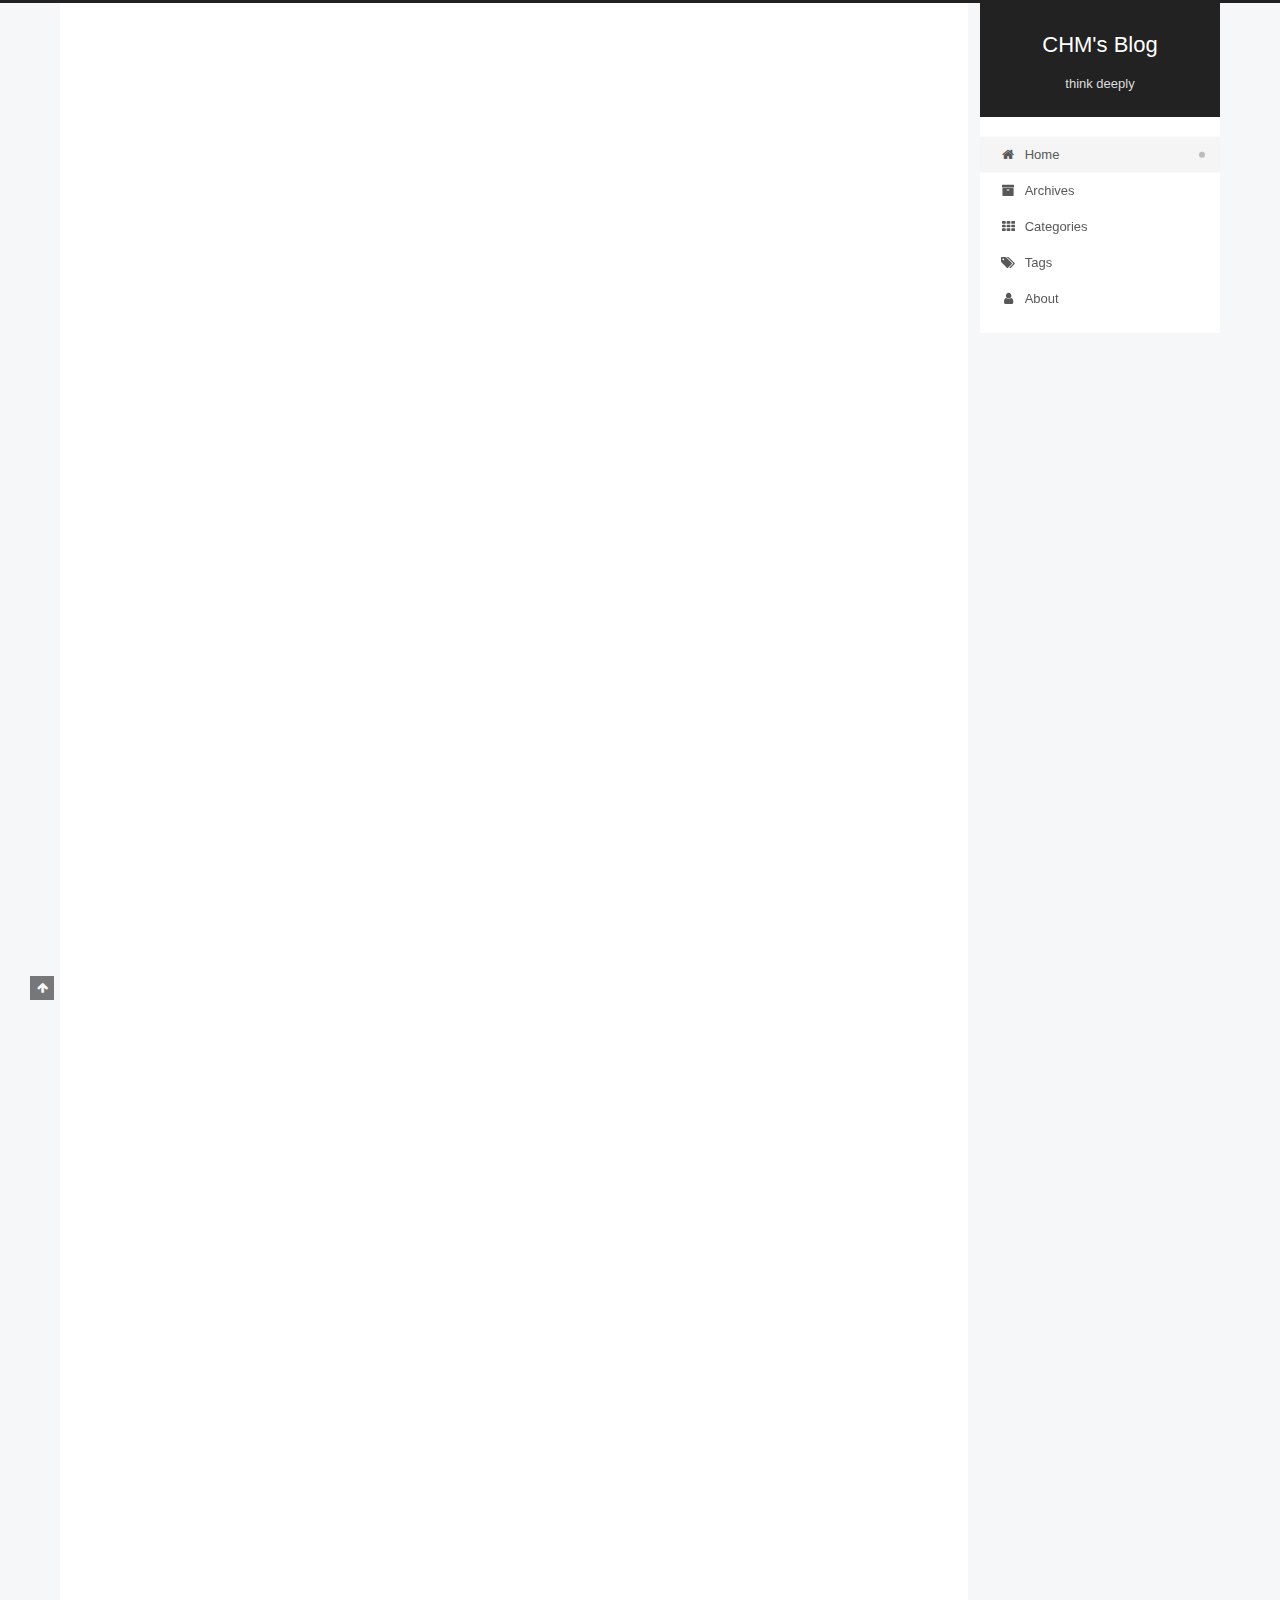
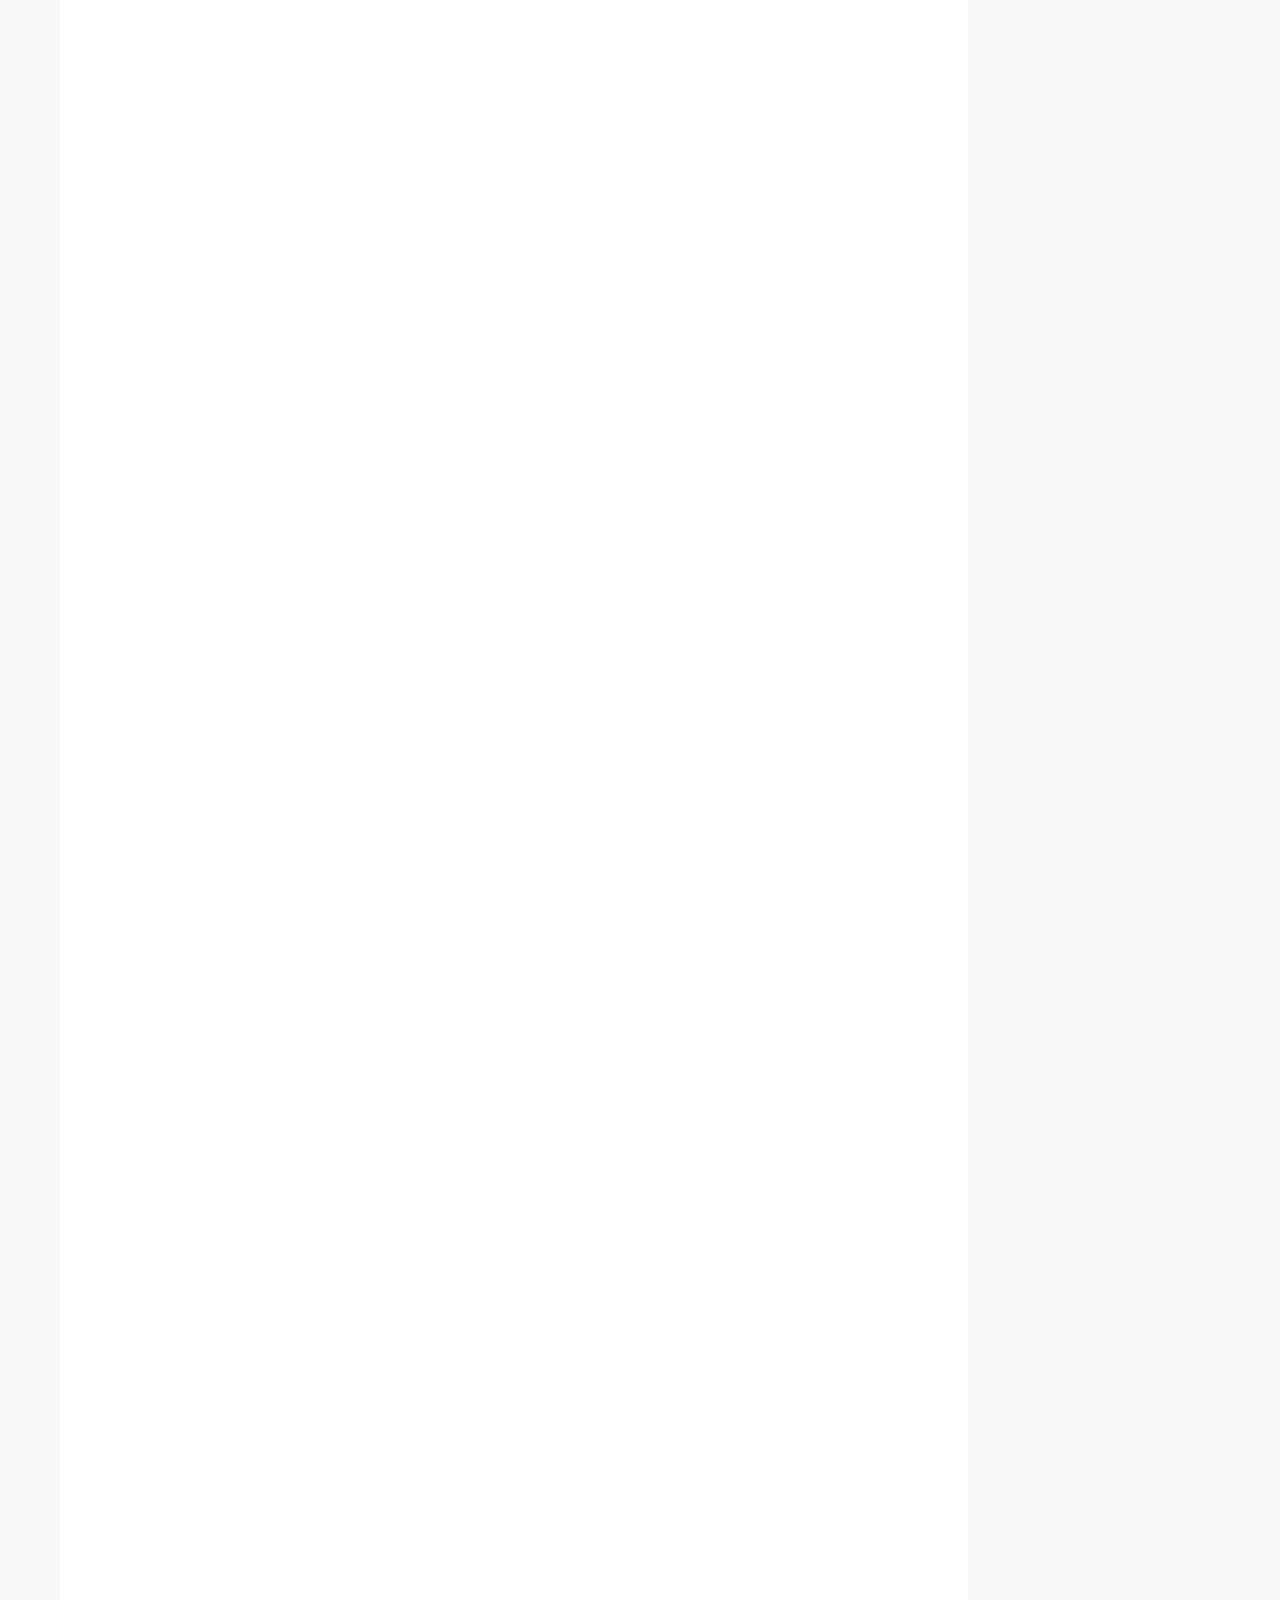
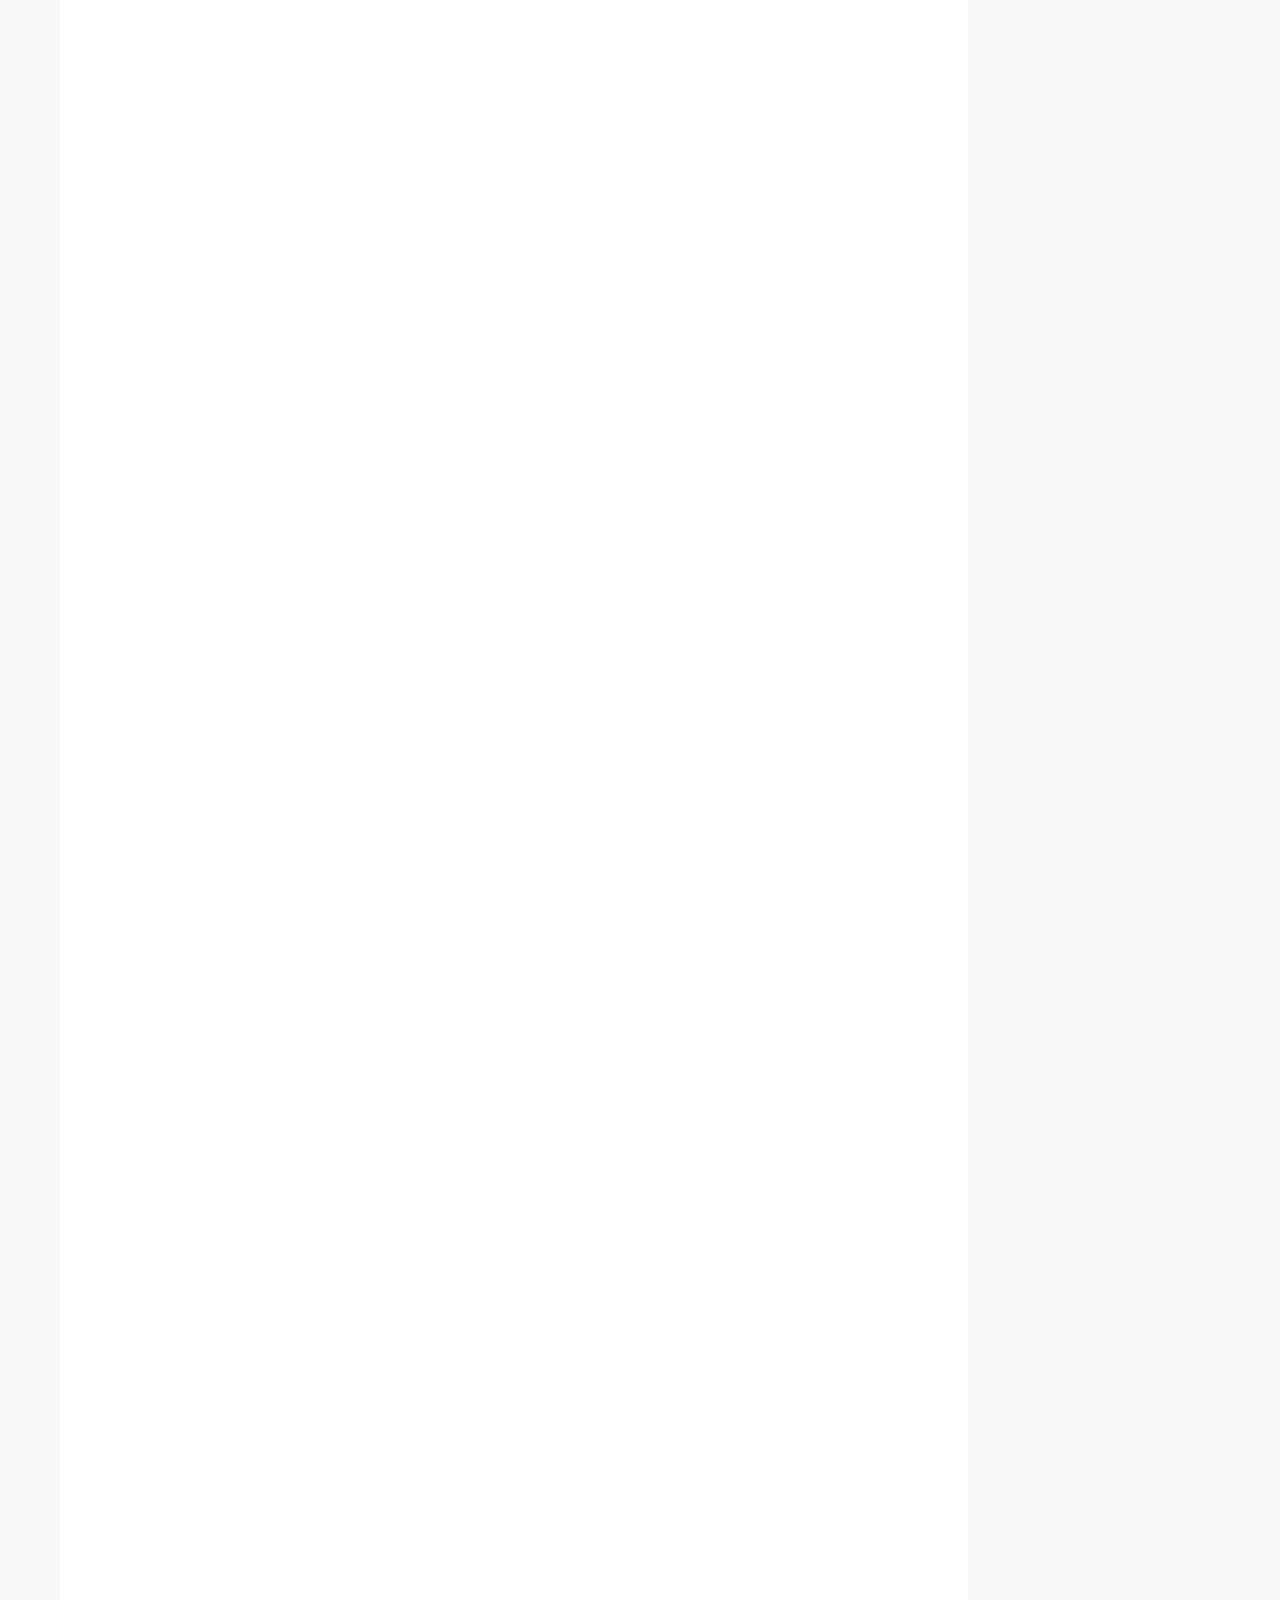
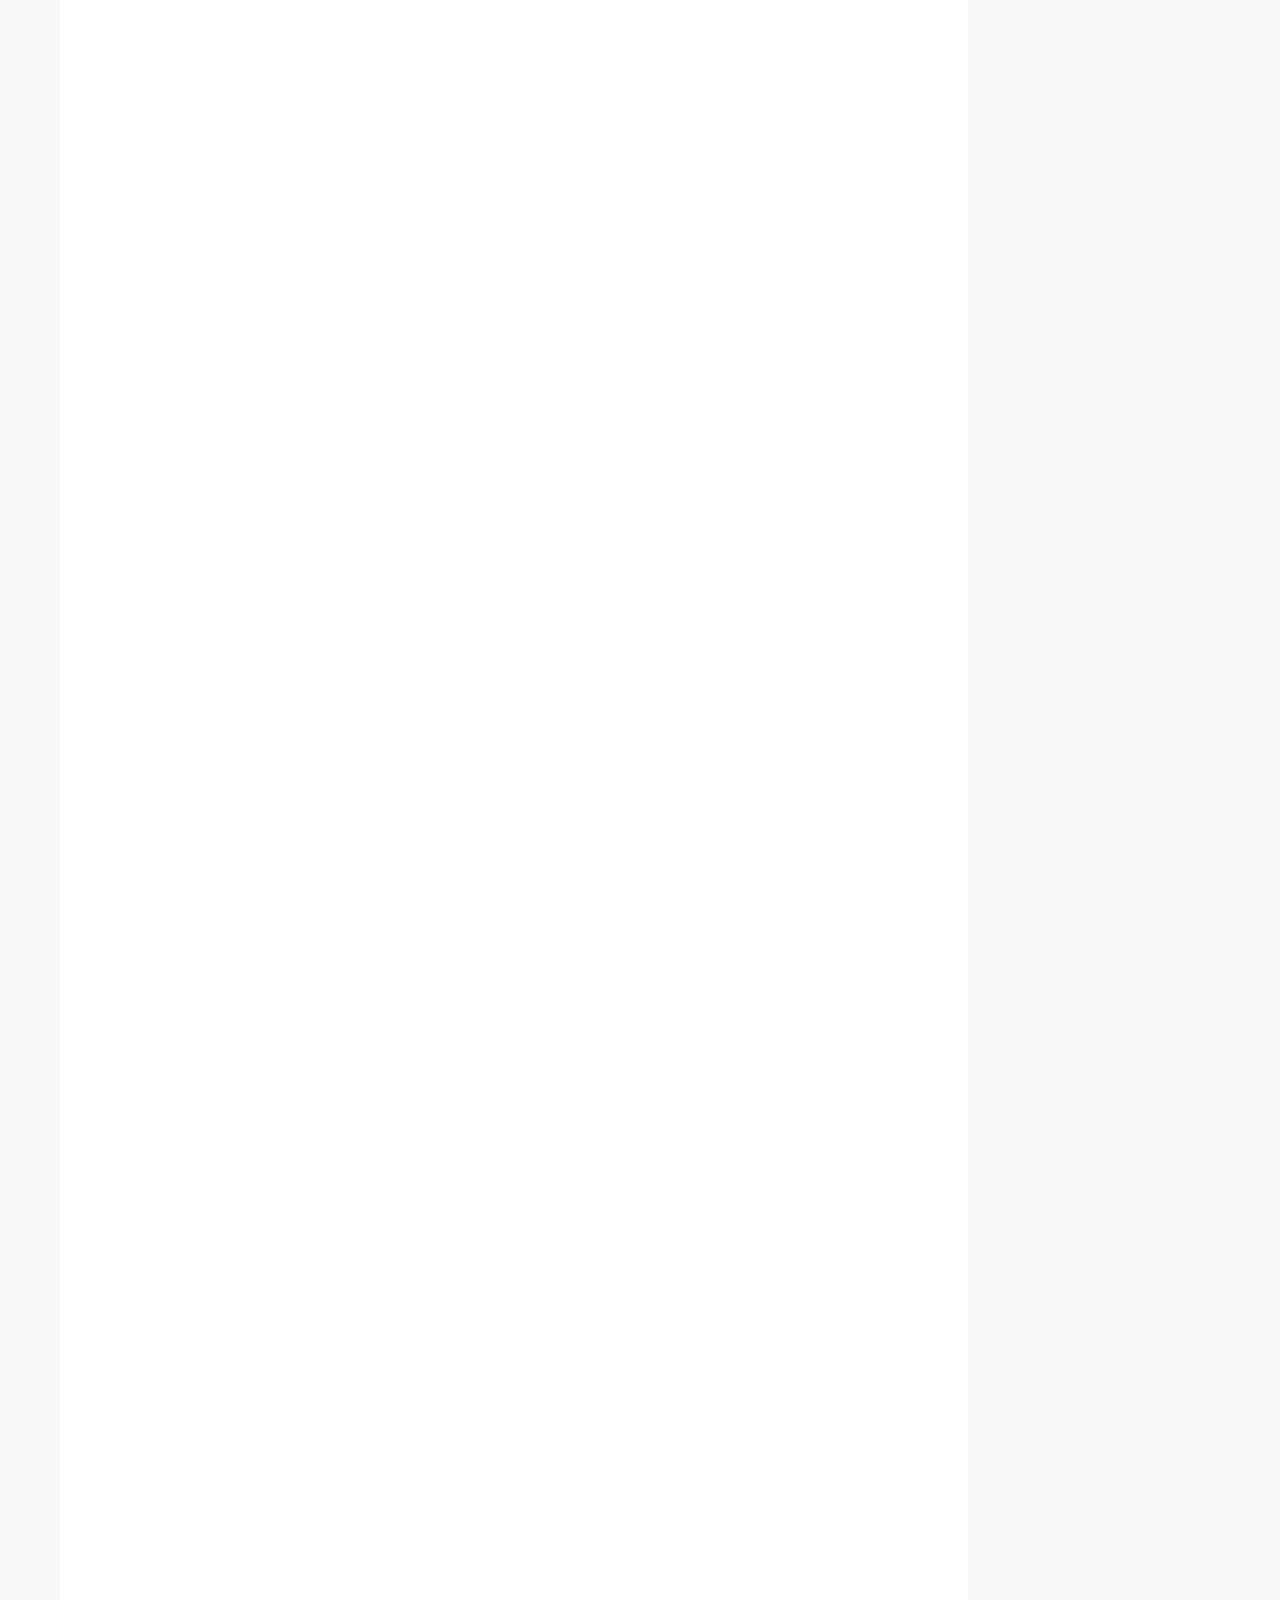
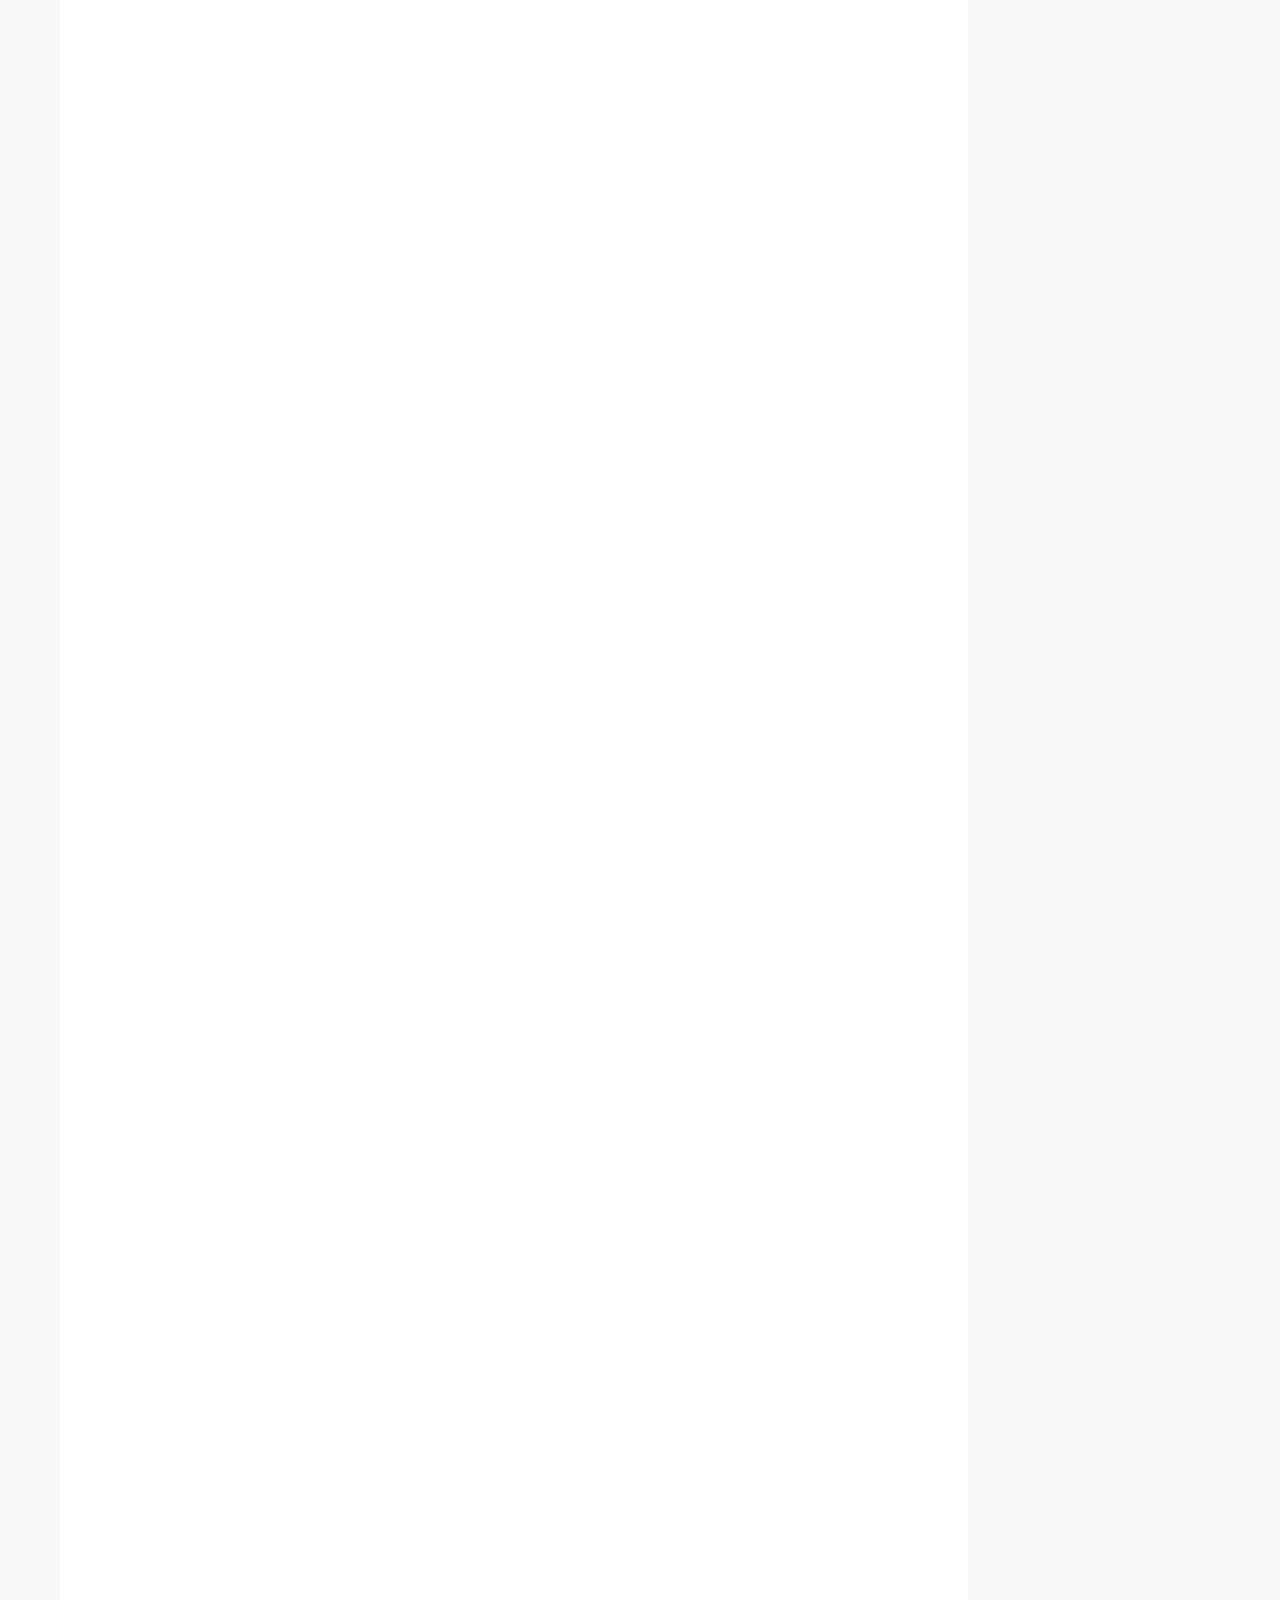
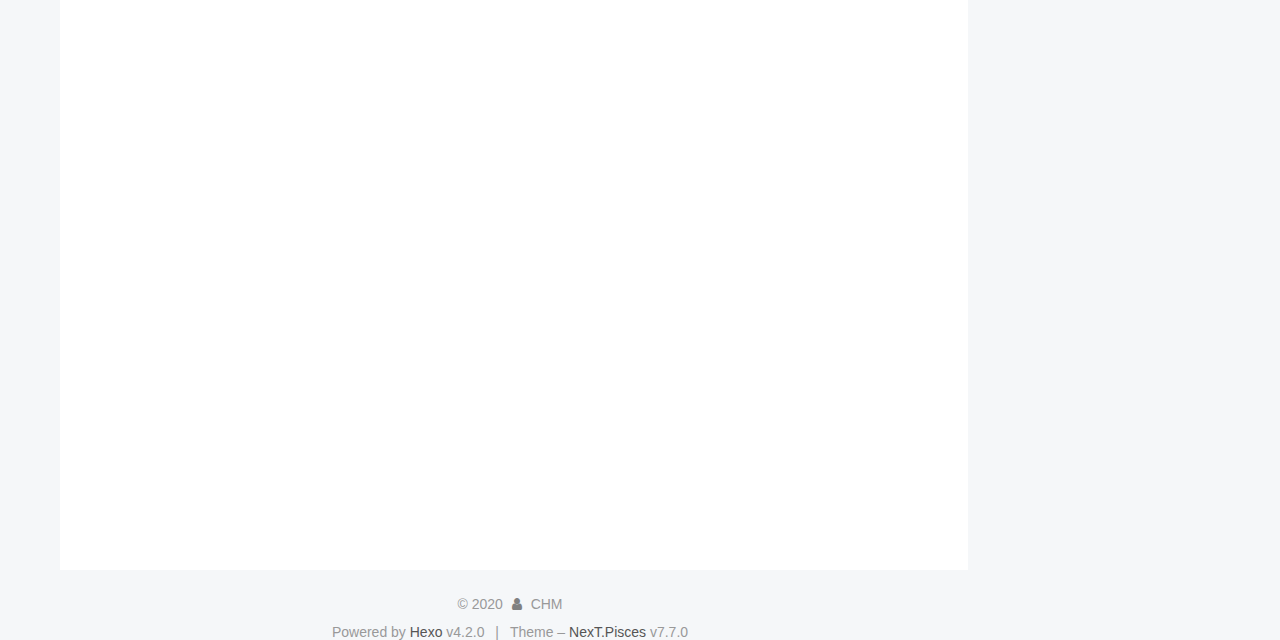
<file: index.html>
<!DOCTYPE html>
<html lang="en">
<head>
  <meta charset="UTF-8">
<meta name="viewport" content="width=device-width, initial-scale=1, maximum-scale=2">
<meta name="theme-color" content="#222">
<meta name="generator" content="Hexo 4.2.0">
  <link rel="apple-touch-icon" sizes="180x180" href="/images/apple-touch-icon-next.png">
  <link rel="icon" type="image/png" sizes="32x32" href="/images/favicon-32x32-next.png">
  <link rel="icon" type="image/png" sizes="16x16" href="/images/favicon-16x16-next.png">
  <link rel="mask-icon" href="/images/logo.svg" color="#222">

<link rel="stylesheet" href="/css/main.css">


<link rel="stylesheet" href="/lib/font-awesome/css/font-awesome.min.css">


<script id="hexo-configurations">
  var NexT = window.NexT || {};
  var CONFIG = {
    hostname: new URL('https://chm994483868.github.io').hostname,
    root: '/',
    scheme: 'Pisces',
    version: '7.7.0',
    exturl: false,
    sidebar: {"position":"right","display":"post","padding":18,"offset":12,"onmobile":false},
    copycode: {"enable":false,"show_result":false,"style":null},
    back2top: {"enable":true,"sidebar":false,"scrollpercent":false},
    bookmark: {"enable":false,"color":"#222","save":"auto"},
    fancybox: false,
    mediumzoom: false,
    lazyload: false,
    pangu: false,
    comments: {"style":"tabs","active":null,"storage":true,"lazyload":false,"nav":null},
    algolia: {
      appID: '',
      apiKey: '',
      indexName: '',
      hits: {"per_page":10},
      labels: {"input_placeholder":"Search for Posts","hits_empty":"We didn't find any results for the search: ${query}","hits_stats":"${hits} results found in ${time} ms"}
    },
    localsearch: {"enable":false,"trigger":"auto","top_n_per_article":1,"unescape":false,"preload":false},
    path: '',
    motion: {"enable":true,"async":false,"transition":{"post_block":"fadeIn","post_header":"slideDownIn","post_body":"slideDownIn","coll_header":"slideLeftIn","sidebar":"slideUpIn"}}
  };
</script>

  <meta name="description" content="Blog 只作为日常学习笔记使用，如果能给读者带来启发，深表荣幸...">
<meta property="og:type" content="website">
<meta property="og:title" content="CHM&#39;s Blog">
<meta property="og:url" content="https://chm994483868.github.io/index.html">
<meta property="og:site_name" content="CHM&#39;s Blog">
<meta property="og:description" content="Blog 只作为日常学习笔记使用，如果能给读者带来启发，深表荣幸...">
<meta property="og:locale" content="en_US">
<meta property="article:author" content="CHM">
<meta property="article:tag" content="Swift">
<meta property="article:tag" content="Objective-C">
<meta property="article:tag" content="C">
<meta property="article:tag" content="C++">
<meta name="twitter:card" content="summary">

<link rel="canonical" href="https://chm994483868.github.io/">


<script id="page-configurations">
  // https://hexo.io/docs/variables.html
  CONFIG.page = {
    sidebar: "",
    isHome: true,
    isPost: false
  };
</script>

  <title>CHM's Blog</title>
  






  <noscript>
  <style>
  .use-motion .brand,
  .use-motion .menu-item,
  .sidebar-inner,
  .use-motion .post-block,
  .use-motion .pagination,
  .use-motion .comments,
  .use-motion .post-header,
  .use-motion .post-body,
  .use-motion .collection-header { opacity: initial; }

  .use-motion .site-title,
  .use-motion .site-subtitle {
    opacity: initial;
    top: initial;
  }

  .use-motion .logo-line-before i { left: initial; }
  .use-motion .logo-line-after i { right: initial; }
  </style>
</noscript>

</head>

<body itemscope itemtype="http://schema.org/WebPage">
  <div class="container use-motion">
    <div class="headband"></div>

    <header class="header" itemscope itemtype="http://schema.org/WPHeader">
      <div class="header-inner"><div class="site-brand-container">
  <div class="site-meta">

    <div>
      <a href="/" class="brand" rel="start">
        <span class="logo-line-before"><i></i></span>
        <span class="site-title">CHM's Blog</span>
        <span class="logo-line-after"><i></i></span>
      </a>
    </div>
        <p class="site-subtitle">think deeply</p>
  </div>

  <div class="site-nav-toggle">
    <div class="toggle" aria-label="Toggle navigation bar">
      <span class="toggle-line toggle-line-first"></span>
      <span class="toggle-line toggle-line-middle"></span>
      <span class="toggle-line toggle-line-last"></span>
    </div>
  </div>
</div>


<nav class="site-nav">
  
  <ul id="menu" class="menu">
        <li class="menu-item menu-item-home">

    <a href="/" rel="section"><i class="fa fa-fw fa-home"></i>Home</a>

  </li>
        <li class="menu-item menu-item-archives">

    <a href="/archives/" rel="section"><i class="fa fa-fw fa-archive"></i>Archives</a>

  </li>
        <li class="menu-item menu-item-categories">

    <a href="/categories/" rel="section"><i class="fa fa-fw fa-th"></i>Categories</a>

  </li>
        <li class="menu-item menu-item-tags">

    <a href="/tags/" rel="section"><i class="fa fa-fw fa-tags"></i>Tags</a>

  </li>
        <li class="menu-item menu-item-about">

    <a href="/about/" rel="section"><i class="fa fa-fw fa-user"></i>About</a>

  </li>
  </ul>

</nav>
</div>
    </header>

    
  <div class="back-to-top">
    <i class="fa fa-arrow-up"></i>
    <span>0%</span>
  </div>


    <main class="main">
      <div class="main-inner">
        <div class="content-wrap">
          

          <div class="content">
            

  <div class="posts-expand">
        
  
  
  <article itemscope itemtype="http://schema.org/Article" class="post-block home" lang="en">
    <link itemprop="mainEntityOfPage" href="https://chm994483868.github.io/2020/01/17/hello-world/">

    <span hidden itemprop="author" itemscope itemtype="http://schema.org/Person">
      <meta itemprop="image" content="/images/%E6%93%85%E9%95%BF%E6%8D%89%E5%BC%84%E7%9A%84%E9%AB%98%E6%9C%A8%E5%90%8C%E5%AD%A6_2.jpg">
      <meta itemprop="name" content="CHM">
      <meta itemprop="description" content="Blog 只作为日常学习笔记使用，如果能给读者带来启发，深表荣幸...">
    </span>

    <span hidden itemprop="publisher" itemscope itemtype="http://schema.org/Organization">
      <meta itemprop="name" content="CHM's Blog">
    </span>
      <header class="post-header">
        <h1 class="post-title" itemprop="name headline">
          
            <a href="/2020/01/17/hello-world/" class="post-title-link" itemprop="url">翻译：什么是 Objective-C 中的 meta-class(元类)?</a>
        </h1>

        <div class="post-meta">
            <span class="post-meta-item">
              <span class="post-meta-item-icon">
                <i class="fa fa-calendar-o"></i>
              </span>
              <span class="post-meta-item-text">Posted on</span>

              <time title="Created: 2020-01-17 21:58:10" itemprop="dateCreated datePublished" datetime="2020-01-17T21:58:10+08:00">2020-01-17</time>
            </span>
              <span class="post-meta-item">
                <span class="post-meta-item-icon">
                  <i class="fa fa-calendar-check-o"></i>
                </span>
                <span class="post-meta-item-text">Edited on</span>
                <time title="Modified: 2020-02-05 18:50:15" itemprop="dateModified" datetime="2020-02-05T18:50:15+08:00">2020-02-05</time>
              </span>

          

        </div>
      </header>

    
    
    
    <div class="post-body" itemprop="articleBody">

      
          <p>原文：<a href="http://www.cocoawithlove.com/2010/01/what-is-meta-class-in-objective-c.html" target="_blank" rel="noopener">What is a meta-class in Objective-C?</a></p>
<blockquote>
<p>Please note: 本文是 “Cocoa With love” 上较旧的 “Objective-C era” 的一部分。这些文章不在更新，<br>请注意损坏的代码和可能过时的信息。 请阅读 “A new era for Cocoa with Love” 以了解更高。</p>
</blockquote>
<p> 在这篇文章中，我们来研究一下 Objective-C 中一个相对陌生的概念 meta-class。Objective-C 中每个 class 都有自己关联的 meta-class 但是由于我们很少直接使用 meta-class，所以它们能保持神秘。我们将从如何在 runtime 中创建类开始。通过仔细检查由此创建的 “class pair”, 我们将解释什么是 “meta-class” 并涵盖更广泛的主题，即数据成为 Objective-C 中的 object 或 class 意味着什么。</p>
<h2 id="在-runtime-中创建一个-class"><a href="#在-runtime-中创建一个-class" class="headerlink" title="在 runtime 中创建一个 class"></a>在 runtime 中创建一个 class</h2><p> 以下代码在 runtime 中创建一个 NSError 的新 subclass 并向其中添加一个方法：</p>
<figure class="highlight plain"><table><tr><td class="gutter"><pre><span class="line">1</span><br><span class="line">2</span><br><span class="line">3</span><br></pre></td><td class="code"><pre><span class="line">Class newClass &#x3D; objc_allocateClassPair([NSError class], &quot;RuntimeErrorSubclass&quot;, 0);</span><br><span class="line">class_addMethod(newClass, @selector(report), (IMP)ReportFunction, &quot;v@:&quot;);</span><br><span class="line">objc_registerClassPair(newClass);</span><br></pre></td></tr></table></figure>

<p>objc4-756.2 中 <code>objc_allocateClassPair</code> 函数的定义：</p>
<figure class="highlight plain"><table><tr><td class="gutter"><pre><span class="line">1</span><br><span class="line">2</span><br><span class="line">3</span><br><span class="line">4</span><br><span class="line">5</span><br><span class="line">6</span><br><span class="line">7</span><br><span class="line">8</span><br><span class="line">9</span><br><span class="line">10</span><br><span class="line">11</span><br><span class="line">12</span><br><span class="line">13</span><br><span class="line">14</span><br><span class="line">15</span><br><span class="line">16</span><br><span class="line">17</span><br><span class="line">18</span><br><span class="line">19</span><br><span class="line">20</span><br><span class="line">21</span><br><span class="line">22</span><br><span class="line">23</span><br></pre></td><td class="code"><pre><span class="line">&#x2F;* Adding Classes *&#x2F;</span><br><span class="line"></span><br><span class="line">&#x2F;** </span><br><span class="line"> * 创建一个 new class 和 metaclass.</span><br><span class="line"> * </span><br><span class="line"> * @param superclass 用作 new class 的 superclass 的 class，或者为 Nil 创建一个 new root class.</span><br><span class="line"> * @param name 用作 new class 的名字的字符串。该字符串将被复制。</span><br><span class="line"> * @param extraBytes 在 class 和 metaclass objects 末尾要分配给 indexed ivars 的字节数。通常应为 0。</span><br><span class="line"> * </span><br><span class="line"> * </span><br><span class="line"> * @return new class，如果无法创建则返回 Nil（例如：所需的名字已经在使用中）。</span><br><span class="line"> *</span><br><span class="line"> * @note 你可以通过调用 object_getClass(newClass) 获得指向 new metaclass 的指针。</span><br><span class="line"> * @note 要创建一个 new class，请先调用 objc_allocateClassPair。</span><br><span class="line"> * 然后通过 class_addMethod 和 class_addIvar 之类的函数设置 class&#39;s attributes。</span><br><span class="line"> * 当你完成 class 的构建后，调用 objc_registerClassPair，就可以使用 new class。</span><br><span class="line"> * @note Instance methods 和 instance variables 应该添加到 class 本身。</span><br><span class="line"> * Class methods 应该添加到 metaclass.</span><br><span class="line"> *&#x2F;</span><br><span class="line">OBJC_EXPORT Class _Nullable</span><br><span class="line">objc_allocateClassPair(Class _Nullable superclass, const char * _Nonnull name, </span><br><span class="line">                       size_t extraBytes) </span><br><span class="line">    OBJC_AVAILABLE(10.5, 2.0, 9.0, 1.0, 2.0);</span><br></pre></td></tr></table></figure>

<p>添加的方法使用名为 <code>ReportFunction</code> 的函数作为其实现，其定义如下:</p>
<figure class="highlight plain"><table><tr><td class="gutter"><pre><span class="line">1</span><br><span class="line">2</span><br><span class="line">3</span><br><span class="line">4</span><br><span class="line">5</span><br><span class="line">6</span><br><span class="line">7</span><br><span class="line">8</span><br><span class="line">9</span><br><span class="line">10</span><br><span class="line">11</span><br><span class="line">12</span><br><span class="line">13</span><br></pre></td><td class="code"><pre><span class="line">void ReportFunction(id self, SEL _cmd) &#123;</span><br><span class="line">    NSLog(@&quot;This object is %p.&quot;, self);</span><br><span class="line">    NSLog(@&quot;Class is %@, and super is %@.&quot;, [self class], [self superclass]);</span><br><span class="line">    </span><br><span class="line">    Class currentClass &#x3D; [self class];</span><br><span class="line">    for (int i &#x3D; 1; i &lt; 5; i++) &#123;</span><br><span class="line">        NSLog(@&quot;Following the isa pointer %d times gives %p&quot;, i, currentClass);</span><br><span class="line">        currentClass &#x3D; object_getClass(currentClass);</span><br><span class="line">    &#125;</span><br><span class="line"></span><br><span class="line">    NSLog(@&quot;NSObject&#39;s class is %p&quot;, [NSObject class]);</span><br><span class="line">    NSLog(@&quot;NSObject&#39;s meta class is %p&quot;, object_getClass([NSObject class]));</span><br><span class="line">&#125;</span><br></pre></td></tr></table></figure>

<p>在表面上，这非常简单。在 runtime 中创建一个 class 只需要三个简单的步骤：</p>
<ol>
<li>为 “class pair” 分配存储空间（使用 <code>objc_allocateClassPair</code>）。</li>
<li>根据需要向 class 中添加 methods 和 ivars（我们使用 <code>class_addMethods</code>添加了一个 method）。</li>
<li>注册这个 class 以便能使用它（使用 <code>objc_registerClassPair</code>）。</li>
</ol>
<p>然而，当前比较紧迫的问题是：什么是 “class pair” ？<code>objc_allocateClassPair</code>仅返回一个值：class。另一半在哪呢？</p>
<p>我确定你猜对了另一半就是 meta-class （这是本文章的标题），但要解释它是什么以及为什么你需要它，接下来看一些在 Objecttive-C 中 objects 和 classes 的背景知识。</p>
<h2 id="数据结构-可理解为原始数据-成为-Object-需要什么"><a href="#数据结构-可理解为原始数据-成为-Object-需要什么" class="headerlink" title="数据结构(可理解为原始数据)成为 Object 需要什么?"></a>数据结构(可理解为原始数据)成为 Object 需要什么?</h2><p>每一个 object 都有一个 class。这是一个基本的面向对象的概念，但是在 Objective-C 中它也是数据的基本部分。任何在正确位置具有指向 class 的指针的数据结构都可以视为 object。</p>
<p>在 Objective-C 中，object 的 class 由 isa 指针确定（在 <em>OBJC2_</em> 中 isa 已经不是一个 class 的指针，是一个名为 <code>isa_t</code> 的 union,  object 的 class 则由 <code>union isa_t</code> 中的 <code>Class cls</code> 决定），isa 指针指向 object 的 class。</p>
<p>实际上，Objective-C 中 object 的基本定义如下所示：</p>
<figure class="highlight plain"><table><tr><td class="gutter"><pre><span class="line">1</span><br><span class="line">2</span><br><span class="line">3</span><br><span class="line">4</span><br><span class="line">5</span><br><span class="line">6</span><br><span class="line">7</span><br><span class="line">8</span><br></pre></td><td class="code"><pre><span class="line">&#x2F;&#x2F;&#x2F; 旧版定义</span><br><span class="line">&#x2F;&#x2F;&#x2F; Represents an instance of a class.</span><br><span class="line">struct objc_object &#123;</span><br><span class="line">    Class _Nonnull isa  OBJC_ISA_AVAILABILITY;</span><br><span class="line">&#125;;</span><br><span class="line"></span><br><span class="line">&#x2F;&#x2F;&#x2F; A pointer to an instance of a class.</span><br><span class="line">typedef struct objc_object *id;</span><br></pre></td></tr></table></figure>

<figure class="highlight plain"><table><tr><td class="gutter"><pre><span class="line">1</span><br><span class="line">2</span><br><span class="line">3</span><br><span class="line">4</span><br><span class="line">5</span><br><span class="line">6</span><br><span class="line">7</span><br><span class="line">8</span><br><span class="line">9</span><br><span class="line">10</span><br><span class="line">11</span><br><span class="line">12</span><br><span class="line">13</span><br><span class="line">14</span><br><span class="line">15</span><br><span class="line">16</span><br><span class="line">17</span><br><span class="line">18</span><br><span class="line">19</span><br><span class="line">20</span><br><span class="line">21</span><br><span class="line">22</span><br><span class="line">23</span><br><span class="line">24</span><br><span class="line">25</span><br><span class="line">26</span><br></pre></td><td class="code"><pre><span class="line">&#x2F;&#x2F;&#x2F; 新版定义</span><br><span class="line">struct objc_object &#123;</span><br><span class="line">private:</span><br><span class="line">    isa_t isa;</span><br><span class="line"></span><br><span class="line">public:</span><br><span class="line"></span><br><span class="line">    &#x2F;&#x2F; ISA() assumes this is NOT a tagged pointer object</span><br><span class="line">    Class ISA();</span><br><span class="line">    ...</span><br><span class="line">&#125;;</span><br><span class="line"></span><br><span class="line">typedef struct objc_object *id;</span><br><span class="line">&#x2F;&#x2F;&#x2F; 作为一个极其重要的联合体，下篇文章在详细分析。</span><br><span class="line">union isa_t &#123;</span><br><span class="line">    isa_t() &#123; &#125;</span><br><span class="line">    isa_t(uintptr_t value) : bits(value) &#123; &#125;</span><br><span class="line"></span><br><span class="line">    Class cls;</span><br><span class="line">    uintptr_t bits;</span><br><span class="line">#if defined(ISA_BITFIELD)</span><br><span class="line">    struct &#123;</span><br><span class="line">        ISA_BITFIELD;  &#x2F;&#x2F; defined in isa.h</span><br><span class="line">    &#125;;</span><br><span class="line">#endif</span><br><span class="line">&#125;;</span><br></pre></td></tr></table></figure>

<p>这是说：任何以指向 class 结构的指针开头的结构都可以视为 <code>objc_object</code>。</p>
<p>Objective-C 中对象的最重要特征是你可以向它们发送消息：</p>
<figure class="highlight plain"><table><tr><td class="gutter"><pre><span class="line">1</span><br><span class="line">2</span><br></pre></td><td class="code"><pre><span class="line">[@&quot;stringValue&quot;</span><br><span class="line">    writeToFile:@&quot;&#x2F;file.txt&quot; atomically:YES encoding:NSUTF8StringEncoding error:NULL];</span><br></pre></td></tr></table></figure>

<p>之所以可行，是因为当你向 Objective-C object （如此处的 <code>NSCFString</code>）发送消息时，runtime 将遵循 object 的 isa 指针来获取 object 的 class（在本例中为<code>NSCFString</code> class）。然后，该 class  包含适用于该 class 的所有 object 的 Methods 列表以及指向 superclass 以查找继承 methods 的指针。runtime 在 class 和 superclass 上的 methods 列表中查找，以找到与 message selector 相匹配的 method（在上述情况下： NSString 上的<code>writeToFile:atomically:encoding:error</code> ）。然后 runtime 调用该 method 的函数（<code>IMP</code>）。</p>
<p>重要的是 class 定义了可以发送到 object 的消息。</p>
<h2 id="什么是-meta-class"><a href="#什么是-meta-class" class="headerlink" title="什么是 meta-class?"></a>什么是 meta-class?</h2><p>现在，你可能已经知道，Objective-C 中的 class 也是一个 object。这意味着您可以向 class 发送消息。</p>
<figure class="highlight plain"><table><tr><td class="gutter"><pre><span class="line">1</span><br></pre></td><td class="code"><pre><span class="line">NSStringEncoding defaultStringEncoding &#x3D; [NSString defaultStringEncoding];</span><br></pre></td></tr></table></figure>

<p>在这种情况下，<code>defaultStringEncoding</code> 发送到 <code>NSString class</code>。</p>
<p>这之所以有效，是因为 Objective-C 中的每个 class 都是一个 object 本身。这意味着 class 结构必须从 isa 指针开始，以便它与上面显示的 <code>objc_object</code> 结构二进制兼容，并且结构中的下一个字段必须是指向 <code>superclass</code>(或 base classes 为 nil)。</p>
<p><a href="http://www.cocoawithlove.com/2010/01/getting-subclasses-of-objective-c-class.html" target="_blank" rel="noopener">As I showed last week</a>，根据正在运行的 runtime 的版本，可以定义 class 的两种不同的方式，但是它们都是从 isa 字段开始，然后是 superclass 字段。</p>
<figure class="highlight plain"><table><tr><td class="gutter"><pre><span class="line">1</span><br><span class="line">2</span><br><span class="line">3</span><br><span class="line">4</span><br><span class="line">5</span><br><span class="line">6</span><br><span class="line">7</span><br><span class="line">8</span><br><span class="line">9</span><br><span class="line">10</span><br><span class="line">11</span><br><span class="line">12</span><br><span class="line">13</span><br><span class="line">14</span><br><span class="line">15</span><br><span class="line">16</span><br><span class="line">17</span><br><span class="line">18</span><br><span class="line">19</span><br></pre></td><td class="code"><pre><span class="line">&#x2F;&#x2F;&#x2F; 旧版</span><br><span class="line">typedef struct objc_class *Class;</span><br><span class="line">struct objc_class &#123;</span><br><span class="line">    Class _Nonnull isa  OBJC_ISA_AVAILABILITY;</span><br><span class="line"></span><br><span class="line">#if !__OBJC2__</span><br><span class="line">    Class _Nullable super_class                              OBJC2_UNAVAILABLE;</span><br><span class="line">    const char * _Nonnull name                               OBJC2_UNAVAILABLE;</span><br><span class="line">    long version                                             OBJC2_UNAVAILABLE;</span><br><span class="line">    long info                                                OBJC2_UNAVAILABLE;</span><br><span class="line">    long instance_size                                       OBJC2_UNAVAILABLE;</span><br><span class="line">    struct objc_ivar_list * _Nullable ivars                  OBJC2_UNAVAILABLE;</span><br><span class="line">    struct objc_method_list * _Nullable * _Nullable methodLists                    OBJC2_UNAVAILABLE;</span><br><span class="line">    struct objc_cache * _Nonnull cache                       OBJC2_UNAVAILABLE;</span><br><span class="line">    struct objc_protocol_list * _Nullable protocols          OBJC2_UNAVAILABLE;</span><br><span class="line">#endif</span><br><span class="line"></span><br><span class="line">&#125; OBJC2_UNAVAILABLE;</span><br><span class="line">&#x2F;* Use &#96;Class&#96; instead of &#96;struct objc_class *&#96; *&#x2F;</span><br></pre></td></tr></table></figure>

<figure class="highlight plain"><table><tr><td class="gutter"><pre><span class="line">1</span><br><span class="line">2</span><br><span class="line">3</span><br><span class="line">4</span><br><span class="line">5</span><br><span class="line">6</span><br><span class="line">7</span><br><span class="line">8</span><br><span class="line">9</span><br><span class="line">10</span><br><span class="line">11</span><br><span class="line">12</span><br><span class="line">13</span><br><span class="line">14</span><br><span class="line">15</span><br><span class="line">16</span><br></pre></td><td class="code"><pre><span class="line">&#x2F;&#x2F;&#x2F; 新版</span><br><span class="line">typedef struct objc_class *Class;</span><br><span class="line">struct objc_class : objc_object &#123; &#x2F;&#x2F; 继承自 objc_object,所以同时拥有 isa_t isa 成员变量</span><br><span class="line">    &#x2F;&#x2F; Class ISA;</span><br><span class="line">    Class superclass;</span><br><span class="line">    cache_t cache;             &#x2F;&#x2F; formerly cache pointer and vtable</span><br><span class="line">    class_data_bits_t bits;    &#x2F;&#x2F; class_rw_t * plus custom rr&#x2F;alloc flags</span><br><span class="line"></span><br><span class="line">    class_rw_t *data() &#123; </span><br><span class="line">        return bits.data();</span><br><span class="line">    &#125;</span><br><span class="line">    void setData(class_rw_t *newData) &#123;</span><br><span class="line">        bits.setData(newData);</span><br><span class="line">    &#125;</span><br><span class="line">    ...</span><br><span class="line">&#125;;</span><br></pre></td></tr></table></figure>

<p>但是，为了让我们在 Class 上调用 method，Class 的 isa 指针必须指向 Class 结构，并且 Class 结构必须包含我们可以在 Class 上调用的 Methods 列表。</p>
<p>这将导致 meta-class 的定义：meta-class 是 Class object 的 class。</p>
<p>When you send a message to a class, that message is looked up in the method list on the class’ meta-class.</p>
<p>简单的说:</p>
<ul>
<li>当你向 object 发送消息时，将在 object 的 class 的 method 列表中查找该消息。</li>
<li>当你向 class 发送消息时，将在 class 的 meta-class 的 method 列表中查找该消息。</li>
</ul>
<p>meta-class 是必不可少的，因为它存储了 Class 的 class methods。每个 Class 必须有一个唯一的 meta-class，因为每个 Class 都有一个可能唯一的 class methods 列表。</p>
<h2 id="meta-class-的-class-是什么？"><a href="#meta-class-的-class-是什么？" class="headerlink" title="meta-class 的 class 是什么？"></a>meta-class 的 class 是什么？</h2><p>像之前的 Class 一样，meta-class 也是一个 object。这意味着你也可以在其上调用方法。自然，这意味着它还必须具有一个 class。</p>
<p>所有 meta-class 都使用 base class 的 meta-class（其继承层次结构中顶级 Class 的 meta-class）作为其 class。这意味着对于从 NSObject 派生的所有 classes（大多数 class）的 meta-class 都将 NSObject meta-class 作为其 class。</p>
<p>遵循所有 meta-class 都将 base class 的 meta-class 用作其 class 的规则，任何 base meta-class 都将是其自己的 class（它们的 isa 指针指向自己）。这意味着 NSObject meta-class 上的 isa 指针指向自身（它是自身的实例）。</p>
<h2 id="classes-和-meta-classes-的继承"><a href="#classes-和-meta-classes-的继承" class="headerlink" title="classes 和 meta-classes 的继承"></a>classes 和 meta-classes 的继承</h2><p>与 Class 使用其 super_class 指针指向 superclass 的方式相同，meta-class 使用其自身的 super_class 指针指向 class 的 super_class 的 meta-class。</p>
<p>作为进一步的怪癖，base class 的 meta-class  将其 <code>super_class</code> 设置为 base class 本身。</p>
<p>这种继承层次结构的结果是，层次结构中的所有实例，classes 和 meta-class 都继承自层次结构的 base class。</p>
<p>对于 NSObject 层次结构中的 class 和 meta-class 的所有实例，这意味着所有 NSObject instance methods 均有效。对于 classes 和 meta-class，所有 NSObject class methods 也都有效。</p>
<p>所有的这些文本可能都比较混乱，可参考 <a href="http://www.sealiesoftware.com/blog/" target="_blank" rel="noopener">Greg Parker</a> 的更详细的总结: <a href="http://www.sealiesoftware.com/blog/archive/2009/04/14/objc_explain_Classes_and_metaclasses.html" target="_blank" rel="noopener">excellent diagram of instances, classes, meta-classes and their super classes</a> 。</p>
<h2 id="实验验证"><a href="#实验验证" class="headerlink" title="实验验证"></a>实验验证</h2><p>为了确认所有这些，让我们看一下在本文开头给出的 <code>ReportFunction</code> 的输出。该功能的目的是遵循 isa 指针并记录其发现的内容。</p>
<p>要运行 <code>ReportFunction</code>，我们需要创建动态创建的 class 的 instance 并在其上调用 <code>report</code>方法。</p>
<figure class="highlight plain"><table><tr><td class="gutter"><pre><span class="line">1</span><br><span class="line">2</span><br><span class="line">3</span><br><span class="line">4</span><br></pre></td><td class="code"><pre><span class="line">id instanceOfNewClass &#x3D;</span><br><span class="line">    [[newClass alloc] initWithDomain:@&quot;someDomain&quot; code:0 userInfo:nil];</span><br><span class="line">[instanceOfNewClass performSelector:@selector(report)];</span><br><span class="line">[instanceOfNewClass release];</span><br></pre></td></tr></table></figure>

<p>由于没有<code>report</code>方法的声明，因此我们使用<code>performSelector:</code>调用它，因此编译器不会发出警告。</p>
<p>现在，<code>ReportFunction</code>将遍历 isa 指针，并告诉我们哪些对象用作 class、meta-class 和 meta-class 的 class。</p>
<blockquote>
<p>获取 object 的 class：<code>ReportFunction</code>使用 <code>object-getClass</code>跟随 isa 指针，因为 isa 指针是 class 的受保护成员（你不能直接访问其他 object 的 isa 指针）。<code>ReportFunction</code>不使用 class method 来执行此操作，因为在 Class object 上调用 class method 不会返回 meta-class，而是会再次返回该 Class（因此 [NSString class] 将返回 NSString class 而不是 NSString meta-class）。</p>
</blockquote>
<p>这是程序运行时的输出（去掉了 NSLog 前缀）：</p>
<figure class="highlight plain"><table><tr><td class="gutter"><pre><span class="line">1</span><br><span class="line">2</span><br><span class="line">3</span><br><span class="line">4</span><br><span class="line">5</span><br><span class="line">6</span><br><span class="line">7</span><br><span class="line">8</span><br></pre></td><td class="code"><pre><span class="line">This object is 0x10010c810.</span><br><span class="line">Class is RuntimeErrorSubclass, and super is NSError.</span><br><span class="line">Following the isa pointer 1 times gives 0x10010c600</span><br><span class="line">Following the isa pointer 2 times gives 0x10010c630</span><br><span class="line">Following the isa pointer 3 times gives 0x7fff71038480</span><br><span class="line">Following the isa pointer 4 times gives 0x7fff71038480</span><br><span class="line">NSObject&#39;s class is 0x7fff710384a8</span><br><span class="line">NSObject&#39;s meta class is 0x7fff71038480</span><br></pre></td></tr></table></figure>

<p>反复查看 isa 值以查看到达的地址：</p>
<ul>
<li>object 地址 <code>0x10010c810</code>。</li>
<li>class 地址 <code>0x10010c600</code>。</li>
<li>meta-class 地址 <code>0x10010c630</code>。</li>
<li>meta-class 的 class（例如 NSObject meta-class）地址 <code>0x7fff71038480</code>。</li>
<li>NSObject meta-class 的 class 是它自己。</li>
</ul>
<p>地址的值是多少不是很重要，只是它显示了从 class 到 meta-class 再到 NSObject meta-class 的进度。</p>
<h2 id="Conclusion"><a href="#Conclusion" class="headerlink" title="Conclusion"></a>Conclusion</h2><p>meta-class 是 Class object 的 class。每个 Class 都有自己的唯一 meta-class（因为每个 Class 都可以具有自己的唯一 methods 列表）。这意味着所有 Class object 本身都不都是同一个 class。</p>
<p>meta-class 将始终确保 Class object 具有层次结构中 base class 的所有 instance 和 class methods，以及介于两者之间的所有 class methods。对于从 NSObject 继承的 classes，这意味着所有 Class（和 meta-class）objects 定义了所有 NSObject instance 和 protocol methods。</p>
<p>所有 meta-class 本身都使用 base class 的 meta-class（NSObject 层次结构 classes 的 NSObject meta-class）作为其类，包括 base level meta-class，它是 runtime 中唯一的自定义 class。</p>

      
    </div>

    
    
    
      <footer class="post-footer">
        <div class="post-eof"></div>
      </footer>
  </article>
  
  
  

  </div>

  



          </div>
          

<script>
  window.addEventListener('tabs:register', () => {
    let activeClass = CONFIG.comments.activeClass;
    if (CONFIG.comments.storage) {
      activeClass = localStorage.getItem('comments_active') || activeClass;
    }
    if (activeClass) {
      let activeTab = document.querySelector(`a[href="#comment-${activeClass}"]`);
      if (activeTab) {
        activeTab.click();
      }
    }
  });
  if (CONFIG.comments.storage) {
    window.addEventListener('tabs:click', event => {
      if (!event.target.matches('.tabs-comment .tab-content .tab-pane')) return;
      let commentClass = event.target.classList[1];
      localStorage.setItem('comments_active', commentClass);
    });
  }
</script>

        </div>
          
  
  <div class="toggle sidebar-toggle">
    <span class="toggle-line toggle-line-first"></span>
    <span class="toggle-line toggle-line-middle"></span>
    <span class="toggle-line toggle-line-last"></span>
  </div>

  <aside class="sidebar">
    <div class="sidebar-inner">

      <ul class="sidebar-nav motion-element">
        <li class="sidebar-nav-toc">
          Table of Contents
        </li>
        <li class="sidebar-nav-overview">
          Overview
        </li>
      </ul>

      <!--noindex-->
      <div class="post-toc-wrap sidebar-panel">
      </div>
      <!--/noindex-->

      <div class="site-overview-wrap sidebar-panel">
        <div class="site-author motion-element" itemprop="author" itemscope itemtype="http://schema.org/Person">
    <img class="site-author-image" itemprop="image" alt="CHM"
      src="/images/%E6%93%85%E9%95%BF%E6%8D%89%E5%BC%84%E7%9A%84%E9%AB%98%E6%9C%A8%E5%90%8C%E5%AD%A6_2.jpg">
  <p class="site-author-name" itemprop="name">CHM</p>
  <div class="site-description" itemprop="description">Blog 只作为日常学习笔记使用，如果能给读者带来启发，深表荣幸...</div>
</div>
<div class="site-state-wrap motion-element">
  <nav class="site-state">
      <div class="site-state-item site-state-posts">
          <a href="/archives/">
        
          <span class="site-state-item-count">1</span>
          <span class="site-state-item-name">posts</span>
        </a>
      </div>
  </nav>
</div>



      </div>

    </div>
  </aside>
  <div id="sidebar-dimmer"></div>


      </div>
    </main>

    <footer class="footer">
      <div class="footer-inner">
        

<div class="copyright">
  
  &copy; 
  <span itemprop="copyrightYear">2020</span>
  <span class="with-love">
    <i class="fa fa-user"></i>
  </span>
  <span class="author" itemprop="copyrightHolder">CHM</span>
</div>
  <div class="powered-by">Powered by <a href="https://hexo.io/" class="theme-link" rel="noopener" target="_blank">Hexo</a> v4.2.0
  </div>
  <span class="post-meta-divider">|</span>
  <div class="theme-info">Theme – <a href="https://pisces.theme-next.org/" class="theme-link" rel="noopener" target="_blank">NexT.Pisces</a> v7.7.0
  </div>

        








      </div>
    </footer>
  </div>

  
  <script src="/lib/anime.min.js"></script>
  <script src="/lib/velocity/velocity.min.js"></script>
  <script src="/lib/velocity/velocity.ui.min.js"></script>

<script src="/js/utils.js"></script>

<script src="/js/motion.js"></script>


<script src="/js/schemes/pisces.js"></script>


<script src="/js/next-boot.js"></script>




  















  

  

</body>
</html>
</file>
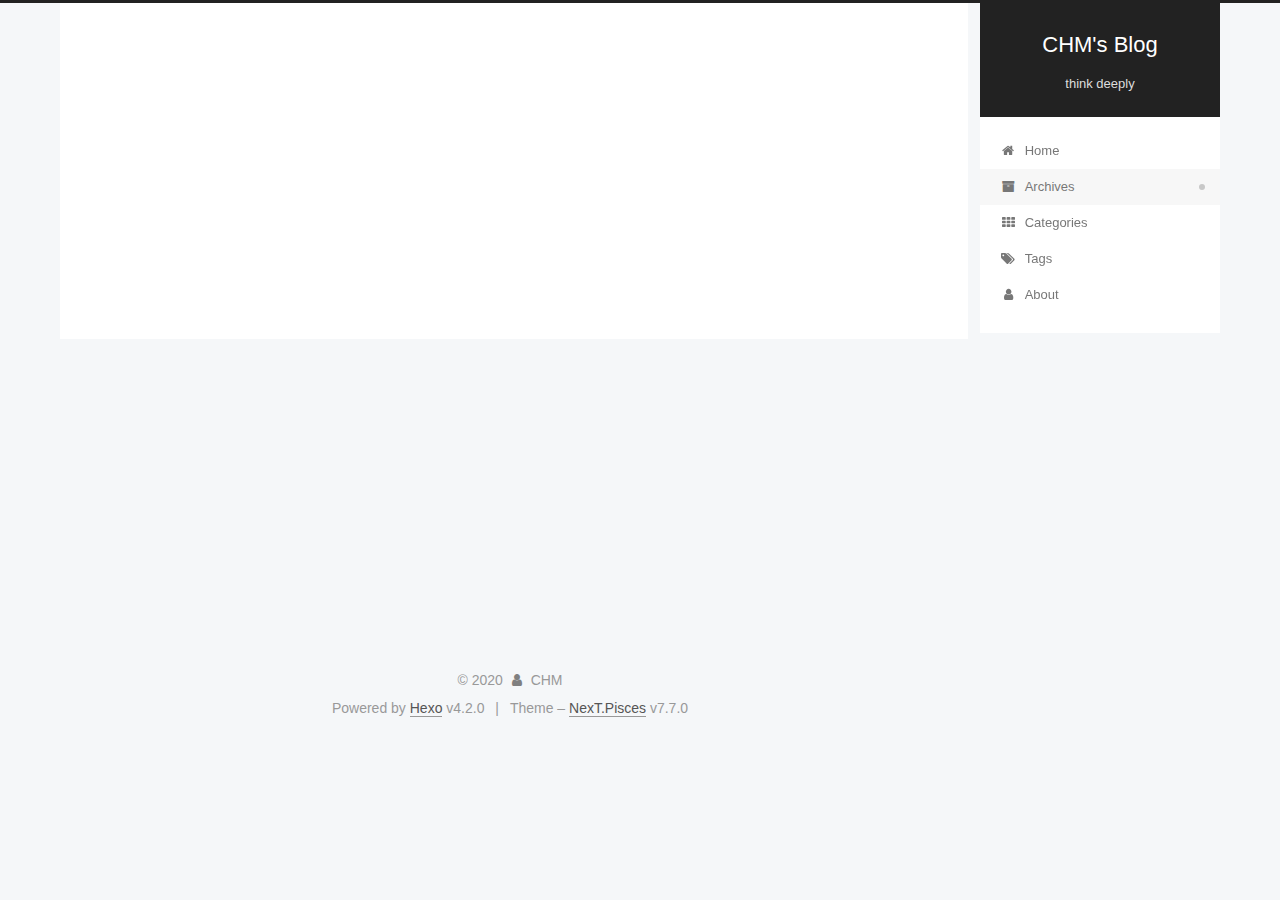
<file: archives/index.html>
<!DOCTYPE html>
<html lang="en">
<head>
  <meta charset="UTF-8">
<meta name="viewport" content="width=device-width, initial-scale=1, maximum-scale=2">
<meta name="theme-color" content="#222">
<meta name="generator" content="Hexo 4.2.0">
  <link rel="apple-touch-icon" sizes="180x180" href="/images/apple-touch-icon-next.png">
  <link rel="icon" type="image/png" sizes="32x32" href="/images/favicon-32x32-next.png">
  <link rel="icon" type="image/png" sizes="16x16" href="/images/favicon-16x16-next.png">
  <link rel="mask-icon" href="/images/logo.svg" color="#222">

<link rel="stylesheet" href="/css/main.css">


<link rel="stylesheet" href="/lib/font-awesome/css/font-awesome.min.css">


<script id="hexo-configurations">
  var NexT = window.NexT || {};
  var CONFIG = {
    hostname: new URL('https://chm994483868.github.io').hostname,
    root: '/',
    scheme: 'Pisces',
    version: '7.7.0',
    exturl: false,
    sidebar: {"position":"right","display":"post","padding":18,"offset":12,"onmobile":false},
    copycode: {"enable":false,"show_result":false,"style":null},
    back2top: {"enable":true,"sidebar":false,"scrollpercent":false},
    bookmark: {"enable":false,"color":"#222","save":"auto"},
    fancybox: false,
    mediumzoom: false,
    lazyload: false,
    pangu: false,
    comments: {"style":"tabs","active":null,"storage":true,"lazyload":false,"nav":null},
    algolia: {
      appID: '',
      apiKey: '',
      indexName: '',
      hits: {"per_page":10},
      labels: {"input_placeholder":"Search for Posts","hits_empty":"We didn't find any results for the search: ${query}","hits_stats":"${hits} results found in ${time} ms"}
    },
    localsearch: {"enable":false,"trigger":"auto","top_n_per_article":1,"unescape":false,"preload":false},
    path: '',
    motion: {"enable":true,"async":false,"transition":{"post_block":"fadeIn","post_header":"slideDownIn","post_body":"slideDownIn","coll_header":"slideLeftIn","sidebar":"slideUpIn"}}
  };
</script>

  <meta name="description" content="Blog 只作为日常学习笔记使用，如果能给读者带来启发，深表荣幸...">
<meta property="og:type" content="website">
<meta property="og:title" content="CHM&#39;s Blog">
<meta property="og:url" content="https://chm994483868.github.io/archives/index.html">
<meta property="og:site_name" content="CHM&#39;s Blog">
<meta property="og:description" content="Blog 只作为日常学习笔记使用，如果能给读者带来启发，深表荣幸...">
<meta property="og:locale" content="en_US">
<meta property="article:author" content="CHM">
<meta property="article:tag" content="Swift">
<meta property="article:tag" content="Objective-C">
<meta property="article:tag" content="C">
<meta property="article:tag" content="C++">
<meta name="twitter:card" content="summary">

<link rel="canonical" href="https://chm994483868.github.io/archives/">


<script id="page-configurations">
  // https://hexo.io/docs/variables.html
  CONFIG.page = {
    sidebar: "",
    isHome: false,
    isPost: false
  };
</script>

  <title>Archive | CHM's Blog</title>
  






  <noscript>
  <style>
  .use-motion .brand,
  .use-motion .menu-item,
  .sidebar-inner,
  .use-motion .post-block,
  .use-motion .pagination,
  .use-motion .comments,
  .use-motion .post-header,
  .use-motion .post-body,
  .use-motion .collection-header { opacity: initial; }

  .use-motion .site-title,
  .use-motion .site-subtitle {
    opacity: initial;
    top: initial;
  }

  .use-motion .logo-line-before i { left: initial; }
  .use-motion .logo-line-after i { right: initial; }
  </style>
</noscript>

</head>

<body itemscope itemtype="http://schema.org/WebPage">
  <div class="container use-motion">
    <div class="headband"></div>

    <header class="header" itemscope itemtype="http://schema.org/WPHeader">
      <div class="header-inner"><div class="site-brand-container">
  <div class="site-meta">

    <div>
      <a href="/" class="brand" rel="start">
        <span class="logo-line-before"><i></i></span>
        <span class="site-title">CHM's Blog</span>
        <span class="logo-line-after"><i></i></span>
      </a>
    </div>
        <p class="site-subtitle">think deeply</p>
  </div>

  <div class="site-nav-toggle">
    <div class="toggle" aria-label="Toggle navigation bar">
      <span class="toggle-line toggle-line-first"></span>
      <span class="toggle-line toggle-line-middle"></span>
      <span class="toggle-line toggle-line-last"></span>
    </div>
  </div>
</div>


<nav class="site-nav">
  
  <ul id="menu" class="menu">
        <li class="menu-item menu-item-home">

    <a href="/" rel="section"><i class="fa fa-fw fa-home"></i>Home</a>

  </li>
        <li class="menu-item menu-item-archives">

    <a href="/archives/" rel="section"><i class="fa fa-fw fa-archive"></i>Archives</a>

  </li>
        <li class="menu-item menu-item-categories">

    <a href="/categories/" rel="section"><i class="fa fa-fw fa-th"></i>Categories</a>

  </li>
        <li class="menu-item menu-item-tags">

    <a href="/tags/" rel="section"><i class="fa fa-fw fa-tags"></i>Tags</a>

  </li>
        <li class="menu-item menu-item-about">

    <a href="/about/" rel="section"><i class="fa fa-fw fa-user"></i>About</a>

  </li>
  </ul>

</nav>
</div>
    </header>

    
  <div class="back-to-top">
    <i class="fa fa-arrow-up"></i>
    <span>0%</span>
  </div>


    <main class="main">
      <div class="main-inner">
        <div class="content-wrap">
          

          <div class="content">
            

  
  
  
  <div class="post-block">
    <div class="posts-collapse">
      <div class="collection-title">
        <span class="collection-header">Um..! 1 post. Keep on posting.</span>
      </div>

      
    <div class="collection-year">
      <h1 class="collection-header">2020</h1>
    </div>

  <article itemscope itemtype="http://schema.org/Article">
    <header class="post-header">

      <div class="post-meta">
        <time itemprop="dateCreated"
              datetime="2020-01-17T21:58:10+08:00"
              content="2020-01-17">
          01-17
        </time>
      </div>

      <h2 class="post-title">
          <a class="post-title-link" href="/2020/01/17/hello-world/" itemprop="url">
            <span itemprop="name">翻译：什么是 Objective-C 中的 meta-class(元类)?</span>
          </a>
      </h2>

    </header>
  </article>


    </div>
  </div>
  
  
  

  



          </div>
          

<script>
  window.addEventListener('tabs:register', () => {
    let activeClass = CONFIG.comments.activeClass;
    if (CONFIG.comments.storage) {
      activeClass = localStorage.getItem('comments_active') || activeClass;
    }
    if (activeClass) {
      let activeTab = document.querySelector(`a[href="#comment-${activeClass}"]`);
      if (activeTab) {
        activeTab.click();
      }
    }
  });
  if (CONFIG.comments.storage) {
    window.addEventListener('tabs:click', event => {
      if (!event.target.matches('.tabs-comment .tab-content .tab-pane')) return;
      let commentClass = event.target.classList[1];
      localStorage.setItem('comments_active', commentClass);
    });
  }
</script>

        </div>
          
  
  <div class="toggle sidebar-toggle">
    <span class="toggle-line toggle-line-first"></span>
    <span class="toggle-line toggle-line-middle"></span>
    <span class="toggle-line toggle-line-last"></span>
  </div>

  <aside class="sidebar">
    <div class="sidebar-inner">

      <ul class="sidebar-nav motion-element">
        <li class="sidebar-nav-toc">
          Table of Contents
        </li>
        <li class="sidebar-nav-overview">
          Overview
        </li>
      </ul>

      <!--noindex-->
      <div class="post-toc-wrap sidebar-panel">
      </div>
      <!--/noindex-->

      <div class="site-overview-wrap sidebar-panel">
        <div class="site-author motion-element" itemprop="author" itemscope itemtype="http://schema.org/Person">
    <img class="site-author-image" itemprop="image" alt="CHM"
      src="/images/%E6%93%85%E9%95%BF%E6%8D%89%E5%BC%84%E7%9A%84%E9%AB%98%E6%9C%A8%E5%90%8C%E5%AD%A6_2.jpg">
  <p class="site-author-name" itemprop="name">CHM</p>
  <div class="site-description" itemprop="description">Blog 只作为日常学习笔记使用，如果能给读者带来启发，深表荣幸...</div>
</div>
<div class="site-state-wrap motion-element">
  <nav class="site-state">
      <div class="site-state-item site-state-posts">
          <a href="/archives/">
        
          <span class="site-state-item-count">1</span>
          <span class="site-state-item-name">posts</span>
        </a>
      </div>
  </nav>
</div>



      </div>

    </div>
  </aside>
  <div id="sidebar-dimmer"></div>


      </div>
    </main>

    <footer class="footer">
      <div class="footer-inner">
        

<div class="copyright">
  
  &copy; 
  <span itemprop="copyrightYear">2020</span>
  <span class="with-love">
    <i class="fa fa-user"></i>
  </span>
  <span class="author" itemprop="copyrightHolder">CHM</span>
</div>
  <div class="powered-by">Powered by <a href="https://hexo.io/" class="theme-link" rel="noopener" target="_blank">Hexo</a> v4.2.0
  </div>
  <span class="post-meta-divider">|</span>
  <div class="theme-info">Theme – <a href="https://pisces.theme-next.org/" class="theme-link" rel="noopener" target="_blank">NexT.Pisces</a> v7.7.0
  </div>

        








      </div>
    </footer>
  </div>

  
  <script src="/lib/anime.min.js"></script>
  <script src="/lib/velocity/velocity.min.js"></script>
  <script src="/lib/velocity/velocity.ui.min.js"></script>

<script src="/js/utils.js"></script>

<script src="/js/motion.js"></script>


<script src="/js/schemes/pisces.js"></script>


<script src="/js/next-boot.js"></script>




  















  

  

</body>
</html>
</file>
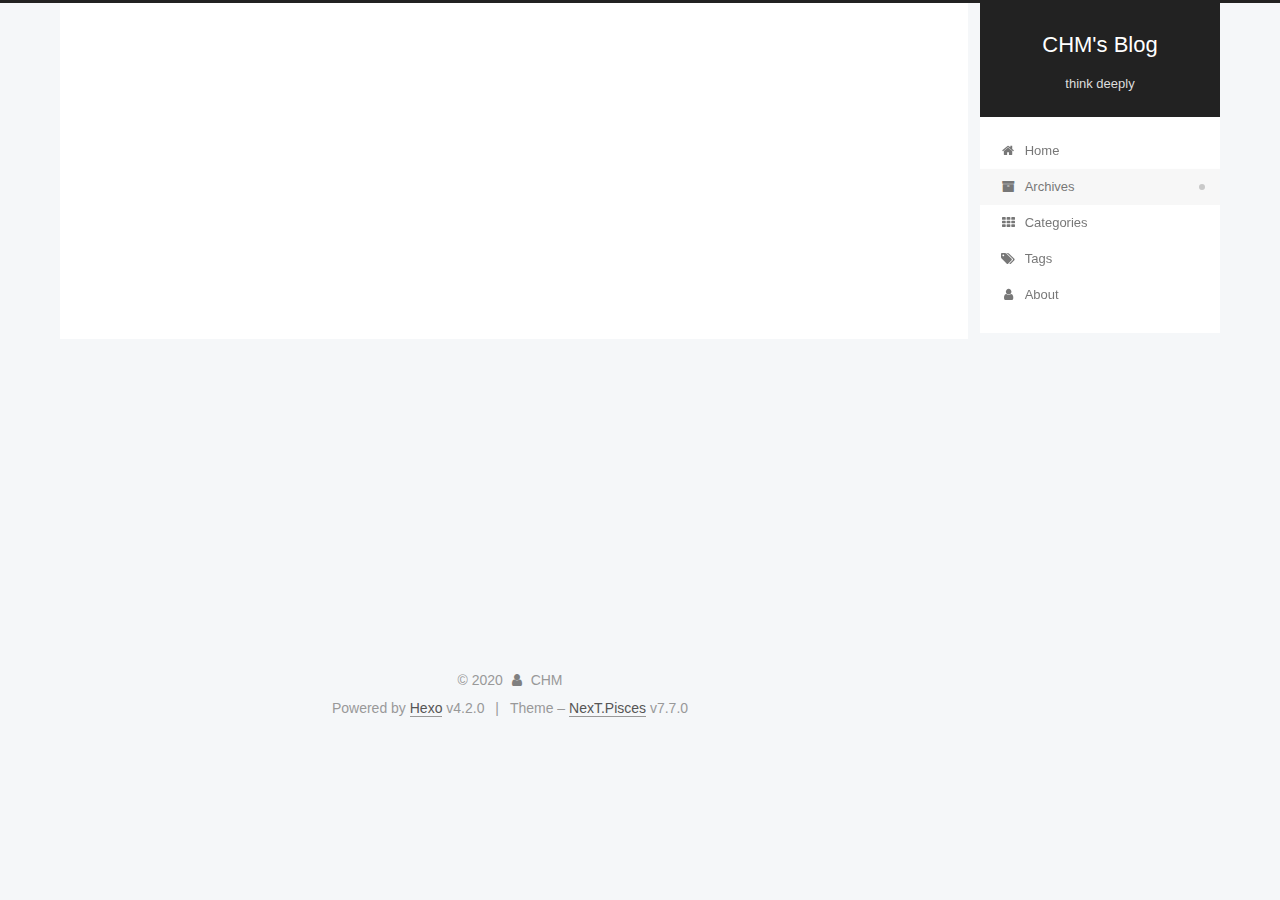
<file: archives/2020/index.html>
<!DOCTYPE html>
<html lang="en">
<head>
  <meta charset="UTF-8">
<meta name="viewport" content="width=device-width, initial-scale=1, maximum-scale=2">
<meta name="theme-color" content="#222">
<meta name="generator" content="Hexo 4.2.0">
  <link rel="apple-touch-icon" sizes="180x180" href="/images/apple-touch-icon-next.png">
  <link rel="icon" type="image/png" sizes="32x32" href="/images/favicon-32x32-next.png">
  <link rel="icon" type="image/png" sizes="16x16" href="/images/favicon-16x16-next.png">
  <link rel="mask-icon" href="/images/logo.svg" color="#222">

<link rel="stylesheet" href="/css/main.css">


<link rel="stylesheet" href="/lib/font-awesome/css/font-awesome.min.css">


<script id="hexo-configurations">
  var NexT = window.NexT || {};
  var CONFIG = {
    hostname: new URL('https://chm994483868.github.io').hostname,
    root: '/',
    scheme: 'Pisces',
    version: '7.7.0',
    exturl: false,
    sidebar: {"position":"right","display":"post","padding":18,"offset":12,"onmobile":false},
    copycode: {"enable":false,"show_result":false,"style":null},
    back2top: {"enable":true,"sidebar":false,"scrollpercent":false},
    bookmark: {"enable":false,"color":"#222","save":"auto"},
    fancybox: false,
    mediumzoom: false,
    lazyload: false,
    pangu: false,
    comments: {"style":"tabs","active":null,"storage":true,"lazyload":false,"nav":null},
    algolia: {
      appID: '',
      apiKey: '',
      indexName: '',
      hits: {"per_page":10},
      labels: {"input_placeholder":"Search for Posts","hits_empty":"We didn't find any results for the search: ${query}","hits_stats":"${hits} results found in ${time} ms"}
    },
    localsearch: {"enable":false,"trigger":"auto","top_n_per_article":1,"unescape":false,"preload":false},
    path: '',
    motion: {"enable":true,"async":false,"transition":{"post_block":"fadeIn","post_header":"slideDownIn","post_body":"slideDownIn","coll_header":"slideLeftIn","sidebar":"slideUpIn"}}
  };
</script>

  <meta name="description" content="Blog 只作为日常学习笔记使用，如果能给读者带来启发，深表荣幸...">
<meta property="og:type" content="website">
<meta property="og:title" content="CHM&#39;s Blog">
<meta property="og:url" content="https://chm994483868.github.io/archives/2020/index.html">
<meta property="og:site_name" content="CHM&#39;s Blog">
<meta property="og:description" content="Blog 只作为日常学习笔记使用，如果能给读者带来启发，深表荣幸...">
<meta property="og:locale" content="en_US">
<meta property="article:author" content="CHM">
<meta property="article:tag" content="Swift">
<meta property="article:tag" content="Objective-C">
<meta property="article:tag" content="C">
<meta property="article:tag" content="C++">
<meta name="twitter:card" content="summary">

<link rel="canonical" href="https://chm994483868.github.io/archives/2020/">


<script id="page-configurations">
  // https://hexo.io/docs/variables.html
  CONFIG.page = {
    sidebar: "",
    isHome: false,
    isPost: false
  };
</script>

  <title>Archive | CHM's Blog</title>
  






  <noscript>
  <style>
  .use-motion .brand,
  .use-motion .menu-item,
  .sidebar-inner,
  .use-motion .post-block,
  .use-motion .pagination,
  .use-motion .comments,
  .use-motion .post-header,
  .use-motion .post-body,
  .use-motion .collection-header { opacity: initial; }

  .use-motion .site-title,
  .use-motion .site-subtitle {
    opacity: initial;
    top: initial;
  }

  .use-motion .logo-line-before i { left: initial; }
  .use-motion .logo-line-after i { right: initial; }
  </style>
</noscript>

</head>

<body itemscope itemtype="http://schema.org/WebPage">
  <div class="container use-motion">
    <div class="headband"></div>

    <header class="header" itemscope itemtype="http://schema.org/WPHeader">
      <div class="header-inner"><div class="site-brand-container">
  <div class="site-meta">

    <div>
      <a href="/" class="brand" rel="start">
        <span class="logo-line-before"><i></i></span>
        <span class="site-title">CHM's Blog</span>
        <span class="logo-line-after"><i></i></span>
      </a>
    </div>
        <p class="site-subtitle">think deeply</p>
  </div>

  <div class="site-nav-toggle">
    <div class="toggle" aria-label="Toggle navigation bar">
      <span class="toggle-line toggle-line-first"></span>
      <span class="toggle-line toggle-line-middle"></span>
      <span class="toggle-line toggle-line-last"></span>
    </div>
  </div>
</div>


<nav class="site-nav">
  
  <ul id="menu" class="menu">
        <li class="menu-item menu-item-home">

    <a href="/" rel="section"><i class="fa fa-fw fa-home"></i>Home</a>

  </li>
        <li class="menu-item menu-item-archives">

    <a href="/archives/" rel="section"><i class="fa fa-fw fa-archive"></i>Archives</a>

  </li>
        <li class="menu-item menu-item-categories">

    <a href="/categories/" rel="section"><i class="fa fa-fw fa-th"></i>Categories</a>

  </li>
        <li class="menu-item menu-item-tags">

    <a href="/tags/" rel="section"><i class="fa fa-fw fa-tags"></i>Tags</a>

  </li>
        <li class="menu-item menu-item-about">

    <a href="/about/" rel="section"><i class="fa fa-fw fa-user"></i>About</a>

  </li>
  </ul>

</nav>
</div>
    </header>

    
  <div class="back-to-top">
    <i class="fa fa-arrow-up"></i>
    <span>0%</span>
  </div>


    <main class="main">
      <div class="main-inner">
        <div class="content-wrap">
          

          <div class="content">
            

  
  
  
  <div class="post-block">
    <div class="posts-collapse">
      <div class="collection-title">
        <span class="collection-header">Um..! 1 post. Keep on posting.</span>
      </div>

      
    <div class="collection-year">
      <h1 class="collection-header">2020</h1>
    </div>

  <article itemscope itemtype="http://schema.org/Article">
    <header class="post-header">

      <div class="post-meta">
        <time itemprop="dateCreated"
              datetime="2020-01-17T21:58:10+08:00"
              content="2020-01-17">
          01-17
        </time>
      </div>

      <h2 class="post-title">
          <a class="post-title-link" href="/2020/01/17/hello-world/" itemprop="url">
            <span itemprop="name">翻译：什么是 Objective-C 中的 meta-class(元类)?</span>
          </a>
      </h2>

    </header>
  </article>


    </div>
  </div>
  
  
  

  



          </div>
          

<script>
  window.addEventListener('tabs:register', () => {
    let activeClass = CONFIG.comments.activeClass;
    if (CONFIG.comments.storage) {
      activeClass = localStorage.getItem('comments_active') || activeClass;
    }
    if (activeClass) {
      let activeTab = document.querySelector(`a[href="#comment-${activeClass}"]`);
      if (activeTab) {
        activeTab.click();
      }
    }
  });
  if (CONFIG.comments.storage) {
    window.addEventListener('tabs:click', event => {
      if (!event.target.matches('.tabs-comment .tab-content .tab-pane')) return;
      let commentClass = event.target.classList[1];
      localStorage.setItem('comments_active', commentClass);
    });
  }
</script>

        </div>
          
  
  <div class="toggle sidebar-toggle">
    <span class="toggle-line toggle-line-first"></span>
    <span class="toggle-line toggle-line-middle"></span>
    <span class="toggle-line toggle-line-last"></span>
  </div>

  <aside class="sidebar">
    <div class="sidebar-inner">

      <ul class="sidebar-nav motion-element">
        <li class="sidebar-nav-toc">
          Table of Contents
        </li>
        <li class="sidebar-nav-overview">
          Overview
        </li>
      </ul>

      <!--noindex-->
      <div class="post-toc-wrap sidebar-panel">
      </div>
      <!--/noindex-->

      <div class="site-overview-wrap sidebar-panel">
        <div class="site-author motion-element" itemprop="author" itemscope itemtype="http://schema.org/Person">
    <img class="site-author-image" itemprop="image" alt="CHM"
      src="/images/%E6%93%85%E9%95%BF%E6%8D%89%E5%BC%84%E7%9A%84%E9%AB%98%E6%9C%A8%E5%90%8C%E5%AD%A6_2.jpg">
  <p class="site-author-name" itemprop="name">CHM</p>
  <div class="site-description" itemprop="description">Blog 只作为日常学习笔记使用，如果能给读者带来启发，深表荣幸...</div>
</div>
<div class="site-state-wrap motion-element">
  <nav class="site-state">
      <div class="site-state-item site-state-posts">
          <a href="/archives/">
        
          <span class="site-state-item-count">1</span>
          <span class="site-state-item-name">posts</span>
        </a>
      </div>
  </nav>
</div>



      </div>

    </div>
  </aside>
  <div id="sidebar-dimmer"></div>


      </div>
    </main>

    <footer class="footer">
      <div class="footer-inner">
        

<div class="copyright">
  
  &copy; 
  <span itemprop="copyrightYear">2020</span>
  <span class="with-love">
    <i class="fa fa-user"></i>
  </span>
  <span class="author" itemprop="copyrightHolder">CHM</span>
</div>
  <div class="powered-by">Powered by <a href="https://hexo.io/" class="theme-link" rel="noopener" target="_blank">Hexo</a> v4.2.0
  </div>
  <span class="post-meta-divider">|</span>
  <div class="theme-info">Theme – <a href="https://pisces.theme-next.org/" class="theme-link" rel="noopener" target="_blank">NexT.Pisces</a> v7.7.0
  </div>

        








      </div>
    </footer>
  </div>

  
  <script src="/lib/anime.min.js"></script>
  <script src="/lib/velocity/velocity.min.js"></script>
  <script src="/lib/velocity/velocity.ui.min.js"></script>

<script src="/js/utils.js"></script>

<script src="/js/motion.js"></script>


<script src="/js/schemes/pisces.js"></script>


<script src="/js/next-boot.js"></script>




  















  

  

</body>
</html>
</file>
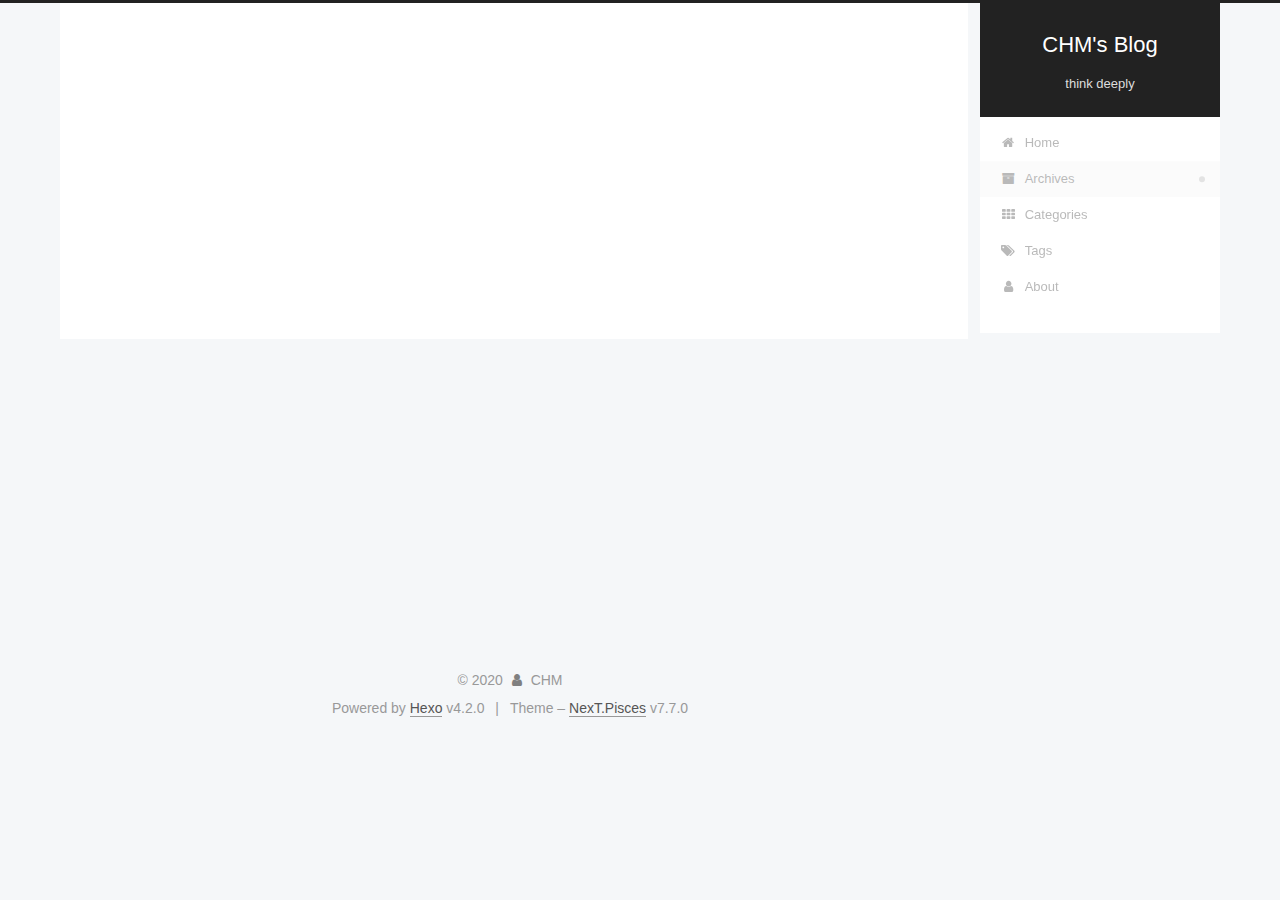
<file: archives/2020/01/index.html>
<!DOCTYPE html>
<html lang="en">
<head>
  <meta charset="UTF-8">
<meta name="viewport" content="width=device-width, initial-scale=1, maximum-scale=2">
<meta name="theme-color" content="#222">
<meta name="generator" content="Hexo 4.2.0">
  <link rel="apple-touch-icon" sizes="180x180" href="/images/apple-touch-icon-next.png">
  <link rel="icon" type="image/png" sizes="32x32" href="/images/favicon-32x32-next.png">
  <link rel="icon" type="image/png" sizes="16x16" href="/images/favicon-16x16-next.png">
  <link rel="mask-icon" href="/images/logo.svg" color="#222">

<link rel="stylesheet" href="/css/main.css">


<link rel="stylesheet" href="/lib/font-awesome/css/font-awesome.min.css">


<script id="hexo-configurations">
  var NexT = window.NexT || {};
  var CONFIG = {
    hostname: new URL('https://chm994483868.github.io').hostname,
    root: '/',
    scheme: 'Pisces',
    version: '7.7.0',
    exturl: false,
    sidebar: {"position":"right","display":"post","padding":18,"offset":12,"onmobile":false},
    copycode: {"enable":false,"show_result":false,"style":null},
    back2top: {"enable":true,"sidebar":false,"scrollpercent":false},
    bookmark: {"enable":false,"color":"#222","save":"auto"},
    fancybox: false,
    mediumzoom: false,
    lazyload: false,
    pangu: false,
    comments: {"style":"tabs","active":null,"storage":true,"lazyload":false,"nav":null},
    algolia: {
      appID: '',
      apiKey: '',
      indexName: '',
      hits: {"per_page":10},
      labels: {"input_placeholder":"Search for Posts","hits_empty":"We didn't find any results for the search: ${query}","hits_stats":"${hits} results found in ${time} ms"}
    },
    localsearch: {"enable":false,"trigger":"auto","top_n_per_article":1,"unescape":false,"preload":false},
    path: '',
    motion: {"enable":true,"async":false,"transition":{"post_block":"fadeIn","post_header":"slideDownIn","post_body":"slideDownIn","coll_header":"slideLeftIn","sidebar":"slideUpIn"}}
  };
</script>

  <meta name="description" content="Blog 只作为日常学习笔记使用，如果能给读者带来启发，深表荣幸...">
<meta property="og:type" content="website">
<meta property="og:title" content="CHM&#39;s Blog">
<meta property="og:url" content="https://chm994483868.github.io/archives/2020/01/index.html">
<meta property="og:site_name" content="CHM&#39;s Blog">
<meta property="og:description" content="Blog 只作为日常学习笔记使用，如果能给读者带来启发，深表荣幸...">
<meta property="og:locale" content="en_US">
<meta property="article:author" content="CHM">
<meta property="article:tag" content="Swift">
<meta property="article:tag" content="Objective-C">
<meta property="article:tag" content="C">
<meta property="article:tag" content="C++">
<meta name="twitter:card" content="summary">

<link rel="canonical" href="https://chm994483868.github.io/archives/2020/01/">


<script id="page-configurations">
  // https://hexo.io/docs/variables.html
  CONFIG.page = {
    sidebar: "",
    isHome: false,
    isPost: false
  };
</script>

  <title>Archive | CHM's Blog</title>
  






  <noscript>
  <style>
  .use-motion .brand,
  .use-motion .menu-item,
  .sidebar-inner,
  .use-motion .post-block,
  .use-motion .pagination,
  .use-motion .comments,
  .use-motion .post-header,
  .use-motion .post-body,
  .use-motion .collection-header { opacity: initial; }

  .use-motion .site-title,
  .use-motion .site-subtitle {
    opacity: initial;
    top: initial;
  }

  .use-motion .logo-line-before i { left: initial; }
  .use-motion .logo-line-after i { right: initial; }
  </style>
</noscript>

</head>

<body itemscope itemtype="http://schema.org/WebPage">
  <div class="container use-motion">
    <div class="headband"></div>

    <header class="header" itemscope itemtype="http://schema.org/WPHeader">
      <div class="header-inner"><div class="site-brand-container">
  <div class="site-meta">

    <div>
      <a href="/" class="brand" rel="start">
        <span class="logo-line-before"><i></i></span>
        <span class="site-title">CHM's Blog</span>
        <span class="logo-line-after"><i></i></span>
      </a>
    </div>
        <p class="site-subtitle">think deeply</p>
  </div>

  <div class="site-nav-toggle">
    <div class="toggle" aria-label="Toggle navigation bar">
      <span class="toggle-line toggle-line-first"></span>
      <span class="toggle-line toggle-line-middle"></span>
      <span class="toggle-line toggle-line-last"></span>
    </div>
  </div>
</div>


<nav class="site-nav">
  
  <ul id="menu" class="menu">
        <li class="menu-item menu-item-home">

    <a href="/" rel="section"><i class="fa fa-fw fa-home"></i>Home</a>

  </li>
        <li class="menu-item menu-item-archives">

    <a href="/archives/" rel="section"><i class="fa fa-fw fa-archive"></i>Archives</a>

  </li>
        <li class="menu-item menu-item-categories">

    <a href="/categories/" rel="section"><i class="fa fa-fw fa-th"></i>Categories</a>

  </li>
        <li class="menu-item menu-item-tags">

    <a href="/tags/" rel="section"><i class="fa fa-fw fa-tags"></i>Tags</a>

  </li>
        <li class="menu-item menu-item-about">

    <a href="/about/" rel="section"><i class="fa fa-fw fa-user"></i>About</a>

  </li>
  </ul>

</nav>
</div>
    </header>

    
  <div class="back-to-top">
    <i class="fa fa-arrow-up"></i>
    <span>0%</span>
  </div>


    <main class="main">
      <div class="main-inner">
        <div class="content-wrap">
          

          <div class="content">
            

  
  
  
  <div class="post-block">
    <div class="posts-collapse">
      <div class="collection-title">
        <span class="collection-header">Um..! 1 post. Keep on posting.</span>
      </div>

      
    <div class="collection-year">
      <h1 class="collection-header">2020</h1>
    </div>

  <article itemscope itemtype="http://schema.org/Article">
    <header class="post-header">

      <div class="post-meta">
        <time itemprop="dateCreated"
              datetime="2020-01-17T21:58:10+08:00"
              content="2020-01-17">
          01-17
        </time>
      </div>

      <h2 class="post-title">
          <a class="post-title-link" href="/2020/01/17/hello-world/" itemprop="url">
            <span itemprop="name">翻译：什么是 Objective-C 中的 meta-class(元类)?</span>
          </a>
      </h2>

    </header>
  </article>


    </div>
  </div>
  
  
  

  



          </div>
          

<script>
  window.addEventListener('tabs:register', () => {
    let activeClass = CONFIG.comments.activeClass;
    if (CONFIG.comments.storage) {
      activeClass = localStorage.getItem('comments_active') || activeClass;
    }
    if (activeClass) {
      let activeTab = document.querySelector(`a[href="#comment-${activeClass}"]`);
      if (activeTab) {
        activeTab.click();
      }
    }
  });
  if (CONFIG.comments.storage) {
    window.addEventListener('tabs:click', event => {
      if (!event.target.matches('.tabs-comment .tab-content .tab-pane')) return;
      let commentClass = event.target.classList[1];
      localStorage.setItem('comments_active', commentClass);
    });
  }
</script>

        </div>
          
  
  <div class="toggle sidebar-toggle">
    <span class="toggle-line toggle-line-first"></span>
    <span class="toggle-line toggle-line-middle"></span>
    <span class="toggle-line toggle-line-last"></span>
  </div>

  <aside class="sidebar">
    <div class="sidebar-inner">

      <ul class="sidebar-nav motion-element">
        <li class="sidebar-nav-toc">
          Table of Contents
        </li>
        <li class="sidebar-nav-overview">
          Overview
        </li>
      </ul>

      <!--noindex-->
      <div class="post-toc-wrap sidebar-panel">
      </div>
      <!--/noindex-->

      <div class="site-overview-wrap sidebar-panel">
        <div class="site-author motion-element" itemprop="author" itemscope itemtype="http://schema.org/Person">
    <img class="site-author-image" itemprop="image" alt="CHM"
      src="/images/%E6%93%85%E9%95%BF%E6%8D%89%E5%BC%84%E7%9A%84%E9%AB%98%E6%9C%A8%E5%90%8C%E5%AD%A6_2.jpg">
  <p class="site-author-name" itemprop="name">CHM</p>
  <div class="site-description" itemprop="description">Blog 只作为日常学习笔记使用，如果能给读者带来启发，深表荣幸...</div>
</div>
<div class="site-state-wrap motion-element">
  <nav class="site-state">
      <div class="site-state-item site-state-posts">
          <a href="/archives/">
        
          <span class="site-state-item-count">1</span>
          <span class="site-state-item-name">posts</span>
        </a>
      </div>
  </nav>
</div>



      </div>

    </div>
  </aside>
  <div id="sidebar-dimmer"></div>


      </div>
    </main>

    <footer class="footer">
      <div class="footer-inner">
        

<div class="copyright">
  
  &copy; 
  <span itemprop="copyrightYear">2020</span>
  <span class="with-love">
    <i class="fa fa-user"></i>
  </span>
  <span class="author" itemprop="copyrightHolder">CHM</span>
</div>
  <div class="powered-by">Powered by <a href="https://hexo.io/" class="theme-link" rel="noopener" target="_blank">Hexo</a> v4.2.0
  </div>
  <span class="post-meta-divider">|</span>
  <div class="theme-info">Theme – <a href="https://pisces.theme-next.org/" class="theme-link" rel="noopener" target="_blank">NexT.Pisces</a> v7.7.0
  </div>

        








      </div>
    </footer>
  </div>

  
  <script src="/lib/anime.min.js"></script>
  <script src="/lib/velocity/velocity.min.js"></script>
  <script src="/lib/velocity/velocity.ui.min.js"></script>

<script src="/js/utils.js"></script>

<script src="/js/motion.js"></script>


<script src="/js/schemes/pisces.js"></script>


<script src="/js/next-boot.js"></script>




  















  

  

</body>
</html>
</file>
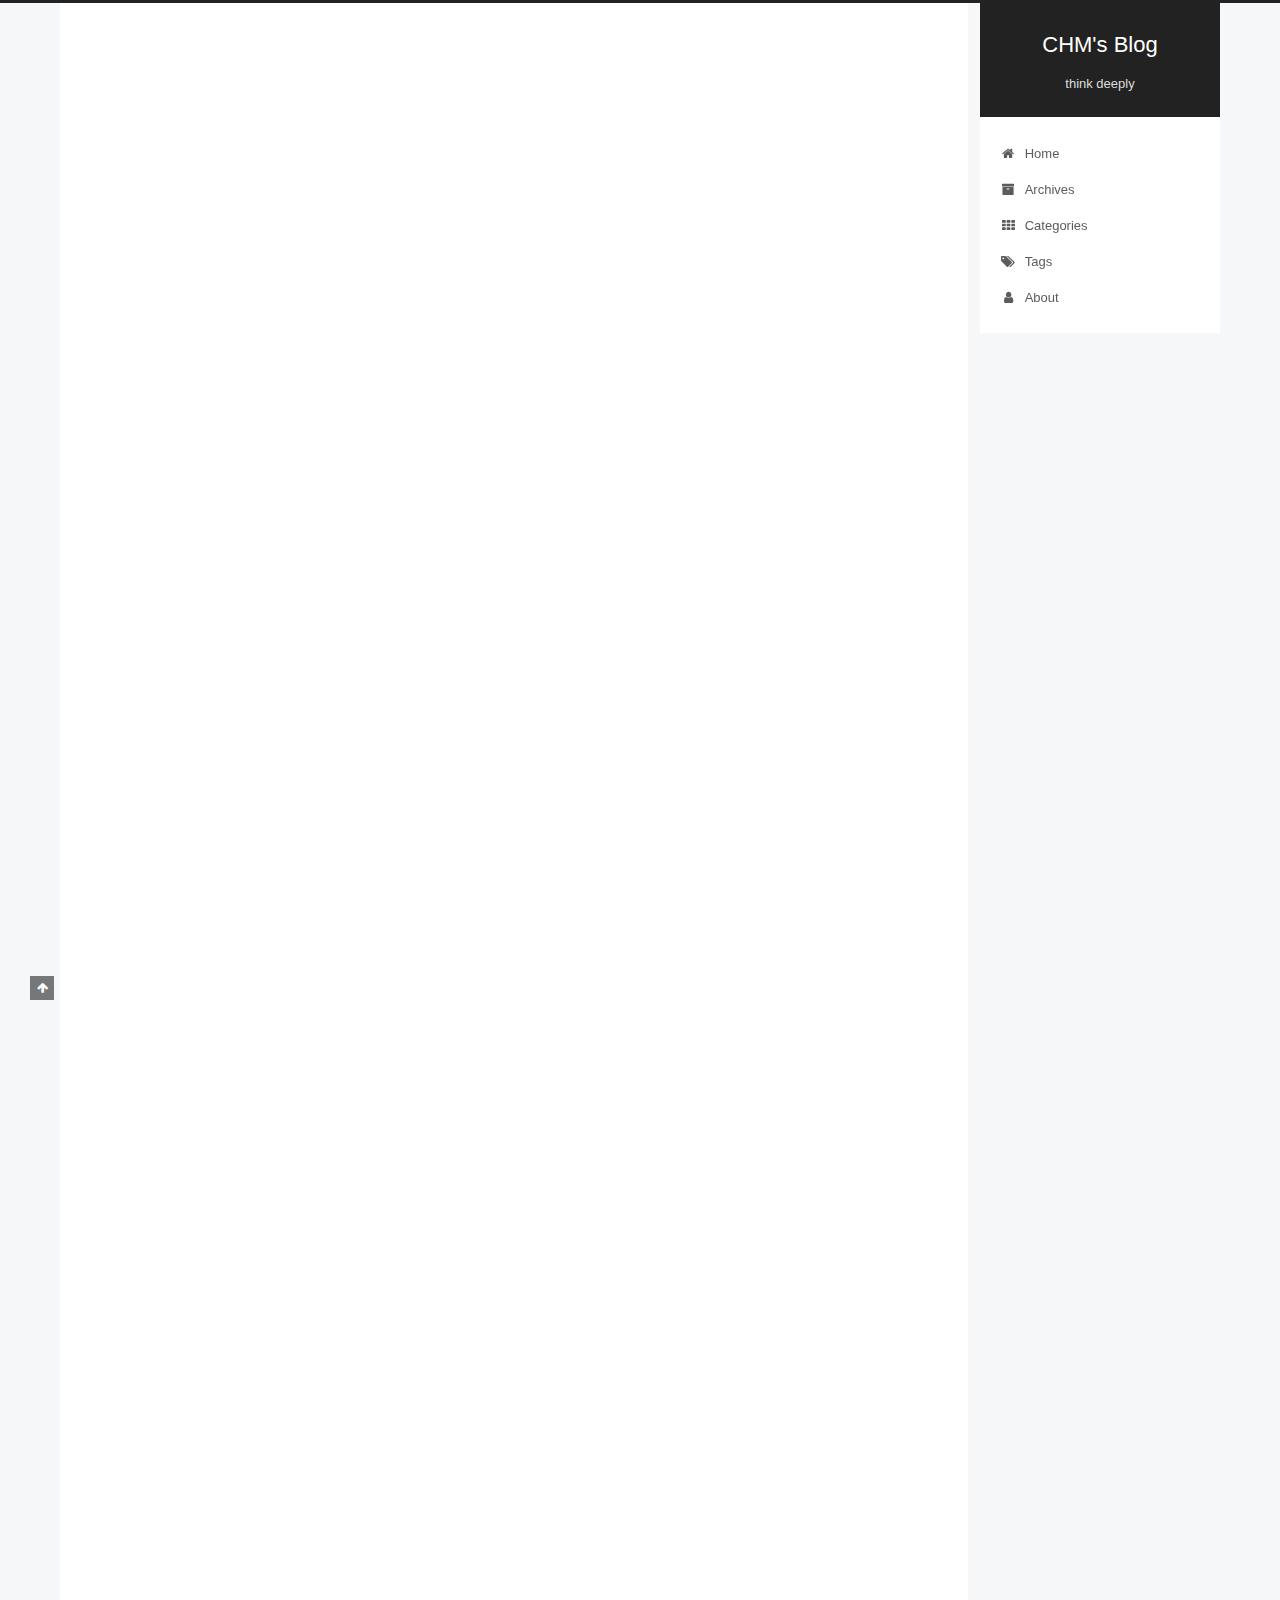
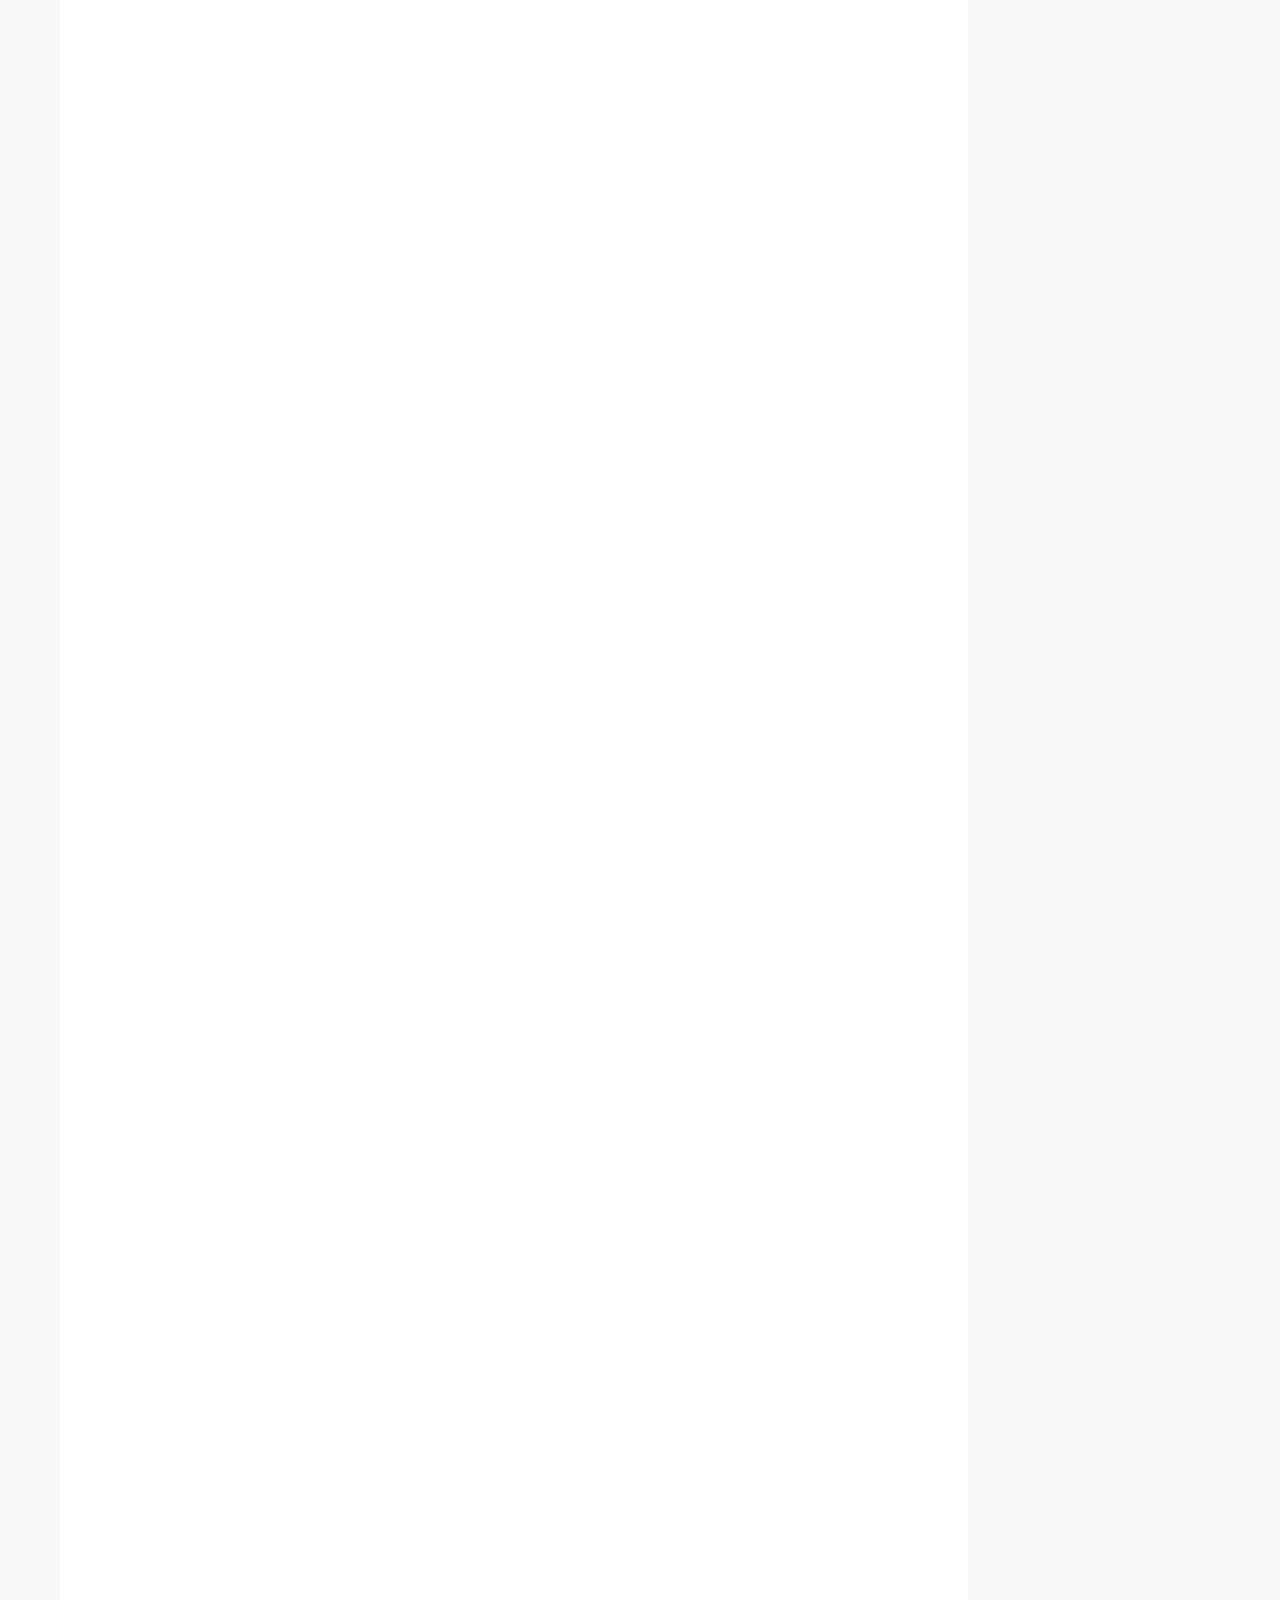
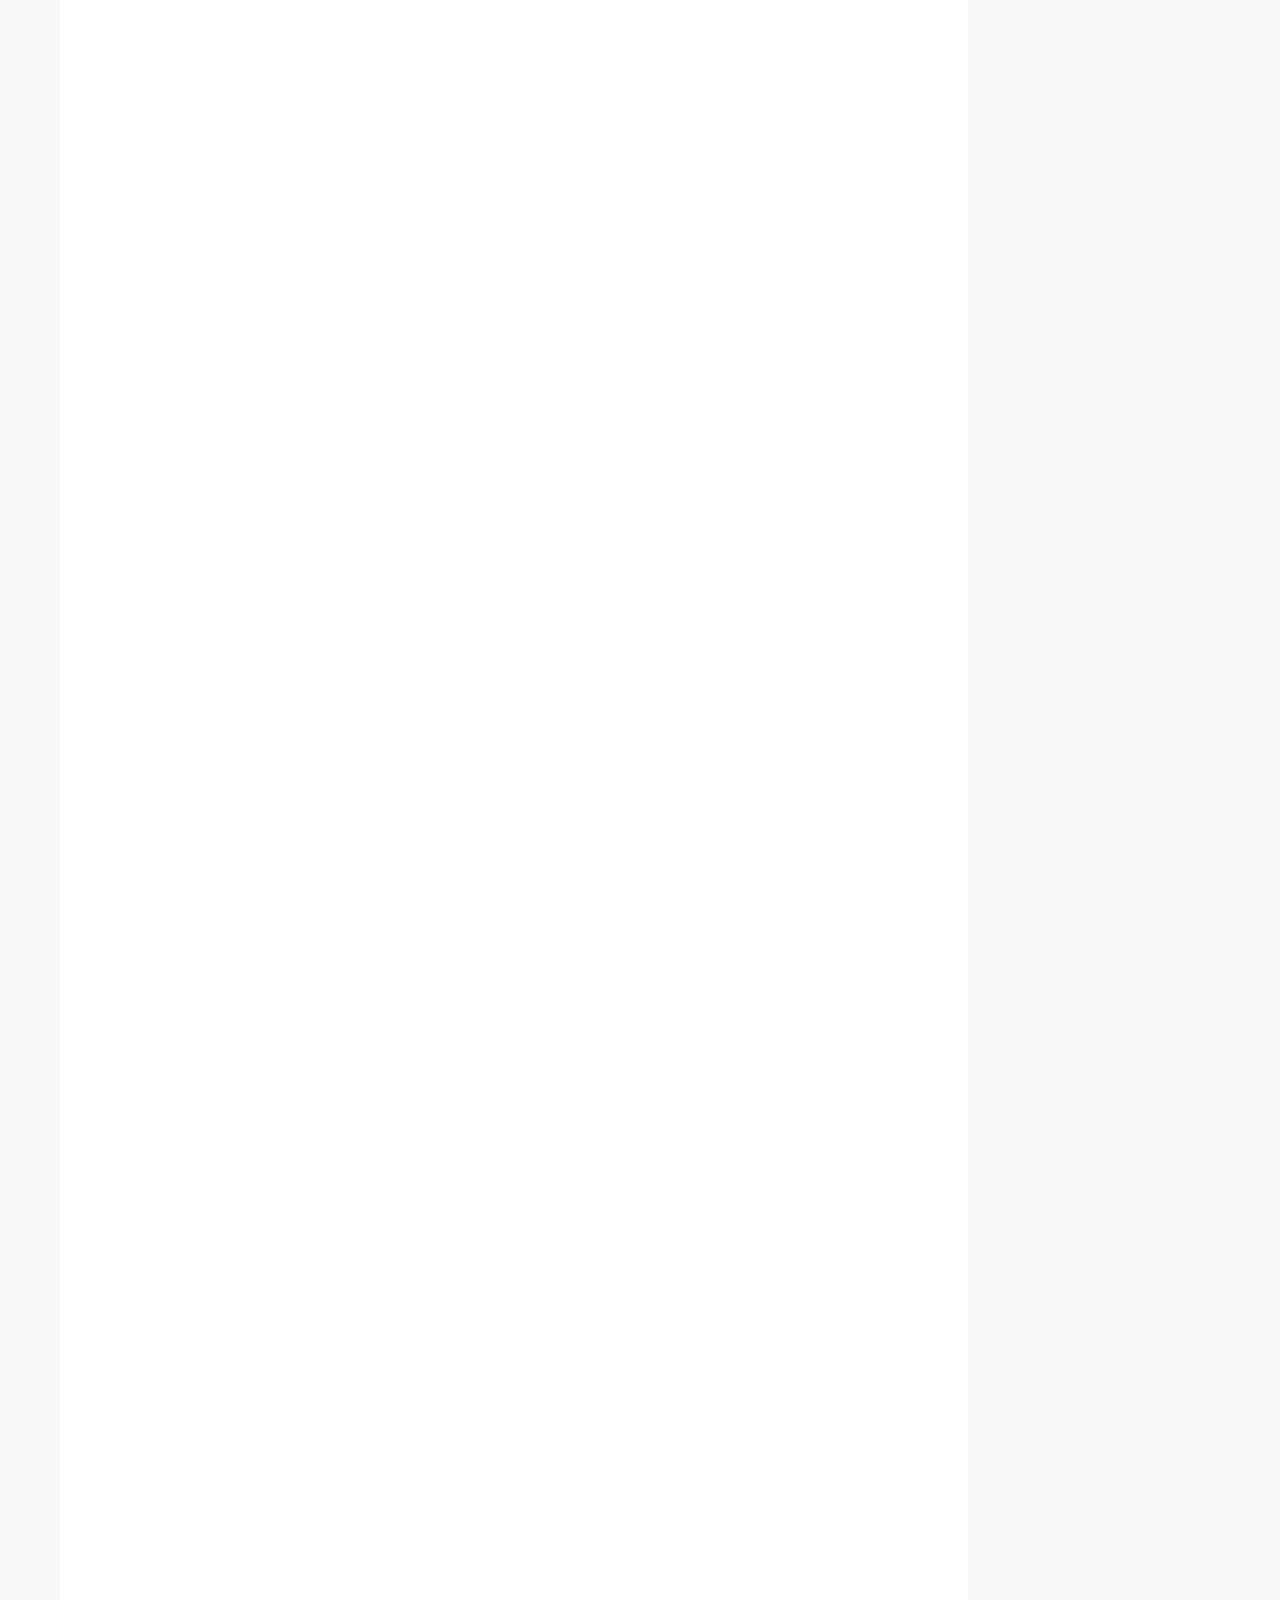
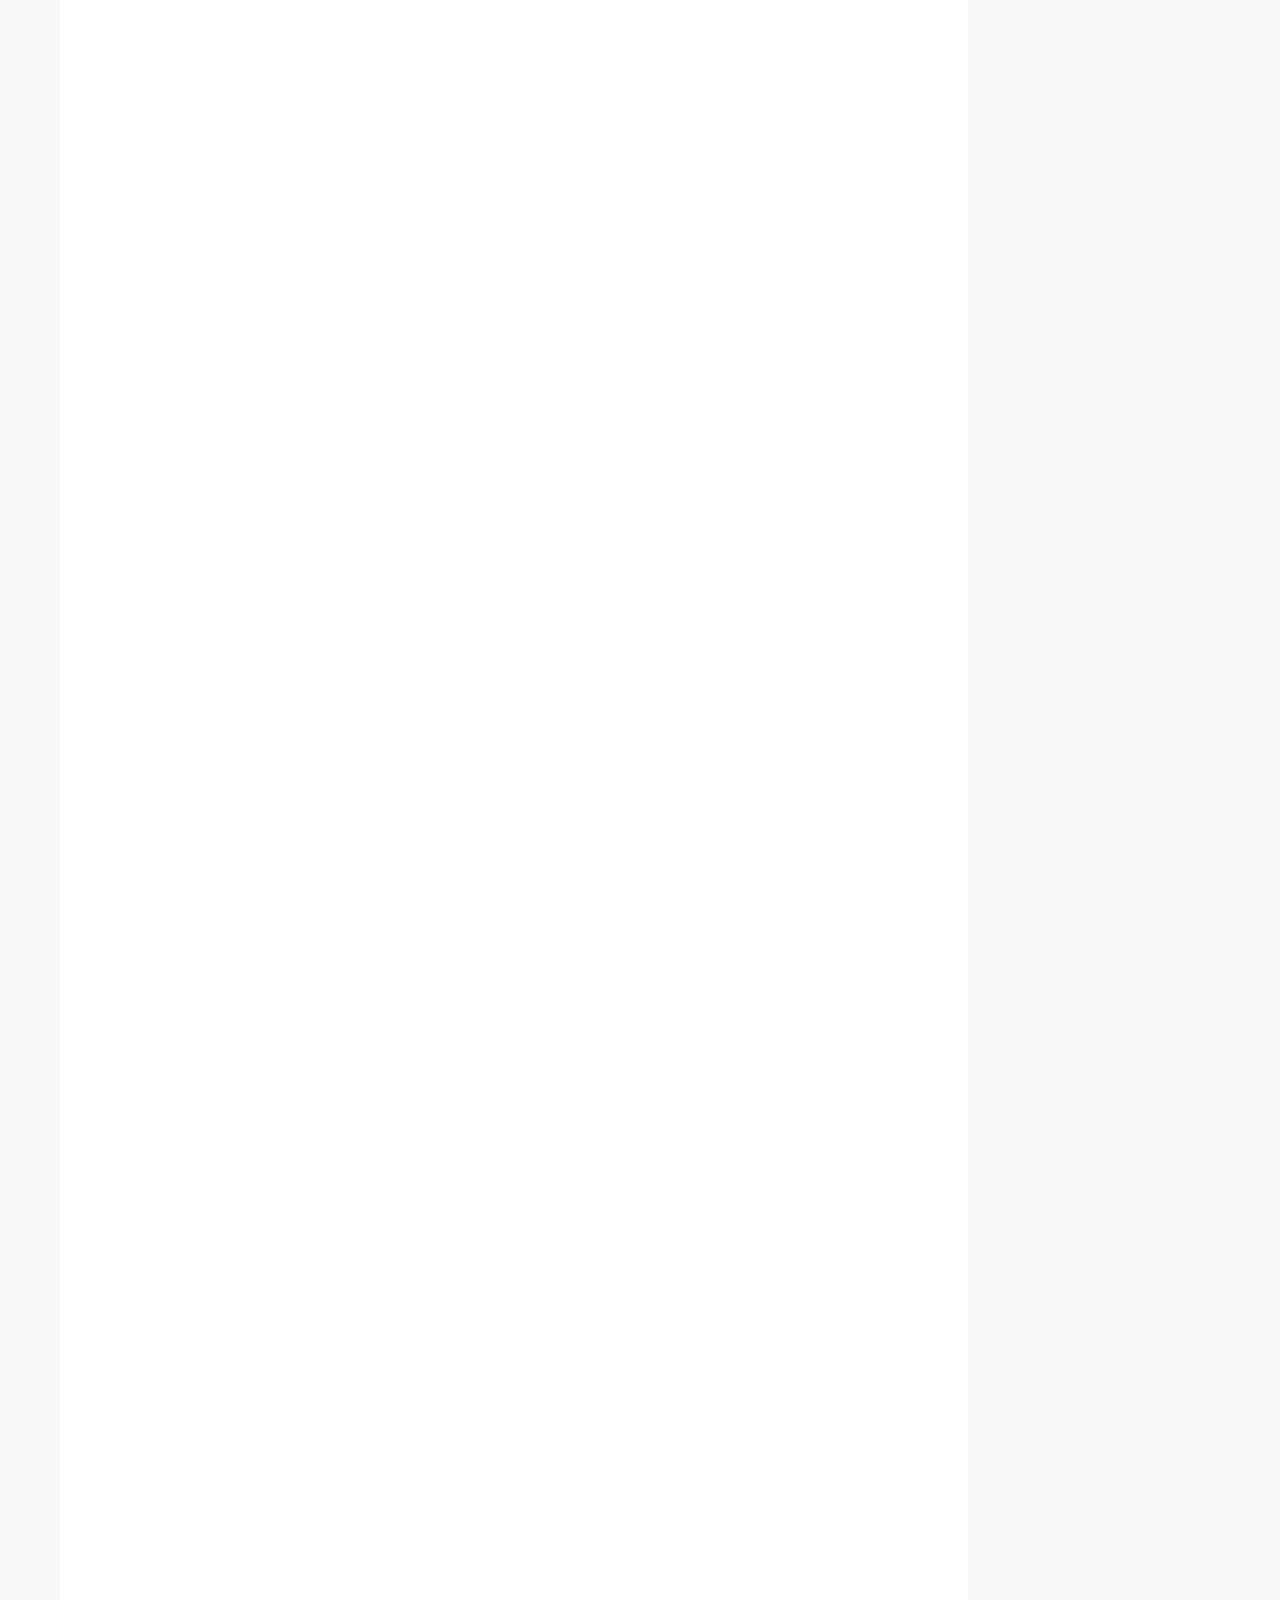
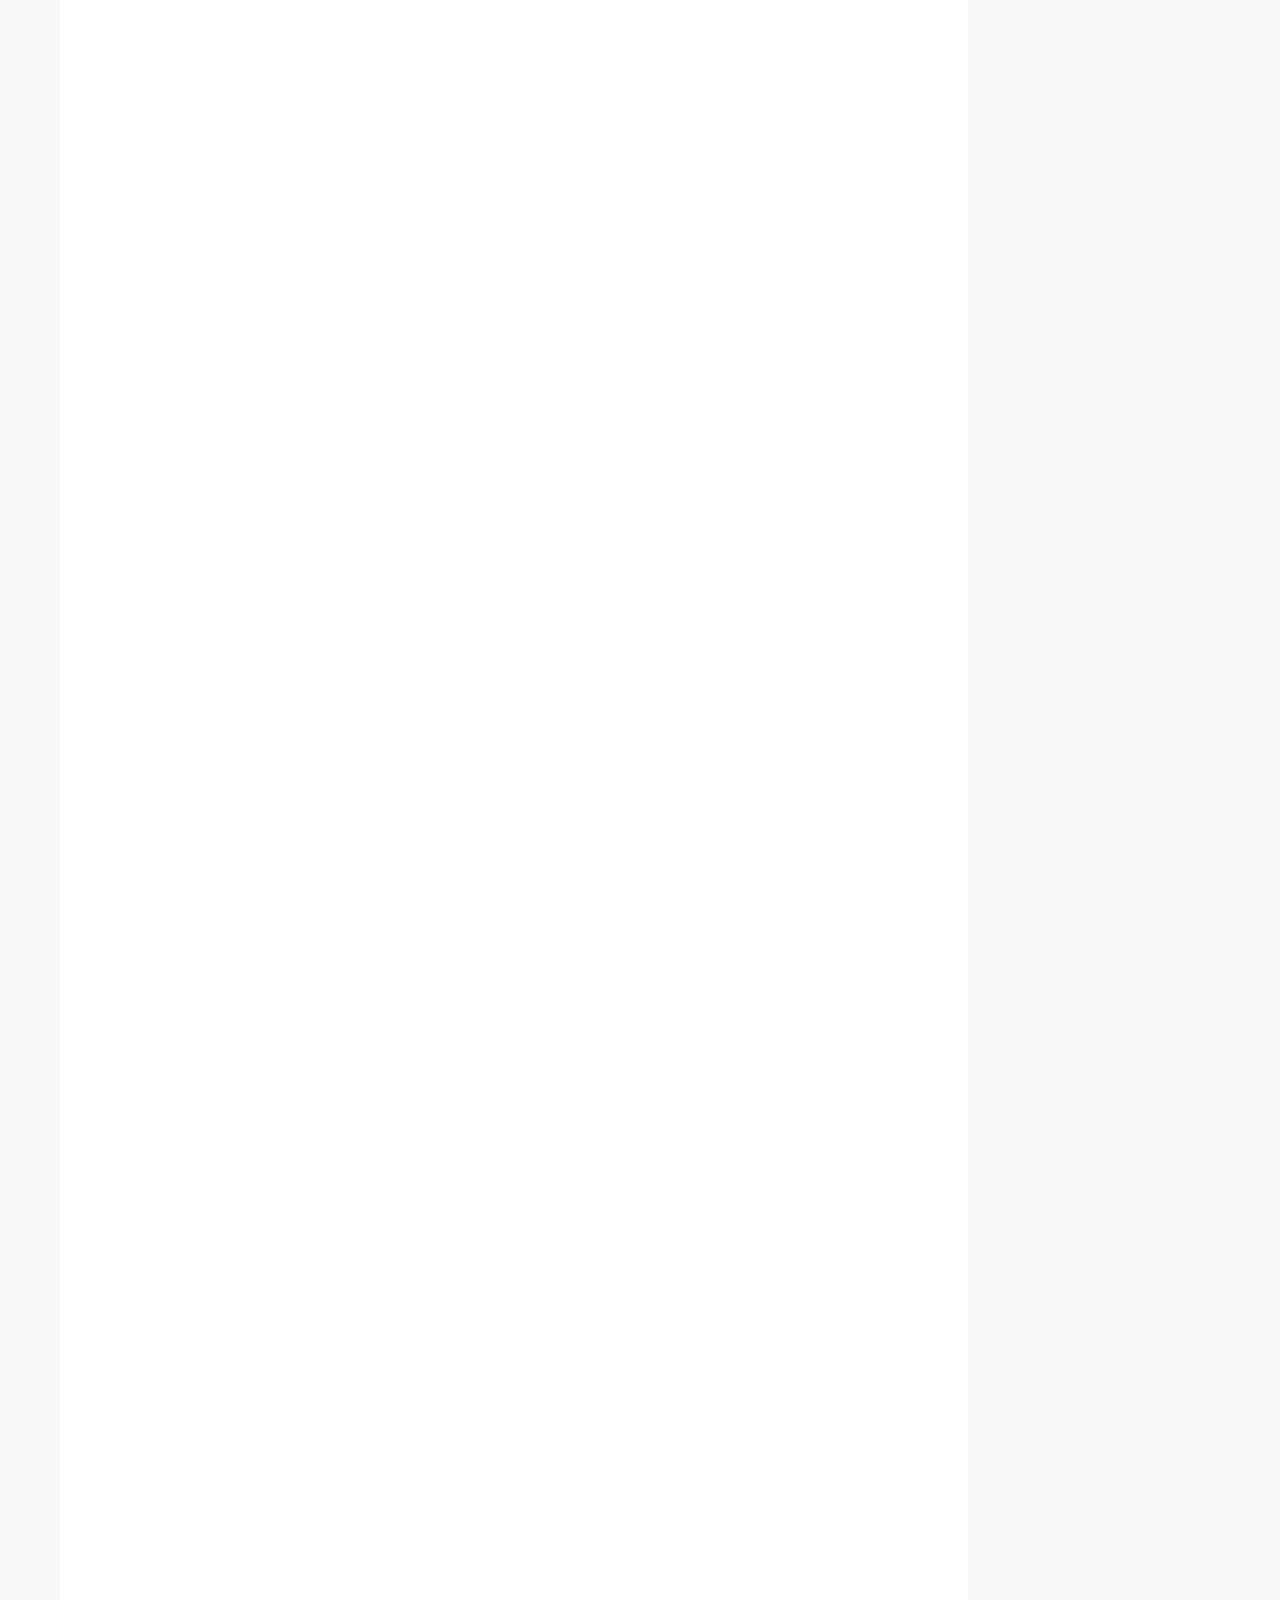
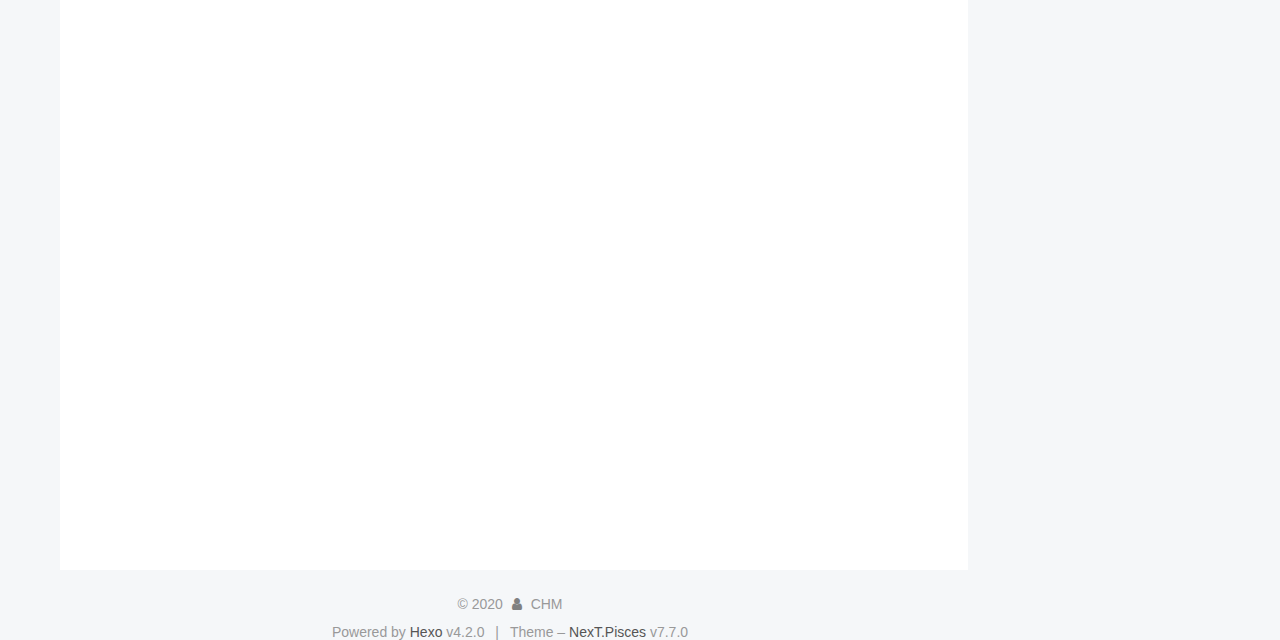
<file: 2020/01/17/hello-world/index.html>
<!DOCTYPE html>
<html lang="en">
<head>
  <meta charset="UTF-8">
<meta name="viewport" content="width=device-width, initial-scale=1, maximum-scale=2">
<meta name="theme-color" content="#222">
<meta name="generator" content="Hexo 4.2.0">
  <link rel="apple-touch-icon" sizes="180x180" href="/images/apple-touch-icon-next.png">
  <link rel="icon" type="image/png" sizes="32x32" href="/images/favicon-32x32-next.png">
  <link rel="icon" type="image/png" sizes="16x16" href="/images/favicon-16x16-next.png">
  <link rel="mask-icon" href="/images/logo.svg" color="#222">

<link rel="stylesheet" href="/css/main.css">


<link rel="stylesheet" href="/lib/font-awesome/css/font-awesome.min.css">


<script id="hexo-configurations">
  var NexT = window.NexT || {};
  var CONFIG = {
    hostname: new URL('https://chm994483868.github.io').hostname,
    root: '/',
    scheme: 'Pisces',
    version: '7.7.0',
    exturl: false,
    sidebar: {"position":"right","display":"post","padding":18,"offset":12,"onmobile":false},
    copycode: {"enable":false,"show_result":false,"style":null},
    back2top: {"enable":true,"sidebar":false,"scrollpercent":false},
    bookmark: {"enable":false,"color":"#222","save":"auto"},
    fancybox: false,
    mediumzoom: false,
    lazyload: false,
    pangu: false,
    comments: {"style":"tabs","active":null,"storage":true,"lazyload":false,"nav":null},
    algolia: {
      appID: '',
      apiKey: '',
      indexName: '',
      hits: {"per_page":10},
      labels: {"input_placeholder":"Search for Posts","hits_empty":"We didn't find any results for the search: ${query}","hits_stats":"${hits} results found in ${time} ms"}
    },
    localsearch: {"enable":false,"trigger":"auto","top_n_per_article":1,"unescape":false,"preload":false},
    path: '',
    motion: {"enable":true,"async":false,"transition":{"post_block":"fadeIn","post_header":"slideDownIn","post_body":"slideDownIn","coll_header":"slideLeftIn","sidebar":"slideUpIn"}}
  };
</script>

  <meta name="description" content="原文：What is a meta-class in Objective-C?  Please note: 本文是 “Cocoa With love” 上较旧的 “Objective-C era” 的一部分。这些文章不在更新，请注意损坏的代码和可能过时的信息。 请阅读 “A new era for Cocoa with Love” 以了解更高。   在这篇文章中，我们来研究一下 Objective">
<meta property="og:type" content="article">
<meta property="og:title" content="翻译：什么是 Objective-C 中的 meta-class(元类)?">
<meta property="og:url" content="https://chm994483868.github.io/2020/01/17/hello-world/index.html">
<meta property="og:site_name" content="CHM&#39;s Blog">
<meta property="og:description" content="原文：What is a meta-class in Objective-C?  Please note: 本文是 “Cocoa With love” 上较旧的 “Objective-C era” 的一部分。这些文章不在更新，请注意损坏的代码和可能过时的信息。 请阅读 “A new era for Cocoa with Love” 以了解更高。   在这篇文章中，我们来研究一下 Objective">
<meta property="og:locale" content="en_US">
<meta property="article:published_time" content="2020-01-17T13:58:10.829Z">
<meta property="article:modified_time" content="2020-02-05T10:50:15.168Z">
<meta property="article:author" content="CHM">
<meta property="article:tag" content="Swift">
<meta property="article:tag" content="Objective-C">
<meta property="article:tag" content="C">
<meta property="article:tag" content="C++">
<meta name="twitter:card" content="summary">

<link rel="canonical" href="https://chm994483868.github.io/2020/01/17/hello-world/">


<script id="page-configurations">
  // https://hexo.io/docs/variables.html
  CONFIG.page = {
    sidebar: "",
    isHome: false,
    isPost: true
  };
</script>

  <title>翻译：什么是 Objective-C 中的 meta-class(元类)? | CHM's Blog</title>
  






  <noscript>
  <style>
  .use-motion .brand,
  .use-motion .menu-item,
  .sidebar-inner,
  .use-motion .post-block,
  .use-motion .pagination,
  .use-motion .comments,
  .use-motion .post-header,
  .use-motion .post-body,
  .use-motion .collection-header { opacity: initial; }

  .use-motion .site-title,
  .use-motion .site-subtitle {
    opacity: initial;
    top: initial;
  }

  .use-motion .logo-line-before i { left: initial; }
  .use-motion .logo-line-after i { right: initial; }
  </style>
</noscript>

</head>

<body itemscope itemtype="http://schema.org/WebPage">
  <div class="container use-motion">
    <div class="headband"></div>

    <header class="header" itemscope itemtype="http://schema.org/WPHeader">
      <div class="header-inner"><div class="site-brand-container">
  <div class="site-meta">

    <div>
      <a href="/" class="brand" rel="start">
        <span class="logo-line-before"><i></i></span>
        <span class="site-title">CHM's Blog</span>
        <span class="logo-line-after"><i></i></span>
      </a>
    </div>
        <p class="site-subtitle">think deeply</p>
  </div>

  <div class="site-nav-toggle">
    <div class="toggle" aria-label="Toggle navigation bar">
      <span class="toggle-line toggle-line-first"></span>
      <span class="toggle-line toggle-line-middle"></span>
      <span class="toggle-line toggle-line-last"></span>
    </div>
  </div>
</div>


<nav class="site-nav">
  
  <ul id="menu" class="menu">
        <li class="menu-item menu-item-home">

    <a href="/" rel="section"><i class="fa fa-fw fa-home"></i>Home</a>

  </li>
        <li class="menu-item menu-item-archives">

    <a href="/archives/" rel="section"><i class="fa fa-fw fa-archive"></i>Archives</a>

  </li>
        <li class="menu-item menu-item-categories">

    <a href="/categories/" rel="section"><i class="fa fa-fw fa-th"></i>Categories</a>

  </li>
        <li class="menu-item menu-item-tags">

    <a href="/tags/" rel="section"><i class="fa fa-fw fa-tags"></i>Tags</a>

  </li>
        <li class="menu-item menu-item-about">

    <a href="/about/" rel="section"><i class="fa fa-fw fa-user"></i>About</a>

  </li>
  </ul>

</nav>
</div>
    </header>

    
  <div class="back-to-top">
    <i class="fa fa-arrow-up"></i>
    <span>0%</span>
  </div>


    <main class="main">
      <div class="main-inner">
        <div class="content-wrap">
          

          <div class="content">
            

  <div class="posts-expand">
      
  
  
  <article itemscope itemtype="http://schema.org/Article" class="post-block " lang="en">
    <link itemprop="mainEntityOfPage" href="https://chm994483868.github.io/2020/01/17/hello-world/">

    <span hidden itemprop="author" itemscope itemtype="http://schema.org/Person">
      <meta itemprop="image" content="/images/%E6%93%85%E9%95%BF%E6%8D%89%E5%BC%84%E7%9A%84%E9%AB%98%E6%9C%A8%E5%90%8C%E5%AD%A6_2.jpg">
      <meta itemprop="name" content="CHM">
      <meta itemprop="description" content="Blog 只作为日常学习笔记使用，如果能给读者带来启发，深表荣幸...">
    </span>

    <span hidden itemprop="publisher" itemscope itemtype="http://schema.org/Organization">
      <meta itemprop="name" content="CHM's Blog">
    </span>
      <header class="post-header">
        <h1 class="post-title" itemprop="name headline">
          翻译：什么是 Objective-C 中的 meta-class(元类)?
        </h1>

        <div class="post-meta">
            <span class="post-meta-item">
              <span class="post-meta-item-icon">
                <i class="fa fa-calendar-o"></i>
              </span>
              <span class="post-meta-item-text">Posted on</span>

              <time title="Created: 2020-01-17 21:58:10" itemprop="dateCreated datePublished" datetime="2020-01-17T21:58:10+08:00">2020-01-17</time>
            </span>
              <span class="post-meta-item">
                <span class="post-meta-item-icon">
                  <i class="fa fa-calendar-check-o"></i>
                </span>
                <span class="post-meta-item-text">Edited on</span>
                <time title="Modified: 2020-02-05 18:50:15" itemprop="dateModified" datetime="2020-02-05T18:50:15+08:00">2020-02-05</time>
              </span>

          

        </div>
      </header>

    
    
    
    <div class="post-body" itemprop="articleBody">

      
        <p>原文：<a href="http://www.cocoawithlove.com/2010/01/what-is-meta-class-in-objective-c.html" target="_blank" rel="noopener">What is a meta-class in Objective-C?</a></p>
<blockquote>
<p>Please note: 本文是 “Cocoa With love” 上较旧的 “Objective-C era” 的一部分。这些文章不在更新，<br>请注意损坏的代码和可能过时的信息。 请阅读 “A new era for Cocoa with Love” 以了解更高。</p>
</blockquote>
<p> 在这篇文章中，我们来研究一下 Objective-C 中一个相对陌生的概念 meta-class。Objective-C 中每个 class 都有自己关联的 meta-class 但是由于我们很少直接使用 meta-class，所以它们能保持神秘。我们将从如何在 runtime 中创建类开始。通过仔细检查由此创建的 “class pair”, 我们将解释什么是 “meta-class” 并涵盖更广泛的主题，即数据成为 Objective-C 中的 object 或 class 意味着什么。</p>
<h2 id="在-runtime-中创建一个-class"><a href="#在-runtime-中创建一个-class" class="headerlink" title="在 runtime 中创建一个 class"></a>在 runtime 中创建一个 class</h2><p> 以下代码在 runtime 中创建一个 NSError 的新 subclass 并向其中添加一个方法：</p>
<figure class="highlight plain"><table><tr><td class="gutter"><pre><span class="line">1</span><br><span class="line">2</span><br><span class="line">3</span><br></pre></td><td class="code"><pre><span class="line">Class newClass &#x3D; objc_allocateClassPair([NSError class], &quot;RuntimeErrorSubclass&quot;, 0);</span><br><span class="line">class_addMethod(newClass, @selector(report), (IMP)ReportFunction, &quot;v@:&quot;);</span><br><span class="line">objc_registerClassPair(newClass);</span><br></pre></td></tr></table></figure>

<p>objc4-756.2 中 <code>objc_allocateClassPair</code> 函数的定义：</p>
<figure class="highlight plain"><table><tr><td class="gutter"><pre><span class="line">1</span><br><span class="line">2</span><br><span class="line">3</span><br><span class="line">4</span><br><span class="line">5</span><br><span class="line">6</span><br><span class="line">7</span><br><span class="line">8</span><br><span class="line">9</span><br><span class="line">10</span><br><span class="line">11</span><br><span class="line">12</span><br><span class="line">13</span><br><span class="line">14</span><br><span class="line">15</span><br><span class="line">16</span><br><span class="line">17</span><br><span class="line">18</span><br><span class="line">19</span><br><span class="line">20</span><br><span class="line">21</span><br><span class="line">22</span><br><span class="line">23</span><br></pre></td><td class="code"><pre><span class="line">&#x2F;* Adding Classes *&#x2F;</span><br><span class="line"></span><br><span class="line">&#x2F;** </span><br><span class="line"> * 创建一个 new class 和 metaclass.</span><br><span class="line"> * </span><br><span class="line"> * @param superclass 用作 new class 的 superclass 的 class，或者为 Nil 创建一个 new root class.</span><br><span class="line"> * @param name 用作 new class 的名字的字符串。该字符串将被复制。</span><br><span class="line"> * @param extraBytes 在 class 和 metaclass objects 末尾要分配给 indexed ivars 的字节数。通常应为 0。</span><br><span class="line"> * </span><br><span class="line"> * </span><br><span class="line"> * @return new class，如果无法创建则返回 Nil（例如：所需的名字已经在使用中）。</span><br><span class="line"> *</span><br><span class="line"> * @note 你可以通过调用 object_getClass(newClass) 获得指向 new metaclass 的指针。</span><br><span class="line"> * @note 要创建一个 new class，请先调用 objc_allocateClassPair。</span><br><span class="line"> * 然后通过 class_addMethod 和 class_addIvar 之类的函数设置 class&#39;s attributes。</span><br><span class="line"> * 当你完成 class 的构建后，调用 objc_registerClassPair，就可以使用 new class。</span><br><span class="line"> * @note Instance methods 和 instance variables 应该添加到 class 本身。</span><br><span class="line"> * Class methods 应该添加到 metaclass.</span><br><span class="line"> *&#x2F;</span><br><span class="line">OBJC_EXPORT Class _Nullable</span><br><span class="line">objc_allocateClassPair(Class _Nullable superclass, const char * _Nonnull name, </span><br><span class="line">                       size_t extraBytes) </span><br><span class="line">    OBJC_AVAILABLE(10.5, 2.0, 9.0, 1.0, 2.0);</span><br></pre></td></tr></table></figure>

<p>添加的方法使用名为 <code>ReportFunction</code> 的函数作为其实现，其定义如下:</p>
<figure class="highlight plain"><table><tr><td class="gutter"><pre><span class="line">1</span><br><span class="line">2</span><br><span class="line">3</span><br><span class="line">4</span><br><span class="line">5</span><br><span class="line">6</span><br><span class="line">7</span><br><span class="line">8</span><br><span class="line">9</span><br><span class="line">10</span><br><span class="line">11</span><br><span class="line">12</span><br><span class="line">13</span><br></pre></td><td class="code"><pre><span class="line">void ReportFunction(id self, SEL _cmd) &#123;</span><br><span class="line">    NSLog(@&quot;This object is %p.&quot;, self);</span><br><span class="line">    NSLog(@&quot;Class is %@, and super is %@.&quot;, [self class], [self superclass]);</span><br><span class="line">    </span><br><span class="line">    Class currentClass &#x3D; [self class];</span><br><span class="line">    for (int i &#x3D; 1; i &lt; 5; i++) &#123;</span><br><span class="line">        NSLog(@&quot;Following the isa pointer %d times gives %p&quot;, i, currentClass);</span><br><span class="line">        currentClass &#x3D; object_getClass(currentClass);</span><br><span class="line">    &#125;</span><br><span class="line"></span><br><span class="line">    NSLog(@&quot;NSObject&#39;s class is %p&quot;, [NSObject class]);</span><br><span class="line">    NSLog(@&quot;NSObject&#39;s meta class is %p&quot;, object_getClass([NSObject class]));</span><br><span class="line">&#125;</span><br></pre></td></tr></table></figure>

<p>在表面上，这非常简单。在 runtime 中创建一个 class 只需要三个简单的步骤：</p>
<ol>
<li>为 “class pair” 分配存储空间（使用 <code>objc_allocateClassPair</code>）。</li>
<li>根据需要向 class 中添加 methods 和 ivars（我们使用 <code>class_addMethods</code>添加了一个 method）。</li>
<li>注册这个 class 以便能使用它（使用 <code>objc_registerClassPair</code>）。</li>
</ol>
<p>然而，当前比较紧迫的问题是：什么是 “class pair” ？<code>objc_allocateClassPair</code>仅返回一个值：class。另一半在哪呢？</p>
<p>我确定你猜对了另一半就是 meta-class （这是本文章的标题），但要解释它是什么以及为什么你需要它，接下来看一些在 Objecttive-C 中 objects 和 classes 的背景知识。</p>
<h2 id="数据结构-可理解为原始数据-成为-Object-需要什么"><a href="#数据结构-可理解为原始数据-成为-Object-需要什么" class="headerlink" title="数据结构(可理解为原始数据)成为 Object 需要什么?"></a>数据结构(可理解为原始数据)成为 Object 需要什么?</h2><p>每一个 object 都有一个 class。这是一个基本的面向对象的概念，但是在 Objective-C 中它也是数据的基本部分。任何在正确位置具有指向 class 的指针的数据结构都可以视为 object。</p>
<p>在 Objective-C 中，object 的 class 由 isa 指针确定（在 <em>OBJC2_</em> 中 isa 已经不是一个 class 的指针，是一个名为 <code>isa_t</code> 的 union,  object 的 class 则由 <code>union isa_t</code> 中的 <code>Class cls</code> 决定），isa 指针指向 object 的 class。</p>
<p>实际上，Objective-C 中 object 的基本定义如下所示：</p>
<figure class="highlight plain"><table><tr><td class="gutter"><pre><span class="line">1</span><br><span class="line">2</span><br><span class="line">3</span><br><span class="line">4</span><br><span class="line">5</span><br><span class="line">6</span><br><span class="line">7</span><br><span class="line">8</span><br></pre></td><td class="code"><pre><span class="line">&#x2F;&#x2F;&#x2F; 旧版定义</span><br><span class="line">&#x2F;&#x2F;&#x2F; Represents an instance of a class.</span><br><span class="line">struct objc_object &#123;</span><br><span class="line">    Class _Nonnull isa  OBJC_ISA_AVAILABILITY;</span><br><span class="line">&#125;;</span><br><span class="line"></span><br><span class="line">&#x2F;&#x2F;&#x2F; A pointer to an instance of a class.</span><br><span class="line">typedef struct objc_object *id;</span><br></pre></td></tr></table></figure>

<figure class="highlight plain"><table><tr><td class="gutter"><pre><span class="line">1</span><br><span class="line">2</span><br><span class="line">3</span><br><span class="line">4</span><br><span class="line">5</span><br><span class="line">6</span><br><span class="line">7</span><br><span class="line">8</span><br><span class="line">9</span><br><span class="line">10</span><br><span class="line">11</span><br><span class="line">12</span><br><span class="line">13</span><br><span class="line">14</span><br><span class="line">15</span><br><span class="line">16</span><br><span class="line">17</span><br><span class="line">18</span><br><span class="line">19</span><br><span class="line">20</span><br><span class="line">21</span><br><span class="line">22</span><br><span class="line">23</span><br><span class="line">24</span><br><span class="line">25</span><br><span class="line">26</span><br></pre></td><td class="code"><pre><span class="line">&#x2F;&#x2F;&#x2F; 新版定义</span><br><span class="line">struct objc_object &#123;</span><br><span class="line">private:</span><br><span class="line">    isa_t isa;</span><br><span class="line"></span><br><span class="line">public:</span><br><span class="line"></span><br><span class="line">    &#x2F;&#x2F; ISA() assumes this is NOT a tagged pointer object</span><br><span class="line">    Class ISA();</span><br><span class="line">    ...</span><br><span class="line">&#125;;</span><br><span class="line"></span><br><span class="line">typedef struct objc_object *id;</span><br><span class="line">&#x2F;&#x2F;&#x2F; 作为一个极其重要的联合体，下篇文章在详细分析。</span><br><span class="line">union isa_t &#123;</span><br><span class="line">    isa_t() &#123; &#125;</span><br><span class="line">    isa_t(uintptr_t value) : bits(value) &#123; &#125;</span><br><span class="line"></span><br><span class="line">    Class cls;</span><br><span class="line">    uintptr_t bits;</span><br><span class="line">#if defined(ISA_BITFIELD)</span><br><span class="line">    struct &#123;</span><br><span class="line">        ISA_BITFIELD;  &#x2F;&#x2F; defined in isa.h</span><br><span class="line">    &#125;;</span><br><span class="line">#endif</span><br><span class="line">&#125;;</span><br></pre></td></tr></table></figure>

<p>这是说：任何以指向 class 结构的指针开头的结构都可以视为 <code>objc_object</code>。</p>
<p>Objective-C 中对象的最重要特征是你可以向它们发送消息：</p>
<figure class="highlight plain"><table><tr><td class="gutter"><pre><span class="line">1</span><br><span class="line">2</span><br></pre></td><td class="code"><pre><span class="line">[@&quot;stringValue&quot;</span><br><span class="line">    writeToFile:@&quot;&#x2F;file.txt&quot; atomically:YES encoding:NSUTF8StringEncoding error:NULL];</span><br></pre></td></tr></table></figure>

<p>之所以可行，是因为当你向 Objective-C object （如此处的 <code>NSCFString</code>）发送消息时，runtime 将遵循 object 的 isa 指针来获取 object 的 class（在本例中为<code>NSCFString</code> class）。然后，该 class  包含适用于该 class 的所有 object 的 Methods 列表以及指向 superclass 以查找继承 methods 的指针。runtime 在 class 和 superclass 上的 methods 列表中查找，以找到与 message selector 相匹配的 method（在上述情况下： NSString 上的<code>writeToFile:atomically:encoding:error</code> ）。然后 runtime 调用该 method 的函数（<code>IMP</code>）。</p>
<p>重要的是 class 定义了可以发送到 object 的消息。</p>
<h2 id="什么是-meta-class"><a href="#什么是-meta-class" class="headerlink" title="什么是 meta-class?"></a>什么是 meta-class?</h2><p>现在，你可能已经知道，Objective-C 中的 class 也是一个 object。这意味着您可以向 class 发送消息。</p>
<figure class="highlight plain"><table><tr><td class="gutter"><pre><span class="line">1</span><br></pre></td><td class="code"><pre><span class="line">NSStringEncoding defaultStringEncoding &#x3D; [NSString defaultStringEncoding];</span><br></pre></td></tr></table></figure>

<p>在这种情况下，<code>defaultStringEncoding</code> 发送到 <code>NSString class</code>。</p>
<p>这之所以有效，是因为 Objective-C 中的每个 class 都是一个 object 本身。这意味着 class 结构必须从 isa 指针开始，以便它与上面显示的 <code>objc_object</code> 结构二进制兼容，并且结构中的下一个字段必须是指向 <code>superclass</code>(或 base classes 为 nil)。</p>
<p><a href="http://www.cocoawithlove.com/2010/01/getting-subclasses-of-objective-c-class.html" target="_blank" rel="noopener">As I showed last week</a>，根据正在运行的 runtime 的版本，可以定义 class 的两种不同的方式，但是它们都是从 isa 字段开始，然后是 superclass 字段。</p>
<figure class="highlight plain"><table><tr><td class="gutter"><pre><span class="line">1</span><br><span class="line">2</span><br><span class="line">3</span><br><span class="line">4</span><br><span class="line">5</span><br><span class="line">6</span><br><span class="line">7</span><br><span class="line">8</span><br><span class="line">9</span><br><span class="line">10</span><br><span class="line">11</span><br><span class="line">12</span><br><span class="line">13</span><br><span class="line">14</span><br><span class="line">15</span><br><span class="line">16</span><br><span class="line">17</span><br><span class="line">18</span><br><span class="line">19</span><br></pre></td><td class="code"><pre><span class="line">&#x2F;&#x2F;&#x2F; 旧版</span><br><span class="line">typedef struct objc_class *Class;</span><br><span class="line">struct objc_class &#123;</span><br><span class="line">    Class _Nonnull isa  OBJC_ISA_AVAILABILITY;</span><br><span class="line"></span><br><span class="line">#if !__OBJC2__</span><br><span class="line">    Class _Nullable super_class                              OBJC2_UNAVAILABLE;</span><br><span class="line">    const char * _Nonnull name                               OBJC2_UNAVAILABLE;</span><br><span class="line">    long version                                             OBJC2_UNAVAILABLE;</span><br><span class="line">    long info                                                OBJC2_UNAVAILABLE;</span><br><span class="line">    long instance_size                                       OBJC2_UNAVAILABLE;</span><br><span class="line">    struct objc_ivar_list * _Nullable ivars                  OBJC2_UNAVAILABLE;</span><br><span class="line">    struct objc_method_list * _Nullable * _Nullable methodLists                    OBJC2_UNAVAILABLE;</span><br><span class="line">    struct objc_cache * _Nonnull cache                       OBJC2_UNAVAILABLE;</span><br><span class="line">    struct objc_protocol_list * _Nullable protocols          OBJC2_UNAVAILABLE;</span><br><span class="line">#endif</span><br><span class="line"></span><br><span class="line">&#125; OBJC2_UNAVAILABLE;</span><br><span class="line">&#x2F;* Use &#96;Class&#96; instead of &#96;struct objc_class *&#96; *&#x2F;</span><br></pre></td></tr></table></figure>

<figure class="highlight plain"><table><tr><td class="gutter"><pre><span class="line">1</span><br><span class="line">2</span><br><span class="line">3</span><br><span class="line">4</span><br><span class="line">5</span><br><span class="line">6</span><br><span class="line">7</span><br><span class="line">8</span><br><span class="line">9</span><br><span class="line">10</span><br><span class="line">11</span><br><span class="line">12</span><br><span class="line">13</span><br><span class="line">14</span><br><span class="line">15</span><br><span class="line">16</span><br></pre></td><td class="code"><pre><span class="line">&#x2F;&#x2F;&#x2F; 新版</span><br><span class="line">typedef struct objc_class *Class;</span><br><span class="line">struct objc_class : objc_object &#123; &#x2F;&#x2F; 继承自 objc_object,所以同时拥有 isa_t isa 成员变量</span><br><span class="line">    &#x2F;&#x2F; Class ISA;</span><br><span class="line">    Class superclass;</span><br><span class="line">    cache_t cache;             &#x2F;&#x2F; formerly cache pointer and vtable</span><br><span class="line">    class_data_bits_t bits;    &#x2F;&#x2F; class_rw_t * plus custom rr&#x2F;alloc flags</span><br><span class="line"></span><br><span class="line">    class_rw_t *data() &#123; </span><br><span class="line">        return bits.data();</span><br><span class="line">    &#125;</span><br><span class="line">    void setData(class_rw_t *newData) &#123;</span><br><span class="line">        bits.setData(newData);</span><br><span class="line">    &#125;</span><br><span class="line">    ...</span><br><span class="line">&#125;;</span><br></pre></td></tr></table></figure>

<p>但是，为了让我们在 Class 上调用 method，Class 的 isa 指针必须指向 Class 结构，并且 Class 结构必须包含我们可以在 Class 上调用的 Methods 列表。</p>
<p>这将导致 meta-class 的定义：meta-class 是 Class object 的 class。</p>
<p>When you send a message to a class, that message is looked up in the method list on the class’ meta-class.</p>
<p>简单的说:</p>
<ul>
<li>当你向 object 发送消息时，将在 object 的 class 的 method 列表中查找该消息。</li>
<li>当你向 class 发送消息时，将在 class 的 meta-class 的 method 列表中查找该消息。</li>
</ul>
<p>meta-class 是必不可少的，因为它存储了 Class 的 class methods。每个 Class 必须有一个唯一的 meta-class，因为每个 Class 都有一个可能唯一的 class methods 列表。</p>
<h2 id="meta-class-的-class-是什么？"><a href="#meta-class-的-class-是什么？" class="headerlink" title="meta-class 的 class 是什么？"></a>meta-class 的 class 是什么？</h2><p>像之前的 Class 一样，meta-class 也是一个 object。这意味着你也可以在其上调用方法。自然，这意味着它还必须具有一个 class。</p>
<p>所有 meta-class 都使用 base class 的 meta-class（其继承层次结构中顶级 Class 的 meta-class）作为其 class。这意味着对于从 NSObject 派生的所有 classes（大多数 class）的 meta-class 都将 NSObject meta-class 作为其 class。</p>
<p>遵循所有 meta-class 都将 base class 的 meta-class 用作其 class 的规则，任何 base meta-class 都将是其自己的 class（它们的 isa 指针指向自己）。这意味着 NSObject meta-class 上的 isa 指针指向自身（它是自身的实例）。</p>
<h2 id="classes-和-meta-classes-的继承"><a href="#classes-和-meta-classes-的继承" class="headerlink" title="classes 和 meta-classes 的继承"></a>classes 和 meta-classes 的继承</h2><p>与 Class 使用其 super_class 指针指向 superclass 的方式相同，meta-class 使用其自身的 super_class 指针指向 class 的 super_class 的 meta-class。</p>
<p>作为进一步的怪癖，base class 的 meta-class  将其 <code>super_class</code> 设置为 base class 本身。</p>
<p>这种继承层次结构的结果是，层次结构中的所有实例，classes 和 meta-class 都继承自层次结构的 base class。</p>
<p>对于 NSObject 层次结构中的 class 和 meta-class 的所有实例，这意味着所有 NSObject instance methods 均有效。对于 classes 和 meta-class，所有 NSObject class methods 也都有效。</p>
<p>所有的这些文本可能都比较混乱，可参考 <a href="http://www.sealiesoftware.com/blog/" target="_blank" rel="noopener">Greg Parker</a> 的更详细的总结: <a href="http://www.sealiesoftware.com/blog/archive/2009/04/14/objc_explain_Classes_and_metaclasses.html" target="_blank" rel="noopener">excellent diagram of instances, classes, meta-classes and their super classes</a> 。</p>
<h2 id="实验验证"><a href="#实验验证" class="headerlink" title="实验验证"></a>实验验证</h2><p>为了确认所有这些，让我们看一下在本文开头给出的 <code>ReportFunction</code> 的输出。该功能的目的是遵循 isa 指针并记录其发现的内容。</p>
<p>要运行 <code>ReportFunction</code>，我们需要创建动态创建的 class 的 instance 并在其上调用 <code>report</code>方法。</p>
<figure class="highlight plain"><table><tr><td class="gutter"><pre><span class="line">1</span><br><span class="line">2</span><br><span class="line">3</span><br><span class="line">4</span><br></pre></td><td class="code"><pre><span class="line">id instanceOfNewClass &#x3D;</span><br><span class="line">    [[newClass alloc] initWithDomain:@&quot;someDomain&quot; code:0 userInfo:nil];</span><br><span class="line">[instanceOfNewClass performSelector:@selector(report)];</span><br><span class="line">[instanceOfNewClass release];</span><br></pre></td></tr></table></figure>

<p>由于没有<code>report</code>方法的声明，因此我们使用<code>performSelector:</code>调用它，因此编译器不会发出警告。</p>
<p>现在，<code>ReportFunction</code>将遍历 isa 指针，并告诉我们哪些对象用作 class、meta-class 和 meta-class 的 class。</p>
<blockquote>
<p>获取 object 的 class：<code>ReportFunction</code>使用 <code>object-getClass</code>跟随 isa 指针，因为 isa 指针是 class 的受保护成员（你不能直接访问其他 object 的 isa 指针）。<code>ReportFunction</code>不使用 class method 来执行此操作，因为在 Class object 上调用 class method 不会返回 meta-class，而是会再次返回该 Class（因此 [NSString class] 将返回 NSString class 而不是 NSString meta-class）。</p>
</blockquote>
<p>这是程序运行时的输出（去掉了 NSLog 前缀）：</p>
<figure class="highlight plain"><table><tr><td class="gutter"><pre><span class="line">1</span><br><span class="line">2</span><br><span class="line">3</span><br><span class="line">4</span><br><span class="line">5</span><br><span class="line">6</span><br><span class="line">7</span><br><span class="line">8</span><br></pre></td><td class="code"><pre><span class="line">This object is 0x10010c810.</span><br><span class="line">Class is RuntimeErrorSubclass, and super is NSError.</span><br><span class="line">Following the isa pointer 1 times gives 0x10010c600</span><br><span class="line">Following the isa pointer 2 times gives 0x10010c630</span><br><span class="line">Following the isa pointer 3 times gives 0x7fff71038480</span><br><span class="line">Following the isa pointer 4 times gives 0x7fff71038480</span><br><span class="line">NSObject&#39;s class is 0x7fff710384a8</span><br><span class="line">NSObject&#39;s meta class is 0x7fff71038480</span><br></pre></td></tr></table></figure>

<p>反复查看 isa 值以查看到达的地址：</p>
<ul>
<li>object 地址 <code>0x10010c810</code>。</li>
<li>class 地址 <code>0x10010c600</code>。</li>
<li>meta-class 地址 <code>0x10010c630</code>。</li>
<li>meta-class 的 class（例如 NSObject meta-class）地址 <code>0x7fff71038480</code>。</li>
<li>NSObject meta-class 的 class 是它自己。</li>
</ul>
<p>地址的值是多少不是很重要，只是它显示了从 class 到 meta-class 再到 NSObject meta-class 的进度。</p>
<h2 id="Conclusion"><a href="#Conclusion" class="headerlink" title="Conclusion"></a>Conclusion</h2><p>meta-class 是 Class object 的 class。每个 Class 都有自己的唯一 meta-class（因为每个 Class 都可以具有自己的唯一 methods 列表）。这意味着所有 Class object 本身都不都是同一个 class。</p>
<p>meta-class 将始终确保 Class object 具有层次结构中 base class 的所有 instance 和 class methods，以及介于两者之间的所有 class methods。对于从 NSObject 继承的 classes，这意味着所有 Class（和 meta-class）objects 定义了所有 NSObject instance 和 protocol methods。</p>
<p>所有 meta-class 本身都使用 base class 的 meta-class（NSObject 层次结构 classes 的 NSObject meta-class）作为其类，包括 base level meta-class，它是 runtime 中唯一的自定义 class。</p>

    </div>

    
    
    

      <footer class="post-footer">

        


        
      </footer>
    
  </article>
  
  
  

  </div>


          </div>
          

<script>
  window.addEventListener('tabs:register', () => {
    let activeClass = CONFIG.comments.activeClass;
    if (CONFIG.comments.storage) {
      activeClass = localStorage.getItem('comments_active') || activeClass;
    }
    if (activeClass) {
      let activeTab = document.querySelector(`a[href="#comment-${activeClass}"]`);
      if (activeTab) {
        activeTab.click();
      }
    }
  });
  if (CONFIG.comments.storage) {
    window.addEventListener('tabs:click', event => {
      if (!event.target.matches('.tabs-comment .tab-content .tab-pane')) return;
      let commentClass = event.target.classList[1];
      localStorage.setItem('comments_active', commentClass);
    });
  }
</script>

        </div>
          
  
  <div class="toggle sidebar-toggle">
    <span class="toggle-line toggle-line-first"></span>
    <span class="toggle-line toggle-line-middle"></span>
    <span class="toggle-line toggle-line-last"></span>
  </div>

  <aside class="sidebar">
    <div class="sidebar-inner">

      <ul class="sidebar-nav motion-element">
        <li class="sidebar-nav-toc">
          Table of Contents
        </li>
        <li class="sidebar-nav-overview">
          Overview
        </li>
      </ul>

      <!--noindex-->
      <div class="post-toc-wrap sidebar-panel">
          <div class="post-toc motion-element"><ol class="nav"><li class="nav-item nav-level-2"><a class="nav-link" href="#在-runtime-中创建一个-class"><span class="nav-number">1.</span> <span class="nav-text">在 runtime 中创建一个 class</span></a></li><li class="nav-item nav-level-2"><a class="nav-link" href="#数据结构-可理解为原始数据-成为-Object-需要什么"><span class="nav-number">2.</span> <span class="nav-text">数据结构(可理解为原始数据)成为 Object 需要什么?</span></a></li><li class="nav-item nav-level-2"><a class="nav-link" href="#什么是-meta-class"><span class="nav-number">3.</span> <span class="nav-text">什么是 meta-class?</span></a></li><li class="nav-item nav-level-2"><a class="nav-link" href="#meta-class-的-class-是什么？"><span class="nav-number">4.</span> <span class="nav-text">meta-class 的 class 是什么？</span></a></li><li class="nav-item nav-level-2"><a class="nav-link" href="#classes-和-meta-classes-的继承"><span class="nav-number">5.</span> <span class="nav-text">classes 和 meta-classes 的继承</span></a></li><li class="nav-item nav-level-2"><a class="nav-link" href="#实验验证"><span class="nav-number">6.</span> <span class="nav-text">实验验证</span></a></li><li class="nav-item nav-level-2"><a class="nav-link" href="#Conclusion"><span class="nav-number">7.</span> <span class="nav-text">Conclusion</span></a></li></ol></div>
      </div>
      <!--/noindex-->

      <div class="site-overview-wrap sidebar-panel">
        <div class="site-author motion-element" itemprop="author" itemscope itemtype="http://schema.org/Person">
    <img class="site-author-image" itemprop="image" alt="CHM"
      src="/images/%E6%93%85%E9%95%BF%E6%8D%89%E5%BC%84%E7%9A%84%E9%AB%98%E6%9C%A8%E5%90%8C%E5%AD%A6_2.jpg">
  <p class="site-author-name" itemprop="name">CHM</p>
  <div class="site-description" itemprop="description">Blog 只作为日常学习笔记使用，如果能给读者带来启发，深表荣幸...</div>
</div>
<div class="site-state-wrap motion-element">
  <nav class="site-state">
      <div class="site-state-item site-state-posts">
          <a href="/archives/">
        
          <span class="site-state-item-count">1</span>
          <span class="site-state-item-name">posts</span>
        </a>
      </div>
  </nav>
</div>



      </div>

    </div>
  </aside>
  <div id="sidebar-dimmer"></div>


      </div>
    </main>

    <footer class="footer">
      <div class="footer-inner">
        

<div class="copyright">
  
  &copy; 
  <span itemprop="copyrightYear">2020</span>
  <span class="with-love">
    <i class="fa fa-user"></i>
  </span>
  <span class="author" itemprop="copyrightHolder">CHM</span>
</div>
  <div class="powered-by">Powered by <a href="https://hexo.io/" class="theme-link" rel="noopener" target="_blank">Hexo</a> v4.2.0
  </div>
  <span class="post-meta-divider">|</span>
  <div class="theme-info">Theme – <a href="https://pisces.theme-next.org/" class="theme-link" rel="noopener" target="_blank">NexT.Pisces</a> v7.7.0
  </div>

        








      </div>
    </footer>
  </div>

  
  <script src="/lib/anime.min.js"></script>
  <script src="/lib/velocity/velocity.min.js"></script>
  <script src="/lib/velocity/velocity.ui.min.js"></script>

<script src="/js/utils.js"></script>

<script src="/js/motion.js"></script>


<script src="/js/schemes/pisces.js"></script>


<script src="/js/next-boot.js"></script>




  















  

  

</body>
</html>
</file>
<file: css/main.css>
html {
  line-height: 1.15; /* 1 */
  -webkit-text-size-adjust: 100%; /* 2 */
}
body {
  margin: 0;
}
main {
  display: block;
}
h1 {
  font-size: 2em;
  margin: 0.67em 0;
}
hr {
  box-sizing: content-box; /* 1 */
  height: 0; /* 1 */
  overflow: visible; /* 2 */
}
pre {
  font-family: monospace, monospace; /* 1 */
  font-size: 1em; /* 2 */
}
a {
  background: transparent;
}
abbr[title] {
  border-bottom: none; /* 1 */
  text-decoration: underline; /* 2 */
  text-decoration: underline dotted; /* 2 */
}
b,
strong {
  font-weight: bolder;
}
code,
kbd,
samp {
  font-family: monospace, monospace; /* 1 */
  font-size: 1em; /* 2 */
}
small {
  font-size: 80%;
}
sub,
sup {
  font-size: 75%;
  line-height: 0;
  position: relative;
  vertical-align: baseline;
}
sub {
  bottom: -0.25em;
}
sup {
  top: -0.5em;
}
img {
  border-style: none;
}
button,
input,
optgroup,
select,
textarea {
  font-family: inherit; /* 1 */
  font-size: 100%; /* 1 */
  line-height: 1.15; /* 1 */
  margin: 0; /* 2 */
}
button,
input {
/* 1 */
  overflow: visible;
}
button,
select {
/* 1 */
  text-transform: none;
}
button,
[type='button'],
[type='reset'],
[type='submit'] {
  -webkit-appearance: button;
}
button::-moz-focus-inner,
[type='button']::-moz-focus-inner,
[type='reset']::-moz-focus-inner,
[type='submit']::-moz-focus-inner {
  border-style: none;
  padding: 0;
}
button:-moz-focusring,
[type='button']:-moz-focusring,
[type='reset']:-moz-focusring,
[type='submit']:-moz-focusring {
  outline: 1px dotted ButtonText;
}
fieldset {
  padding: 0.35em 0.75em 0.625em;
}
legend {
  box-sizing: border-box; /* 1 */
  color: inherit; /* 2 */
  display: table; /* 1 */
  max-width: 100%; /* 1 */
  padding: 0; /* 3 */
  white-space: normal; /* 1 */
}
progress {
  vertical-align: baseline;
}
textarea {
  overflow: auto;
}
[type='checkbox'],
[type='radio'] {
  box-sizing: border-box; /* 1 */
  padding: 0; /* 2 */
}
[type='number']::-webkit-inner-spin-button,
[type='number']::-webkit-outer-spin-button {
  height: auto;
}
[type='search'] {
  outline-offset: -2px; /* 2 */
  -webkit-appearance: textfield; /* 1 */
}
[type='search']::-webkit-search-decoration {
  -webkit-appearance: none;
}
::-webkit-file-upload-button {
  font: inherit; /* 2 */
  -webkit-appearance: button; /* 1 */
}
details {
  display: block;
}
summary {
  display: list-item;
}
template {
  display: none;
}
[hidden] {
  display: none;
}
::selection {
  background: #262a30;
  color: #fff;
}
html,
body {
  height: 100%;
}
body {
  background: #f5f7f9;
  color: #555;
  font-family: 'Lato', "PingFang SC", "Microsoft YaHei", sans-serif;
  font-size: 1em;
  line-height: 2;
}
@media (max-width: 991px) {
  body {
    padding-left: 0 !important;
    padding-right: 0 !important;
  }
}
h1,
h2,
h3,
h4,
h5,
h6 {
  font-family: 'Lato', "PingFang SC", "Microsoft YaHei", sans-serif;
  font-weight: bold;
  line-height: 1.5;
  margin: 20px 0 15px;
}
h1 {
  font-size: 1.5em;
}
h2 {
  font-size: 1.375em;
}
h3 {
  font-size: 1.25em;
}
h4 {
  font-size: 1.125em;
}
h5 {
  font-size: 1em;
}
h6 {
  font-size: 0.875em;
}
p {
  margin: 0 0 20px 0;
}
a,
span.exturl {
  border-bottom: 1px solid #999;
  color: #555;
  outline: 0;
  text-decoration: none;
  overflow-wrap: break-word;
  word-wrap: break-word;
  cursor: pointer;
}
a:hover,
span.exturl:hover {
  border-bottom-color: #222;
  color: #222;
}
iframe,
img,
video {
  display: block;
  margin-left: auto;
  margin-right: auto;
  max-width: 100%;
}
hr {
  background-color: #ddd;
  background-image: repeating-linear-gradient(-45deg, #fff, #fff 4px, transparent 4px, transparent 8px);
  border: 0;
  height: 3px;
  margin: 40px 0;
}
blockquote {
  border-left: 4px solid #ddd;
  color: #666;
  margin: 0;
  padding: 0 15px;
}
blockquote cite::before {
  content: '-';
  padding: 0 5px;
}
dt {
  font-weight: 700;
}
dd {
  margin: 0;
  padding: 0;
}
kbd {
  background-color: #f5f5f5;
  background-image: linear-gradient(#eee, #fff, #eee);
  border: 1px solid #ccc;
  border-radius: 0.2em;
  box-shadow: 0.1em 0.1em 0.2em rgba(0,0,0,0.1);
  font-family: inherit;
  padding: 0.1em 0.3em;
  white-space: nowrap;
}
.table-container {
  overflow: auto;
}
table {
  border-collapse: collapse;
  border-spacing: 0;
  font-size: 0.875em;
  margin: 0 0 20px 0;
  width: 100%;
}
tbody tr:nth-of-type(odd) {
  background: #f9f9f9;
}
tbody tr:hover {
  background: #f5f5f5;
}
caption,
th,
td {
  font-weight: normal;
  padding: 8px;
  text-align: left;
  vertical-align: middle;
}
th,
td {
  border: 1px solid #ddd;
  border-bottom: 3px solid #ddd;
}
th {
  font-weight: 700;
  padding-bottom: 10px;
}
td {
  border-bottom-width: 1px;
}
.btn {
  background: #fff;
  border: 2px solid #555;
  border-radius: 2px;
  color: #555;
  display: inline-block;
  font-size: 0.875em;
  line-height: 2;
  padding: 0 20px;
  text-decoration: none;
  transition-property: background-color;
  transition-delay: 0s;
  transition-duration: 0.2s;
  transition-timing-function: ease-in-out;
}
.btn:hover {
  background: #222;
  border-color: #222;
  color: #fff;
}
.btn + .btn {
  margin: 0 0 8px 8px;
}
.btn .fa-fw {
  text-align: left;
  width: 1.285714285714286em;
}
.toggle {
  line-height: 0;
}
.toggle .toggle-line {
  background: #fff;
  display: inline-block;
  height: 2px;
  left: 0;
  position: relative;
  top: 0;
  transition: all 0.4s;
  vertical-align: top;
  width: 100%;
}
.toggle .toggle-line:not(:first-child) {
  margin-top: 3px;
}
.toggle.toggle-arrow .toggle-line-first {
  top: 2px;
  transform: rotate(-45deg);
  width: 50%;
}
.toggle.toggle-arrow .toggle-line-middle {
  width: 90%;
}
.toggle.toggle-arrow .toggle-line-last {
  top: -2px;
  transform: rotate(45deg);
  width: 50%;
}
.toggle.toggle-close .toggle-line-first {
  top: 5px;
  transform: rotate(-45deg);
}
.toggle.toggle-close .toggle-line-middle {
  opacity: 0;
}
.toggle.toggle-close .toggle-line-last {
  top: -5px;
  transform: rotate(45deg);
}
.highlight,
pre {
  background: #2d2d2d;
  color: #ccc;
  line-height: 1.6;
  margin: 0 auto 20px;
}
pre,
code {
  font-family: consolas, Menlo, monospace, "PingFang SC", "Microsoft YaHei";
}
code {
  background: #eee;
  border-radius: 3px;
  color: #555;
  padding: 2px 4px;
  overflow-wrap: break-word;
  word-wrap: break-word;
}
.highlight *::selection {
  background: #515151;
}
.highlight pre {
  border: 0;
  margin: 0;
  padding: 10px 0;
}
.highlight table {
  border: 0;
  margin: 0;
  width: auto;
}
.highlight td {
  border: 0;
  padding: 0;
}
.highlight figcaption {
  background: #eee;
  color: #ccc;
  font-size: 0.875em;
  line-height: 1.2;
  padding: 0.5em;
}
.highlight figcaption::before,
.highlight figcaption::after {
  content: ' ';
  display: table;
}
.highlight figcaption::after {
  clear: both;
}
.highlight figcaption a {
  color: #ccc;
  float: right;
}
.highlight figcaption a:hover {
  border-bottom-color: #ccc;
}
.highlight .gutter {
  -moz-user-select: none;
  -ms-user-select: none;
  -webkit-user-select: none;
  user-select: none;
}
.highlight .gutter pre {
  background: #1b1b1b;
  color: #999;
  padding-left: 10px;
  padding-right: 10px;
  text-align: right;
}
.highlight .code pre {
  background: #2d2d2d;
  padding-left: 10px;
  width: 100%;
}
.gist table {
  width: auto;
}
.gist table td {
  border: 0;
}
pre {
  overflow: auto;
  padding: 10px;
}
pre code {
  background: none;
  color: #ccc;
  font-size: 0.875em;
  padding: 0;
  text-shadow: none;
}
pre .deletion {
  background: #800000;
}
pre .addition {
  background: #008000;
}
pre .meta {
  color: #fc6;
  -moz-user-select: none;
  -ms-user-select: none;
  -webkit-user-select: none;
  user-select: none;
}
pre .comment {
  color: #999;
}
pre .variable,
pre .attribute,
pre .tag,
pre .name,
pre .regexp,
pre .ruby .constant,
pre .xml .tag .title,
pre .xml .pi,
pre .xml .doctype,
pre .html .doctype,
pre .css .id,
pre .css .class,
pre .css .pseudo {
  color: #f2777a;
}
pre .number,
pre .preprocessor,
pre .built_in,
pre .builtin-name,
pre .literal,
pre .params,
pre .constant,
pre .command {
  color: #f99157;
}
pre .ruby .class .title,
pre .css .rules .attribute,
pre .string,
pre .symbol,
pre .value,
pre .inheritance,
pre .header,
pre .ruby .symbol,
pre .xml .cdata,
pre .special,
pre .formula {
  color: #9c9;
}
pre .title,
pre .css .hexcolor {
  color: #6cc;
}
pre .function,
pre .python .decorator,
pre .python .title,
pre .ruby .function .title,
pre .ruby .title .keyword,
pre .perl .sub,
pre .javascript .title,
pre .coffeescript .title {
  color: #69c;
}
pre .keyword,
pre .javascript .function {
  color: #c9c;
}
.blockquote-center {
  border-left: none;
  margin: 40px 0;
  padding: 0;
  position: relative;
  text-align: center;
}
.blockquote-center::before,
.blockquote-center::after {
  background-repeat: no-repeat;
  background-size: 22px 22px;
  content: ' ';
  display: block;
  height: 24px;
  opacity: 0.2;
  position: absolute;
  width: 100%;
}
.blockquote-center::before {
  background-image: url("../images/quote-l.svg");
  background-position: 0 -6px;
  border-top: 1px solid #ccc;
  top: -20px;
}
.blockquote-center::after {
  background-image: url("../images/quote-r.svg");
  background-position: 100% 8px;
  border-bottom: 1px solid #ccc;
  bottom: -20px;
}
.blockquote-center p,
.blockquote-center div {
  text-align: center;
}
.post-body .group-picture img {
  margin: 0 auto;
  padding: 0 3px;
}
.group-picture-row {
  margin-bottom: 6px;
  overflow: hidden;
}
.group-picture-column {
  float: left;
  margin-bottom: 10px;
}
.post-body .label {
  display: inline;
  padding: 0 2px;
}
.post-body .label.default {
  background: #f0f0f0;
}
.post-body .label.primary {
  background: #efe6f7;
}
.post-body .label.info {
  background: #e5f2f8;
}
.post-body .label.success {
  background: #e7f4e9;
}
.post-body .label.warning {
  background: #fcf6e1;
}
.post-body .label.danger {
  background: #fae8eb;
}
.post-body .tabs {
  margin-bottom: 20px;
}
.post-body .tabs,
.tabs-comment {
  display: block;
  padding-top: 10px;
  position: relative;
}
.post-body .tabs ul.nav-tabs,
.tabs-comment ul.nav-tabs {
  display: flex;
  flex-wrap: wrap;
  margin: 0;
  margin-bottom: -1px;
  padding: 0;
}
@media (max-width: 413px) {
  .post-body .tabs ul.nav-tabs,
  .tabs-comment ul.nav-tabs {
    display: block;
    margin-bottom: 5px;
  }
}
.post-body .tabs ul.nav-tabs li.tab,
.tabs-comment ul.nav-tabs li.tab {
  background: #fff;
  border-bottom: 1px solid #ddd;
  border-left: 1px solid transparent;
  border-right: 1px solid transparent;
  border-top: 3px solid transparent;
  flex-grow: 1;
  list-style-type: none;
  border-radius: 0 0 0 0;
}
@media (max-width: 413px) {
  .post-body .tabs ul.nav-tabs li.tab,
  .tabs-comment ul.nav-tabs li.tab {
    border-bottom: 1px solid transparent;
    border-left: 3px solid transparent;
    border-right: 1px solid transparent;
    border-top: 1px solid transparent;
  }
}
@media (max-width: 413px) {
  .post-body .tabs ul.nav-tabs li.tab,
  .tabs-comment ul.nav-tabs li.tab {
    border-radius: 0;
  }
}
.post-body .tabs ul.nav-tabs li.tab a,
.tabs-comment ul.nav-tabs li.tab a {
  border-bottom: initial;
  display: block;
  line-height: 1.8;
  outline: 0;
  padding: 0.25em 0.75em;
  text-align: center;
  transition-delay: 0s;
  transition-duration: 0.2s;
  transition-timing-function: ease-out;
}
.post-body .tabs ul.nav-tabs li.tab a i,
.tabs-comment ul.nav-tabs li.tab a i {
  width: 1.285714285714286em;
}
.post-body .tabs ul.nav-tabs li.tab.active,
.tabs-comment ul.nav-tabs li.tab.active {
  border-bottom: 1px solid transparent;
  border-left: 1px solid #ddd;
  border-right: 1px solid #ddd;
  border-top: 3px solid #fc6423;
}
@media (max-width: 413px) {
  .post-body .tabs ul.nav-tabs li.tab.active,
  .tabs-comment ul.nav-tabs li.tab.active {
    border-bottom: 1px solid #ddd;
    border-left: 3px solid #fc6423;
    border-right: 1px solid #ddd;
    border-top: 1px solid #ddd;
  }
}
.post-body .tabs ul.nav-tabs li.tab.active a,
.tabs-comment ul.nav-tabs li.tab.active a {
  color: #555;
  cursor: default;
}
.post-body .tabs .tab-content .tab-pane,
.tabs-comment .tab-content .tab-pane {
  border: 1px solid #ddd;
  padding: 20px 20px 0 20px;
  border-radius: 0;
}
.post-body .tabs .tab-content .tab-pane:not(.active),
.tabs-comment .tab-content .tab-pane:not(.active) {
  display: none;
}
.post-body .tabs .tab-content .tab-pane.active,
.tabs-comment .tab-content .tab-pane.active {
  display: block;
}
.post-body .tabs .tab-content .tab-pane.active:nth-of-type(1),
.tabs-comment .tab-content .tab-pane.active:nth-of-type(1) {
  border-radius: 0 0 0 0;
}
@media (max-width: 413px) {
  .post-body .tabs .tab-content .tab-pane.active:nth-of-type(1),
  .tabs-comment .tab-content .tab-pane.active:nth-of-type(1) {
    border-radius: 0;
  }
}
.post-body .note {
  border-radius: 3px;
  margin-bottom: 20px;
  padding: 15px;
  position: relative;
  border: 1px solid #eee;
  border-left-width: 5px;
}
.post-body .note h2,
.post-body .note h3,
.post-body .note h4,
.post-body .note h5,
.post-body .note h6 {
  margin-top: 0;
  border-bottom: initial;
  margin-bottom: 0;
  padding-top: 0;
}
.post-body .note p:first-child,
.post-body .note ul:first-child,
.post-body .note ol:first-child,
.post-body .note table:first-child,
.post-body .note pre:first-child,
.post-body .note blockquote:first-child,
.post-body .note img:first-child {
  margin-top: 0;
}
.post-body .note p:last-child,
.post-body .note ul:last-child,
.post-body .note ol:last-child,
.post-body .note table:last-child,
.post-body .note pre:last-child,
.post-body .note blockquote:last-child,
.post-body .note img:last-child {
  margin-bottom: 0;
}
.post-body .note.default {
  border-left-color: #777;
}
.post-body .note.default h2,
.post-body .note.default h3,
.post-body .note.default h4,
.post-body .note.default h5,
.post-body .note.default h6 {
  color: #777;
}
.post-body .note.primary {
  border-left-color: #6f42c1;
}
.post-body .note.primary h2,
.post-body .note.primary h3,
.post-body .note.primary h4,
.post-body .note.primary h5,
.post-body .note.primary h6 {
  color: #6f42c1;
}
.post-body .note.info {
  border-left-color: #428bca;
}
.post-body .note.info h2,
.post-body .note.info h3,
.post-body .note.info h4,
.post-body .note.info h5,
.post-body .note.info h6 {
  color: #428bca;
}
.post-body .note.success {
  border-left-color: #5cb85c;
}
.post-body .note.success h2,
.post-body .note.success h3,
.post-body .note.success h4,
.post-body .note.success h5,
.post-body .note.success h6 {
  color: #5cb85c;
}
.post-body .note.warning {
  border-left-color: #f0ad4e;
}
.post-body .note.warning h2,
.post-body .note.warning h3,
.post-body .note.warning h4,
.post-body .note.warning h5,
.post-body .note.warning h6 {
  color: #f0ad4e;
}
.post-body .note.danger {
  border-left-color: #d9534f;
}
.post-body .note.danger h2,
.post-body .note.danger h3,
.post-body .note.danger h4,
.post-body .note.danger h5,
.post-body .note.danger h6 {
  color: #d9534f;
}
.pagination .prev,
.pagination .next,
.pagination .page-number,
.pagination .space {
  display: inline-block;
  margin: 0 10px;
  padding: 0 11px;
  position: relative;
  top: -1px;
}
@media (max-width: 767px) {
  .pagination .prev,
  .pagination .next,
  .pagination .page-number,
  .pagination .space {
    margin: 0 5px;
  }
}
.pagination {
  border-top: 1px solid #eee;
  margin: 120px 0 0;
  text-align: center;
}
.pagination .prev,
.pagination .next,
.pagination .page-number {
  border-bottom: 0;
  border-top: 1px solid #eee;
  transition-property: border-color;
  transition-delay: 0s;
  transition-duration: 0.2s;
  transition-timing-function: ease-in-out;
}
.pagination .prev:hover,
.pagination .next:hover,
.pagination .page-number:hover {
  border-top-color: #222;
}
.pagination .space {
  margin: 0;
  padding: 0;
}
.pagination .prev {
  margin-left: 0;
}
.pagination .next {
  margin-right: 0;
}
.pagination .page-number.current {
  background: #ccc;
  border-top-color: #ccc;
  color: #fff;
}
@media (max-width: 767px) {
  .pagination {
    border-top: none;
  }
  .pagination .prev,
  .pagination .next,
  .pagination .page-number {
    border-bottom: 1px solid #eee;
    border-top: 0;
    margin-bottom: 10px;
    padding: 0 10px;
  }
  .pagination .prev:hover,
  .pagination .next:hover,
  .pagination .page-number:hover {
    border-bottom-color: #222;
  }
}
.comments {
  margin: 60px 20px 0;
  overflow: hidden;
}
.comment-button-group {
  display: flex;
  flex-wrap: wrap-reverse;
  justify-content: center;
  margin: 1em 0;
}
.comment-button-group .comment-button {
  margin: 0.1em 0.2em;
}
.comment-button-group .comment-button.active {
  background: #222;
  border-color: #222;
  color: #fff;
}
.comment-position {
  display: none;
}
.comment-position.active {
  display: block;
}
.tabs-comment {
  background: #fff;
  margin-top: 4em;
  padding-top: 0;
}
.tabs-comment .comments {
  border: 0;
  box-shadow: none;
  margin-top: 0;
  padding-top: 0;
}
.container {
  min-height: 100%;
  position: relative;
}
.main-inner {
  margin: 0 auto;
  width: calc(100% - 20px);
}
@media (min-width: 1200px) {
  .main-inner {
    width: 1160px;
  }
}
@media (min-width: 1600px) {
  .main-inner {
    width: 73%;
  }
}
.header {
  background: transparent;
}
.header-inner {
  margin: 0 auto;
  position: relative;
  width: calc(100% - 20px);
}
@media (min-width: 1200px) {
  .header-inner {
    width: 1160px;
  }
}
@media (min-width: 1600px) {
  .header-inner {
    width: 73%;
  }
}
.headband {
  background: #222;
  height: 3px;
}
.site-meta {
  margin: 0;
  text-align: center;
}
@media (max-width: 767px) {
  .site-meta {
    text-align: center;
  }
}
.brand {
  background: #222;
  border-bottom: none;
  color: #fff;
  display: inline-block;
  line-height: 1.375em;
  padding: 0 40px;
  position: relative;
}
.brand:hover {
  color: #fff;
}
.site-title {
  display: inline-block;
  font-family: 'Lato', "PingFang SC", "Microsoft YaHei", sans-serif;
  font-size: 1.375em;
  font-weight: normal;
  line-height: 1.5;
  vertical-align: top;
}
.site-subtitle {
  color: #ddd;
  font-size: 0.8125em;
  margin-top: 10px;
}
.use-motion .brand {
  opacity: 0;
}
.use-motion .site-title,
.use-motion .site-subtitle,
.use-motion .custom-logo-image {
  opacity: 0;
  position: relative;
  top: -10px;
}
.site-nav-toggle {
  display: none;
  left: 10px;
  position: absolute;
}
@media (max-width: 767px) {
  .site-nav-toggle {
    display: block;
  }
}
.site-nav-toggle .toggle {
  background: transparent;
  border: 0;
  margin-top: 2px;
  padding: 10px;
  width: 22px;
}
.site-nav-toggle .toggle .toggle-line {
  background: #555;
  border-radius: 1px;
}
.site-nav {
  display: block;
}
@media (max-width: 767px) {
  .site-nav {
    clear: both;
    display: none;
  }
}
.site-nav.site-nav-on {
  display: block;
}
.menu {
  margin-top: 20px;
  padding-left: 0;
  text-align: center;
}
.menu-item {
  display: inline-block;
  list-style: none;
  margin: 0 10px;
}
@media (max-width: 767px) {
  .menu-item {
    margin-top: 10px;
  }
}
.menu-item a,
.menu-item span.exturl {
  border-bottom: 0;
  display: block;
  font-size: 0.8125em;
  transition-property: border-color;
  transition-delay: 0s;
  transition-duration: 0.2s;
  transition-timing-function: ease-in-out;
}
@media (hover: none) {
  .menu-item a:hover,
  .menu-item span.exturl:hover {
    border-bottom-color: transparent !important;
  }
}
.menu-item .fa {
  margin-right: 8px;
}
.menu-item .badge {
  display: inline-block;
  font-weight: 700;
  line-height: 1;
  margin-left: 0.35em;
  margin-top: 0.35em;
  text-align: center;
  white-space: nowrap;
}
@media (max-width: 767px) {
  .menu-item .badge {
    float: right;
    margin-left: 0;
  }
}
.use-motion .menu-item {
  opacity: 0;
}
.sidebar {
  background: #222;
  bottom: 0;
  box-shadow: inset 0 2px 6px #000;
  position: fixed;
  top: 0;
  z-index: 1200;
}
.sidebar a,
.sidebar span.exturl {
  border-bottom-color: #555;
  color: #999;
}
.sidebar a:hover,
.sidebar span.exturl:hover {
  border-bottom-color: #eee;
  color: #eee;
}
@media (max-width: 991px) {
  .sidebar {
    display: none;
  }
}
.sidebar-inner {
  color: #999;
  padding: 18px 10px;
  text-align: center;
}
.cc-license {
  margin-top: 10px;
  text-align: center;
}
.cc-license .cc-opacity {
  border-bottom: none;
  opacity: 0.7;
}
.cc-license .cc-opacity:hover {
  opacity: 0.9;
}
.cc-license img {
  display: inline-block;
}
.site-author-image {
  border: 1px solid #eee;
  display: block;
  height: auto;
  margin: 0 auto;
  max-width: 120px;
  padding: 2px;
  border-radius: 50%;
}
.site-author-image {
  transition: transform 1s ease-out;
}
.site-author-image:hover {
  transform: rotateZ(360deg);
}
.site-author-name {
  color: #222;
  font-weight: 600;
  margin: 0;
  text-align: center;
}
.site-description {
  color: #999;
  font-size: 0.8125em;
  margin-top: 0;
  text-align: center;
}
.links-of-author {
  margin-top: 15px;
}
.links-of-author a,
.links-of-author span.exturl {
  border-bottom-color: #555;
  display: inline-block;
  font-size: 0.8125em;
  margin-bottom: 10px;
  margin-right: 10px;
  vertical-align: middle;
}
.links-of-author a::before,
.links-of-author span.exturl::before {
  background: #95bf83;
  border-radius: 50%;
  content: ' ';
  display: inline-block;
  height: 4px;
  margin-right: 3px;
  vertical-align: middle;
  width: 4px;
}
.sidebar-button {
  margin-top: 15px;
}
.sidebar-button a {
  border: 1px solid #fc6423;
  border-radius: 4px;
  color: #fc6423;
  display: inline-block;
  padding: 0 15px;
}
.sidebar-button a .fa {
  margin-right: 5px;
}
.sidebar-button a:hover {
  background: #fc6423;
  border: 1px solid #fc6423;
  color: #fff;
}
.sidebar-button a:hover .fa {
  color: #fff;
}
.links-of-blogroll {
  font-size: 0.8125em;
  margin-top: 10px;
}
.links-of-blogroll-title {
  font-size: 0.875em;
  font-weight: 600;
  margin-top: 0;
}
.links-of-blogroll-list {
  list-style: none;
  margin: 0;
  padding: 0;
}
.links-of-blogroll-item {
  padding: 2px 10px;
}
.links-of-blogroll-item a,
.links-of-blogroll-item span.exturl {
  box-sizing: border-box;
  display: inline-block;
  max-width: 280px;
  overflow: hidden;
  text-overflow: ellipsis;
  white-space: nowrap;
}
#sidebar-dimmer {
  display: none;
}
@media (max-width: 767px) {
  #sidebar-dimmer {
    background: #000;
    display: block;
    height: 100%;
    left: 100%;
    opacity: 0;
    position: fixed;
    top: 0;
    width: 100%;
    z-index: 1100;
  }
  .sidebar-active + #sidebar-dimmer {
    opacity: 0.7;
    transform: translateX(-100%);
    transition: opacity 0.5s;
  }
}
.sidebar-nav {
  margin: 0;
  padding-bottom: 20px;
  padding-left: 0;
}
.sidebar-nav li {
  border-bottom: 1px solid transparent;
  color: #555;
  cursor: pointer;
  display: inline-block;
  font-size: 0.875em;
}
.sidebar-nav li.sidebar-nav-overview {
  margin-left: 10px;
}
.sidebar-nav li:hover {
  color: #fc6423;
}
.sidebar-nav .sidebar-nav-active {
  border-bottom-color: #fc6423;
  color: #fc6423;
}
.sidebar-nav .sidebar-nav-active:hover {
  color: #fc6423;
}
.sidebar-panel {
  display: none;
  overflow-x: hidden;
  overflow-y: auto;
}
.sidebar-panel-active {
  display: block;
}
.sidebar-toggle {
  background: #222;
  bottom: 45px;
  cursor: pointer;
  height: 14px;
  left: 30px;
  padding: 5px;
  position: fixed;
  width: 14px;
  z-index: 1300;
}
@media (max-width: 991px) {
  .sidebar-toggle {
    left: 20px;
    opacity: 0.8;
    display: none;
  }
}
.sidebar-toggle:hover .toggle-line {
  background: #fc6423;
}
.post-toc {
  font-size: 0.875em;
}
.post-toc ol {
  list-style: none;
  margin: 0;
  padding: 0 2px 5px 10px;
  text-align: left;
}
.post-toc ol > ol {
  padding-left: 0;
}
.post-toc ol a {
  border-bottom-color: #ccc;
  color: #666;
  transition-property: all;
  transition-delay: 0s;
  transition-duration: 0.2s;
  transition-timing-function: ease-in-out;
}
.post-toc ol a:hover {
  border-bottom-color: #000;
  color: #000;
}
.post-toc .nav-item {
  line-height: 1.8;
  overflow: hidden;
  text-overflow: ellipsis;
  white-space: nowrap;
}
.post-toc .nav .nav-child {
  display: none;
}
.post-toc .nav .active > .nav-child {
  display: block;
}
.post-toc .nav .active-current > .nav-child {
  display: block;
}
.post-toc .nav .active-current > .nav-child > .nav-item {
  display: block;
}
.post-toc .nav .active > a {
  border-bottom-color: #fc6423;
  color: #fc6423;
}
.post-toc .nav .active-current > a {
  color: #fc6423;
}
.post-toc .nav .active-current > a:hover {
  color: #fc6423;
}
.site-state {
  display: flex;
  justify-content: center;
  line-height: 1.4;
  margin-top: 10px;
  overflow: hidden;
  text-align: center;
  white-space: nowrap;
}
.site-state-item {
  padding: 0 15px;
}
.site-state-item:not(:first-child) {
  border-left: 1px solid #eee;
}
.site-state-item a {
  border-bottom: none;
}
.site-state-item-count {
  color: inherit;
  display: block;
  font-size: 1em;
  font-weight: 600;
  text-align: center;
}
.site-state-item-name {
  color: #999;
  font-size: 0.8125em;
}
.footer {
  color: #999;
  font-size: 0.875em;
  padding: 20px 0;
}
.footer.footer-fixed {
  bottom: 0;
  left: 0;
  position: absolute;
  right: 0;
}
.footer-inner {
  box-sizing: border-box;
  margin: 0 auto;
  text-align: center;
  width: calc(100% - 20px);
}
@media (min-width: 1200px) {
  .footer-inner {
    width: 1160px;
  }
}
@media (min-width: 1600px) {
  .footer-inner {
    width: 73%;
  }
}
.with-love {
  color: #808080;
  display: inline-block;
  margin: 0 5px;
}
.powered-by,
.theme-info {
  display: inline-block;
}
@-moz-keyframes iconAnimate {
  0%, 100% {
    transform: scale(1);
  }
  10%, 30% {
    transform: scale(0.9);
  }
  20%, 40%, 60%, 80% {
    transform: scale(1.1);
  }
  50%, 70% {
    transform: scale(1.1);
  }
}
@-webkit-keyframes iconAnimate {
  0%, 100% {
    transform: scale(1);
  }
  10%, 30% {
    transform: scale(0.9);
  }
  20%, 40%, 60%, 80% {
    transform: scale(1.1);
  }
  50%, 70% {
    transform: scale(1.1);
  }
}
@-o-keyframes iconAnimate {
  0%, 100% {
    transform: scale(1);
  }
  10%, 30% {
    transform: scale(0.9);
  }
  20%, 40%, 60%, 80% {
    transform: scale(1.1);
  }
  50%, 70% {
    transform: scale(1.1);
  }
}
@keyframes iconAnimate {
  0%, 100% {
    transform: scale(1);
  }
  10%, 30% {
    transform: scale(0.9);
  }
  20%, 40%, 60%, 80% {
    transform: scale(1.1);
  }
  50%, 70% {
    transform: scale(1.1);
  }
}
.back-to-top {
  background: #222;
  bottom: -100px;
  box-sizing: border-box;
  color: #fff;
  cursor: pointer;
  font-size: 12px;
  left: 30px;
  opacity: 0.6;
  padding: 0 6px;
  position: fixed;
  text-align: center;
  transition-property: bottom;
  z-index: 1300;
  transition-delay: 0s;
  transition-duration: 0.2s;
  transition-timing-function: ease-in-out;
  width: 24px;
}
.back-to-top span {
  display: none;
}
.back-to-top:hover {
  color: #fc6423;
}
.back-to-top.back-to-top-on {
  bottom: 30px;
}
@media (max-width: 991px) {
  .back-to-top {
    left: 20px;
    opacity: 0.8;
  }
}
.post-body {
  font-family: 'Lato', "PingFang SC", "Microsoft YaHei", sans-serif;
  overflow-wrap: break-word;
  word-wrap: break-word;
}
@media (min-width: 1200px) {
  .post-body {
    font-size: 1.125em;
  }
}
.post-body span.exturl .fa {
  font-size: 0.875em;
  margin-left: 4px;
}
.post-body .image-caption,
.post-body .figure .caption {
  color: #999;
  font-size: 0.875em;
  font-weight: bold;
  line-height: 1;
  margin: -20px auto 15px;
  text-align: center;
}
.post-sticky-flag {
  display: inline-block;
  transform: rotate(30deg);
}
.post-button {
  margin-top: 40px;
  text-align: center;
}
.use-motion .post-block,
.use-motion .pagination,
.use-motion .comments {
  opacity: 0;
}
.use-motion .post-header {
  opacity: 0;
}
.use-motion .post-body {
  opacity: 0;
}
.use-motion .collection-header {
  opacity: 0;
}
.posts-collapse {
  margin-left: 55px;
  position: relative;
}
@media (max-width: 767px) {
  .posts-collapse {
    margin-left: 20px;
    margin-right: 20px;
  }
}
.posts-collapse .collection-title {
  font-size: 1.125em;
  position: relative;
}
.posts-collapse .collection-title::before {
  background: #999;
  border: 1px solid #fff;
  border-radius: 50%;
  content: ' ';
  height: 10px;
  left: 0;
  margin-left: -6px;
  margin-top: -4px;
  position: absolute;
  top: 50%;
  width: 10px;
}
.posts-collapse .collection-year {
  margin: 60px 0;
  position: relative;
}
.posts-collapse .collection-year::before {
  background: #bbb;
  border-radius: 50%;
  content: ' ';
  height: 8px;
  left: 0;
  margin-left: -4px;
  margin-top: -4px;
  position: absolute;
  top: 50%;
  width: 8px;
}
.posts-collapse .collection-header {
  display: inline-block;
  margin: 0 0 0 20px;
}
.posts-collapse .collection-header small {
  color: #bbb;
  margin-left: 5px;
}
.posts-collapse .post-header {
  border-bottom: 1px dashed #ccc;
  margin: 30px 0;
  padding-left: 15px;
  position: relative;
  transition-property: border;
  transition-delay: 0s;
  transition-duration: 0.2s;
  transition-timing-function: ease-in-out;
}
.posts-collapse .post-header::before {
  background: #bbb;
  border: 1px solid #fff;
  border-radius: 50%;
  content: ' ';
  height: 6px;
  left: 0;
  margin-left: -4px;
  position: absolute;
  top: 0.75em;
  transition-property: background;
  width: 6px;
  transition-delay: 0s;
  transition-duration: 0.2s;
  transition-timing-function: ease-in-out;
}
.posts-collapse .post-header:hover {
  border-bottom-color: #666;
}
.posts-collapse .post-header:hover::before {
  background: #222;
}
.posts-collapse .post-meta {
  display: inline;
  font-size: 0.75em;
  margin-right: 10px;
}
.posts-collapse .post-title {
  display: inline;
  font-size: 1em;
  font-weight: normal;
}
.posts-collapse .post-title a,
.posts-collapse .post-title span.exturl {
  border-bottom: none;
  color: #666;
}
.posts-collapse::before {
  background: #f5f5f5;
  content: ' ';
  height: 100%;
  left: 0;
  margin-left: -2px;
  position: absolute;
  top: 1.25em;
  width: 4px;
}
.posts-collapse .fa-external-link {
  font-size: 0.875em;
  margin-left: 5px;
}
.post-eof {
  background: #ccc;
  height: 1px;
  margin: 80px auto 60px;
  text-align: center;
  width: 8%;
}
.post-block:last-child .post-eof {
  display: none;
}
.posts-expand {
  padding-top: 40px;
}
@media (max-width: 767px) {
  .posts-expand {
    margin: 0 20px;
  }
}
@media (min-width: 992px) {
  .post-body {
    text-align: justify;
  }
}
@media (max-width: 991px) {
  .post-body {
    text-align: justify;
  }
}
.post-body h1,
.post-body h2,
.post-body h3,
.post-body h4,
.post-body h5,
.post-body h6 {
  padding-top: 10px;
}
.post-body h1 .header-anchor,
.post-body h2 .header-anchor,
.post-body h3 .header-anchor,
.post-body h4 .header-anchor,
.post-body h5 .header-anchor,
.post-body h6 .header-anchor {
  border-bottom-style: none;
  color: #ccc;
  float: right;
  margin-left: 10px;
  visibility: hidden;
}
.post-body h1 .header-anchor:hover,
.post-body h2 .header-anchor:hover,
.post-body h3 .header-anchor:hover,
.post-body h4 .header-anchor:hover,
.post-body h5 .header-anchor:hover,
.post-body h6 .header-anchor:hover {
  color: inherit;
}
.post-body h1:hover .header-anchor,
.post-body h2:hover .header-anchor,
.post-body h3:hover .header-anchor,
.post-body h4:hover .header-anchor,
.post-body h5:hover .header-anchor,
.post-body h6:hover .header-anchor {
  visibility: visible;
}
.post-body iframe,
.post-body img,
.post-body video {
  margin-bottom: 20px;
}
.post-body .video-container {
  height: 0;
  margin-bottom: 20px;
  overflow: hidden;
  padding-top: 75%;
  position: relative;
  width: 100%;
}
.post-body .video-container iframe,
.post-body .video-container object,
.post-body .video-container embed {
  height: 100%;
  left: 0;
  margin: 0;
  position: absolute;
  top: 0;
  width: 100%;
}
.post-gallery {
  align-items: center;
  display: grid;
  grid-gap: 10px;
  grid-template-columns: 1fr 1fr 1fr;
  margin-bottom: 20px;
}
@media (max-width: 767px) {
  .post-gallery {
    grid-template-columns: 1fr 1fr;
  }
}
.post-gallery a {
  border: 0;
}
.post-gallery img {
  margin: 0;
}
.posts-expand .post-header {
  font-size: 1.125em;
}
.posts-expand .post-title {
  font-weight: 400;
  margin: initial;
  text-align: center;
  overflow-wrap: break-word;
  word-wrap: break-word;
}
.posts-expand .post-title-link {
  border-bottom: none;
  color: #555;
  display: inline-block;
  position: relative;
  vertical-align: top;
}
.posts-expand .post-title-link::before {
  background: #000;
  bottom: 0;
  content: '';
  height: 2px;
  left: 0;
  position: absolute;
  transform: scaleX(0);
  visibility: hidden;
  width: 100%;
  transition-delay: 0s;
  transition-duration: 0.2s;
  transition-timing-function: ease-in-out;
}
.posts-expand .post-title-link:hover::before {
  transform: scaleX(1);
  visibility: visible;
}
.posts-expand .post-title-link .fa {
  font-size: 0.875em;
  margin-left: 5px;
}
.posts-expand .post-meta {
  color: #999;
  font-family: 'Lato', "PingFang SC", "Microsoft YaHei", sans-serif;
  font-size: 0.75em;
  margin: 3px 0 60px 0;
  text-align: center;
}
.posts-expand .post-meta .post-description {
  font-size: 0.875em;
  margin-top: 2px;
}
.posts-expand .post-meta time {
  border-bottom: 1px dashed #999;
  cursor: pointer;
}
.post-meta .post-meta-item + .post-meta-item::before {
  content: '|';
  margin: 0 0.5em;
}
.post-meta-divider {
  margin: 0 0.5em;
}
.post-meta-item-icon {
  margin-right: 3px;
}
@media (max-width: 991px) {
  .post-meta-item-icon {
    display: inline-block;
  }
}
@media (max-width: 991px) {
  .post-meta-item-text {
    display: none;
  }
}
.post-nav {
  border-top: 1px solid #eee;
  display: flex;
  justify-content: space-between;
  margin-top: 15px;
  padding-top: 10px;
}
.post-nav-item {
  flex: 1;
}
.post-nav-item a {
  border-bottom: none;
  display: block;
  font-size: 0.875em;
  line-height: 1.6;
  position: relative;
}
.post-nav-item a:hover {
  border-bottom: none;
  color: #222;
}
.post-nav-item a:active {
  top: 2px;
}
.post-nav-item .fa {
  font-size: 0.75em;
}
.post-nav-item:first-child {
  margin-right: 15px;
}
.post-nav-item:first-child a {
  padding-left: 5px;
}
.post-nav-item:first-child .fa {
  margin-right: 5px;
}
.post-nav-item:last-child {
  margin-left: 15px;
  text-align: right;
}
.post-nav-item:last-child a {
  padding-right: 5px;
}
.post-nav-item:last-child .fa {
  margin-left: 5px;
}
.rtl.post-body p,
.rtl.post-body a,
.rtl.post-body h1,
.rtl.post-body h2,
.rtl.post-body h3,
.rtl.post-body h4,
.rtl.post-body h5,
.rtl.post-body h6,
.rtl.post-body li,
.rtl.post-body ul,
.rtl.post-body ol {
  direction: rtl;
  font-family: UKIJ Ekran;
}
.rtl.post-title {
  font-family: UKIJ Ekran;
}
.post-tags {
  margin-top: 40px;
  text-align: center;
}
.post-tags a {
  display: inline-block;
  font-size: 0.8125em;
}
.post-tags a:not(:last-child) {
  margin-right: 10px;
}
.post-widgets {
  border-top: 1px solid #eee;
  margin-top: 15px;
  text-align: center;
}
.wp_rating {
  height: 20px;
  line-height: 20px;
  margin-top: 10px;
  padding-top: 6px;
  text-align: center;
}
.social-like {
  display: flex;
  font-size: 0.875em;
  justify-content: center;
  text-align: center;
}
.reward-container {
  margin: 20px auto;
  padding: 10px 0;
  text-align: center;
  width: 90%;
}
.reward-container button {
  background: #ff2a2a;
  border: 0;
  border-radius: 5px;
  color: #fff;
  cursor: pointer;
  line-height: 2;
  outline: 0;
  padding: 0 15px;
  vertical-align: text-top;
}
.reward-container button:hover {
  background: #f55;
}
#qr {
  padding-top: 20px;
}
#qr a {
  border: 0;
}
#qr img {
  display: inline-block;
  margin: 0.8em 2em 0 2em;
  max-width: 100%;
  width: 180px;
}
#qr p {
  text-align: center;
}
.category-all-page .category-all-title {
  text-align: center;
}
.category-all-page .category-all {
  margin-top: 20px;
}
.category-all-page .category-list {
  list-style: none;
  margin: 0;
  padding: 0;
}
.category-all-page .category-list-item {
  margin: 5px 10px;
}
.category-all-page .category-list-count {
  color: #bbb;
}
.category-all-page .category-list-count::before {
  content: ' (';
  display: inline;
}
.category-all-page .category-list-count::after {
  content: ') ';
  display: inline;
}
.category-all-page .category-list-child {
  padding-left: 10px;
}
.event-list {
  padding: 0;
}
.event-list hr {
  background: #222;
  margin: 20px 0 45px 0;
}
.event-list hr::after {
  background: #222;
  color: #fff;
  content: 'NOW';
  display: inline-block;
  font-weight: bold;
  padding: 0 5px;
  text-align: right;
}
.event-list .event {
  background: #222;
  margin: 20px 0;
  min-height: 40px;
  padding: 15px 0 15px 10px;
}
.event-list .event .event-summary {
  color: #fff;
  margin: 0;
  padding-bottom: 3px;
}
.event-list .event .event-summary::before {
  animation: dot-flash 1s alternate infinite ease-in-out;
  color: #fff;
  content: '\f111';
  display: inline-block;
  font-family: 'FontAwesome';
  font-size: 10px;
  margin-right: 25px;
  vertical-align: middle;
}
.event-list .event .event-relative-time {
  color: #bbb;
  display: inline-block;
  font-size: 12px;
  font-weight: 400;
  padding-left: 12px;
}
.event-list .event .event-details {
  color: #fff;
  display: block;
  line-height: 18px;
  margin-left: 56px;
  padding-bottom: 6px;
  padding-top: 3px;
  text-indent: -24px;
}
.event-list .event .event-details::before {
  color: #fff;
  display: inline-block;
  font-family: 'FontAwesome';
  margin-right: 9px;
  text-align: center;
  text-indent: 0;
  width: 14px;
}
.event-list .event .event-details.event-location::before {
  content: '\f041';
}
.event-list .event .event-details.event-duration::before {
  content: '\f017';
}
.event-list .event-past {
  background: #f5f5f5;
}
.event-list .event-past .event-summary,
.event-list .event-past .event-details {
  color: #bbb;
  opacity: 0.9;
}
.event-list .event-past .event-summary::before,
.event-list .event-past .event-details::before {
  animation: none;
  color: #bbb;
}
@-moz-keyframes dot-flash {
  from {
    opacity: 1;
    transform: scale(1);
  }
  to {
    opacity: 0;
    transform: scale(0.8);
  }
}
@-webkit-keyframes dot-flash {
  from {
    opacity: 1;
    transform: scale(1);
  }
  to {
    opacity: 0;
    transform: scale(0.8);
  }
}
@-o-keyframes dot-flash {
  from {
    opacity: 1;
    transform: scale(1);
  }
  to {
    opacity: 0;
    transform: scale(0.8);
  }
}
@keyframes dot-flash {
  from {
    opacity: 1;
    transform: scale(1);
  }
  to {
    opacity: 0;
    transform: scale(0.8);
  }
}
ul.breadcrumb {
  font-size: 0.75em;
  list-style: none;
  margin: 1em 0;
  padding: 0 2em;
  text-align: center;
}
ul.breadcrumb li {
  display: inline;
}
ul.breadcrumb li + li::before {
  content: '/\00a0';
  font-weight: normal;
  padding: 0.5em;
}
ul.breadcrumb li + li:last-child {
  font-weight: bold;
}
.tag-cloud {
  text-align: center;
}
.tag-cloud a {
  display: inline-block;
  margin: 10px;
}
.tag-cloud a:hover {
  color: #222 !important;
}
.header {
  margin: 0 auto;
  position: relative;
  width: calc(100% - 20px);
}
@media (min-width: 1200px) {
  .header {
    width: 1160px;
  }
}
@media (min-width: 1600px) {
  .header {
    width: 73%;
  }
}
@media (max-width: 991px) {
  .header {
    width: auto;
  }
}
.header-inner {
  background: #fff;
  border-radius: initial;
  box-shadow: initial;
  overflow: hidden;
  padding: 0;
  position: absolute;
  top: 0;
  width: 240px;
}
@media (min-width: 1200px) {
  .header-inner {
    width: 240px;
  }
}
@media (max-width: 991px) {
  .header-inner {
    border-radius: initial;
    position: relative;
    width: auto;
  }
}
.main-inner {
  align-items: flex-start;
  display: flex;
  justify-content: space-between;
}
@media (max-width: 991px) {
  .main-inner {
    width: auto;
  }
}
.content-wrap {
  background: #fff;
  border-radius: initial;
  box-shadow: initial;
  box-sizing: border-box;
  padding: 40px;
  width: calc(100% - 252px);
}
@media (max-width: 991px) {
  .content-wrap {
    border-radius: initial;
    padding: 20px;
    width: 100%;
  }
}
.sidebar {
  background: #f5f7f9;
  box-shadow: none;
  margin-top: 100%;
  position: static;
  width: 240px;
}
@media (max-width: 991px) {
  .sidebar {
    display: none;
  }
}
.sidebar-toggle {
  display: none;
}
.header-inner {
  right: 0;
}
.book-mark-link {
  left: 30px;
}
.footer-inner {
  padding-right: 260px;
}
@media (max-width: 991px) {
  .footer-inner {
    padding-left: 0;
    padding-right: 0;
    width: auto;
  }
}
.site-brand-container {
  position: relative;
}
.site-meta {
  background: #222;
  color: #fff;
  padding: 20px 0;
}
@media (max-width: 991px) {
  .site-meta {
    box-shadow: 0 0 16px rgba(0,0,0,0.5);
  }
}
.brand {
  background: none;
  padding: 0;
}
.brand:hover {
  color: #fff;
}
.site-subtitle {
  font-weight: initial;
  margin: 10px 10px 0;
}
.custom-logo-image {
  margin-top: 20px;
}
@media (max-width: 991px) {
  .custom-logo-image {
    display: none;
  }
}
.site-nav-toggle {
  left: 20px;
  top: 50%;
  transform: translateY(-50%);
}
@media (min-width: 768px) and (max-width: 991px) {
  .site-nav-toggle {
    display: block;
  }
}
.site-nav-toggle .toggle .toggle-line {
  background: #fff;
}
@media (min-width: 768px) and (max-width: 991px) {
  .site-nav {
    display: none;
  }
}
.menu-item-active a,
.menu .menu-item a:hover,
.menu .menu-item span.exturl:hover {
  background: #f5f5f5;
}
.menu-item-active a::after,
.menu .menu-item a:hover::after,
.menu .menu-item span.exturl:hover::after {
  background: #bbb;
  border-radius: 50%;
  content: ' ';
  height: 6px;
  margin-top: -3px;
  position: absolute;
  right: 15px;
  top: 50%;
  width: 6px;
}
.menu .menu-item {
  display: block;
  margin: 0;
}
.menu .menu-item a,
.menu .menu-item span.exturl {
  padding: 5px 20px;
  position: relative;
  text-align: left;
  transition-property: background-color;
}
.menu .menu-item .badge {
  background: #ccc;
  border-radius: 10px;
  color: #fff;
  float: right;
  padding: 2px 5px;
  text-shadow: 1px 1px 0 rgba(0,0,0,0.1);
  vertical-align: middle;
}
.sub-menu {
  background: #fff;
  border-bottom: 1px solid #ddd;
  margin: 0;
  padding: 6px 0;
}
.sub-menu .menu-item {
  display: inline-block;
}
.sub-menu .menu-item a,
.sub-menu .menu-item span.exturl {
  margin: 5px 10px;
  padding: initial;
}
.sub-menu .menu-item a:hover,
.sub-menu .menu-item span.exturl:hover {
  background: initial;
  color: #fc6423;
}
.sub-menu .menu-item a::after,
.sub-menu .menu-item span.exturl::after {
  content: initial !important;
}
.sub-menu .menu-item-active a {
  background: #fff;
  border-bottom-color: #fc6423;
  color: #fc6423;
}
.sub-menu .menu-item-active a:hover {
  background: #fff;
  border-bottom-color: #fc6423;
}
.sidebar a,
.sidebar span.exturl {
  color: #555;
}
.sidebar a:hover,
.sidebar span.exturl:hover {
  border-bottom-color: #222;
  color: #222;
}
.sidebar-inner {
  background: #fff;
  border-radius: initial;
  box-shadow: initial;
  box-sizing: border-box;
  color: #555;
  width: 240px;
  opacity: 0;
}
.sidebar-inner.affix {
  position: fixed;
  top: 12px;
}
.sidebar-inner.affix-bottom {
  position: absolute;
}
.site-state-item {
  padding: 0 10px;
}
.sidebar-button {
  border-bottom: 1px dotted #ccc;
  border-top: 1px dotted #ccc;
  margin-top: 10px;
  text-align: center;
}
.sidebar-button a {
  border: 0;
  color: #fc6423;
  display: block;
}
.sidebar-button a:hover {
  background: none;
  border: 0;
  color: #e34603;
}
.sidebar-button a:hover .fa {
  color: #e34603;
}
.links-of-author {
  display: flex;
  flex-wrap: wrap;
  margin-top: 10px;
  justify-content: center;
}
.links-of-author-item {
  margin: 5px 0 0;
  width: 50%;
}
.links-of-author-item a,
.links-of-author-item span.exturl {
  box-sizing: border-box;
  display: inline-block;
  margin-bottom: 0;
  margin-right: 0;
  max-width: 216px;
  overflow: hidden;
  padding: 0 5px;
  text-overflow: ellipsis;
  white-space: nowrap;
}
.links-of-author-item a,
.links-of-author-item span.exturl {
  border-bottom: none;
  display: block;
  text-decoration: none;
}
.links-of-author-item a::before,
.links-of-author-item span.exturl::before {
  display: none;
}
.links-of-author-item a:hover,
.links-of-author-item span.exturl:hover {
  background: #eee;
  border-radius: 4px;
}
.links-of-author-item .fa {
  margin-right: 2px;
}
.links-of-blogroll-item {
  padding: 0;
}
</file>
